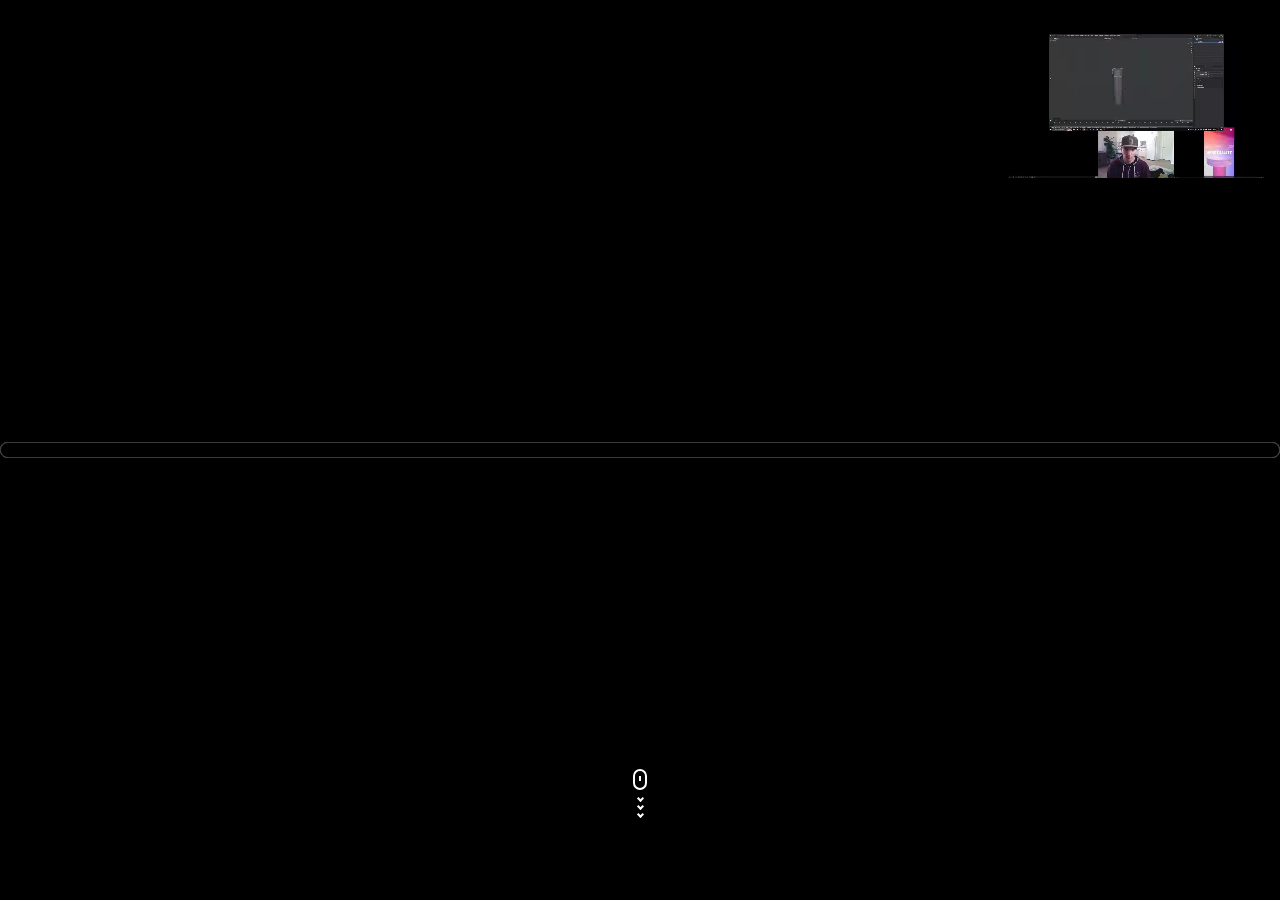
<file: spiral/index.html>
<!DOCTYPE html>
<html lang="en">

<head>
    <title>XYZ3d example</title>
    <meta name="author" content="64blit" />
    <meta name="description" content="XYZ3d CMS Example" />
    <meta http-equiv="Content-Type" content="text/html; charset=utf-8" />
    <meta http-equiv="X-UA-Compatible" content="IE=edge" />

    <meta name="viewport"
        content="width=device-width, user-scalable=no, minimum-scale=1.0, maximum-scale=1.0,  initial-scale=1, shrink-to-fit=no" />

    <link rel="icon" type="image/jpg" href="assets/avatar.jpg" />
    <link href="./style.css" rel="stylesheet" />

    <link rel="stylesheet" href="https://cdn.jsdelivr.net/npm/bootstrap@4.3.1/dist/css/bootstrap.min.css"
        integrity="sha384-ggOyR0iXCbMQv3Xipma34MD+dH/1fQ784/j6cY/iJTQUOhcWr7x9JvoRxT2MZw1T" crossorigin="anonymous" />
</head>

<body>
    <video id="my_video" autoplay muted loop>
        <source src="demo_timeplapse.webm" type="video/mp4">
    </video>

    <!-- rendering canvas -->

    <canvas id="main-canvas" class="fullscreen-canvas" title=""></canvas>


    <!-- iframe overlay -->

    <div id="popup-content" class="hidden"></div>


    <!-- loading screen -->

    <div id="loading-screen">
        <progress id="progress-bar" max="100" value="0" \>
    </div>

    <a onclick="onSwipeDown()" href="javascript:void(0);">
        <div id="mouse-scroll">
            <div class="mouse">
                <div class="mouse-in"></div>
            </div>
            <div>
                <span class="down-arrow-1"></span>
                <span class="down-arrow-2"></span>
                <span class="down-arrow-3"></span>
            </div>
        </div>
    </a>


    <script type="module">
        import { THREE, XYZ3d } from './xyz3d.es.js'

        window.addEventListener('load', (event) =>
        {
            let isDebugging = false

            const xyzed = new XYZ3d({
                jsonPath: 'scene.json',
                debug: isDebugging,
                domElements: {
                    canvas: document.getElementById('main-canvas'),
                    popup: document.getElementById('popup-content'),
                },
                camera: {
                    cameraFramePadding: 1.5,
                    cameraSmoothTime: 0.75,
                    fov: 25,
                    cameraShiftAmount: 0.35,
                    gyroScale: 10,
                    postEffects: {
                        enabled: true,
                        bloom: {
                            enabled: true,
                            threshold: 0.80,
                            strength: 0.5,
                        },
                    },
                },
            })


            let threeComponents = {
                camera: null,
                scene: null,
                renderer: null,
                sceneWrapper: null,
            }

            const progressBar = document.getElementById('progress-bar')

            xyzed.onPointerDown = (event) =>
            {
                if (event.name == 'button_quant')
                {
                    xyzed.gotoSceneZone('spirituality')
                }
            }
            let hoveredMaterial = null
            xyzed.onHoverOver = (event) =>
            {
                hoveredMaterial = event.raycastTarget.material
                hoveredMaterial.visible = true
            }

            xyzed.onHoverOff = (event) =>
            {
                hoveredMaterial.visible = false
            }

            xyzed.onProgressLoading = (step, steps, percent) =>
            {
                progressBar.value = (step / steps) * percent
            }

            xyzed.onSwipeDown = window.onSwipeDown = () =>
            {
                if (threeComponents.camera == null)
                {
                    return;
                }

                if (hoveredMaterial !== null)
                {
                    hoveredMaterial.visible = false
                }

                xyzed.nextSceneZone(1)
            }

            xyzed.onSwipeUp = () =>
            {
                if (threeComponents.camera == null)
                {
                    return;
                }

                if (hoveredMaterial !== null)
                {
                    hoveredMaterial.visible = false
                }

                xyzed.nextSceneZone(-1)
            }

            function setTextMaterial()
            {
                const textMaterial = new THREE.MeshStandardMaterial({
                    roughness: 0.1,
                    metalness: 1,
                    side: THREE.FrontSide
                })

                threeComponents.scene.traverse((child) =>
                {
                    if (child.name.includes('Text'))
                    {
                        child.material = textMaterial
                    }
                })
            }

            function onStart(result)
            {
                threeComponents = result

                if (isDebugging)
                {
                    console.log(':>> Three.js variables: ', threeComponents)
                }

                setTextMaterial()

                document.getElementById('loading-screen').remove()
                xyzed.nextSceneZone(0)
            }

            function onError(error)
            {
                console.error(error)
                console.error('Redirecting page to fallback page in 5 seconds....')

                setTimeout(() =>
                {
                    // window.location.href = "pages/fallback.html";
                }, 5000);

            }





            xyzed.setup()
                .then(onStart)
                .catch(onError)


        })

    </script>

</body>

</html>
</file>
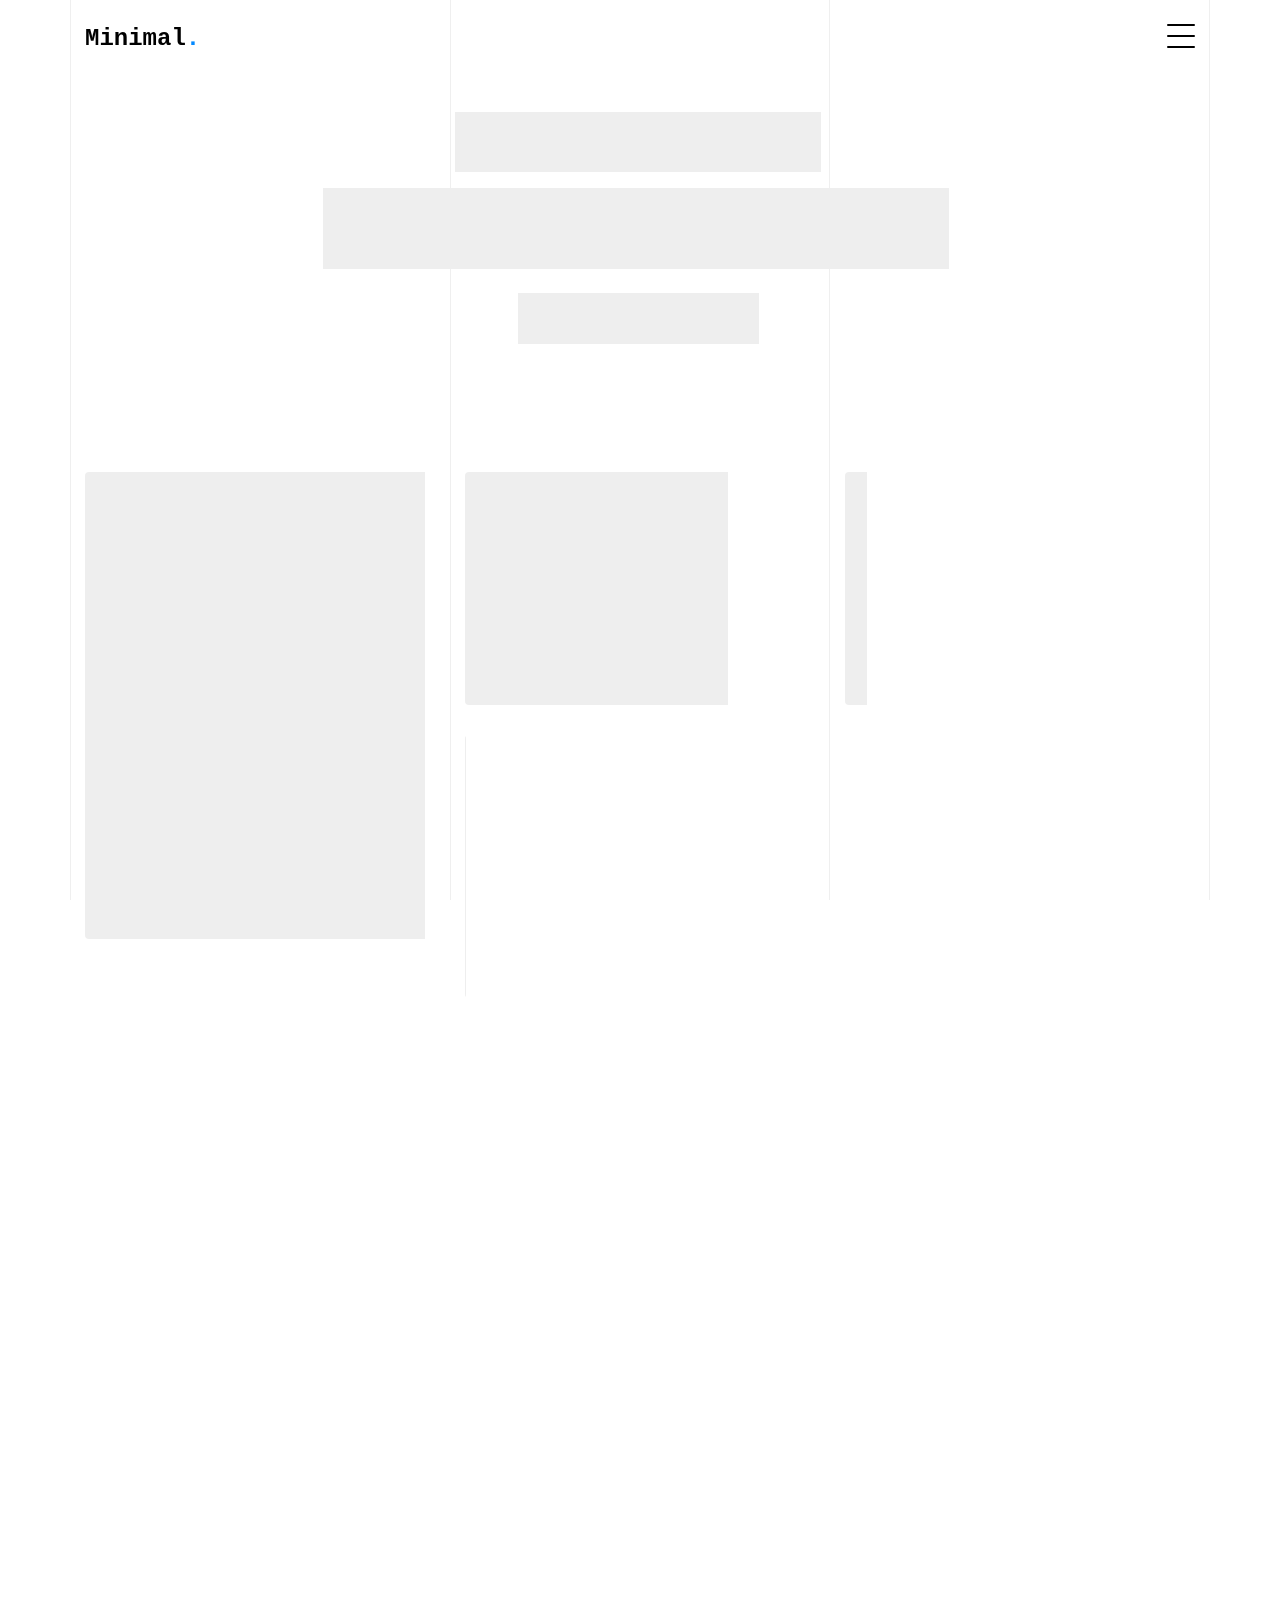
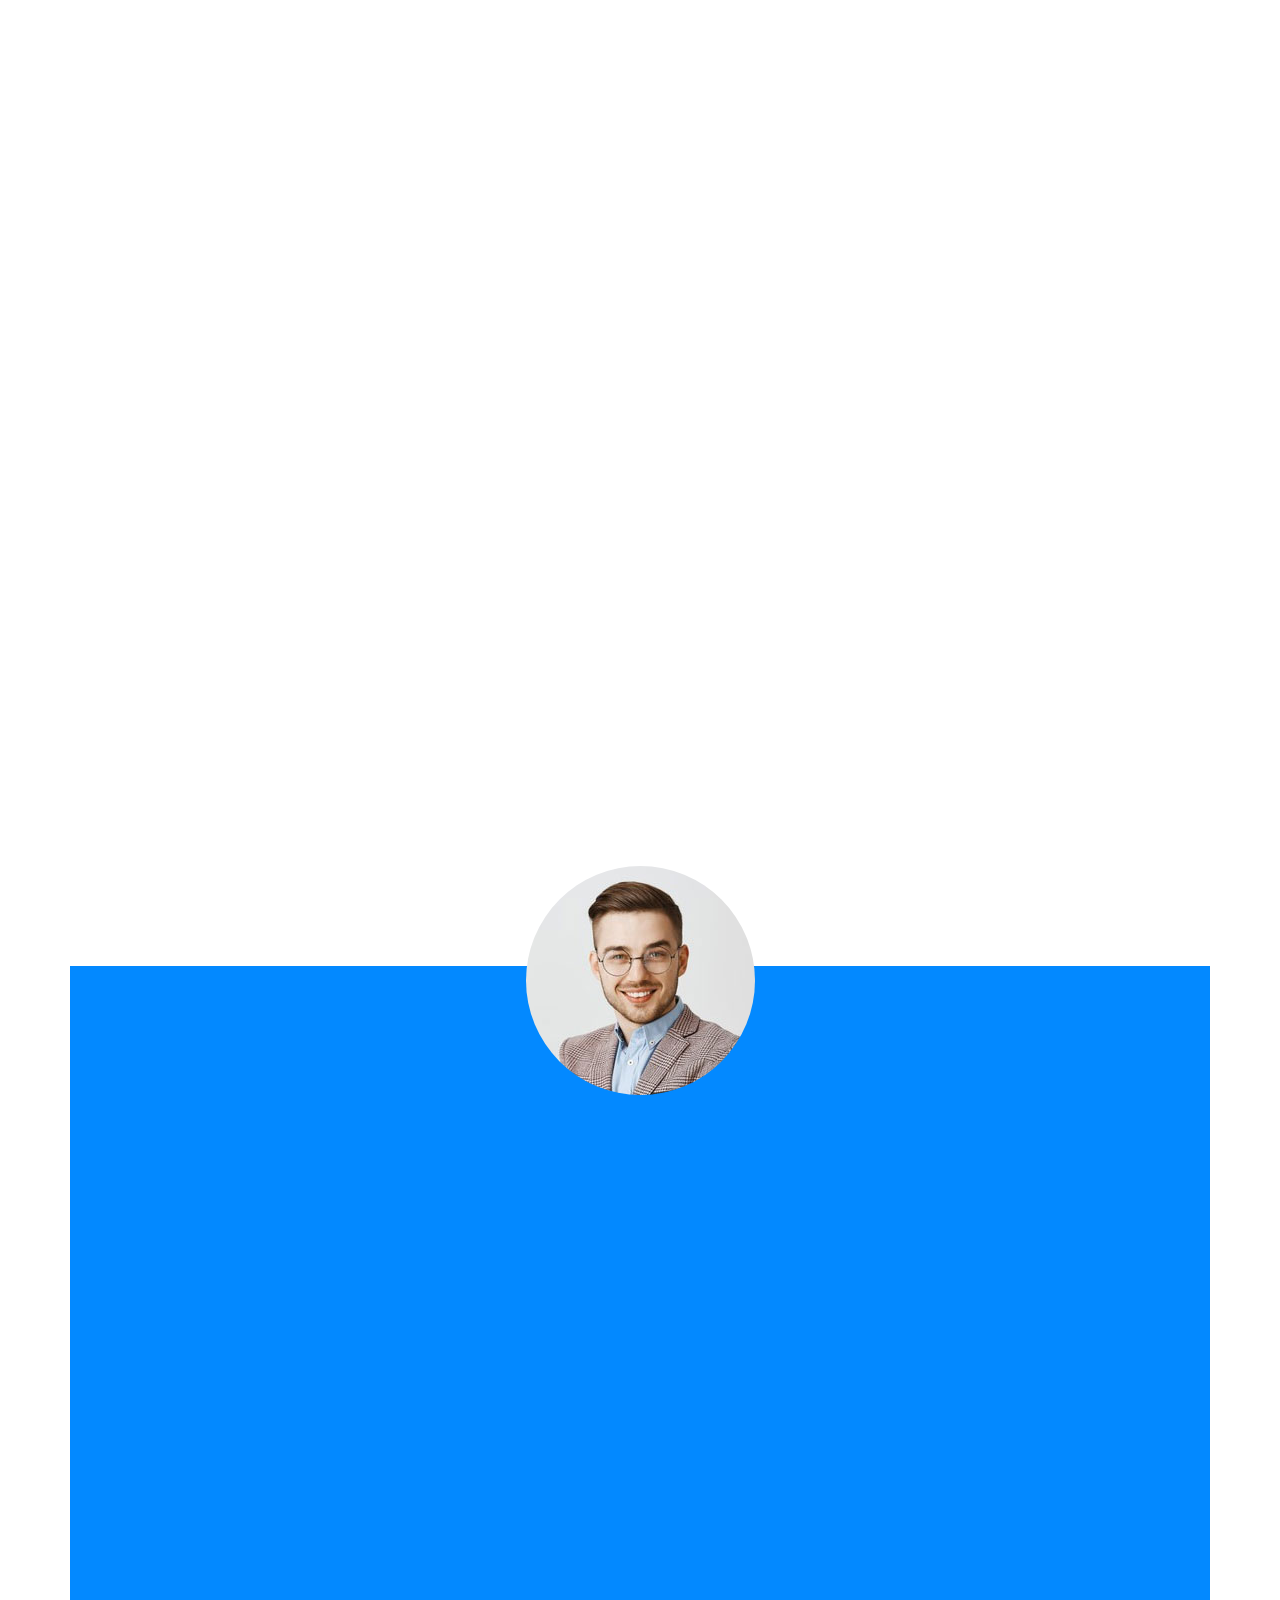
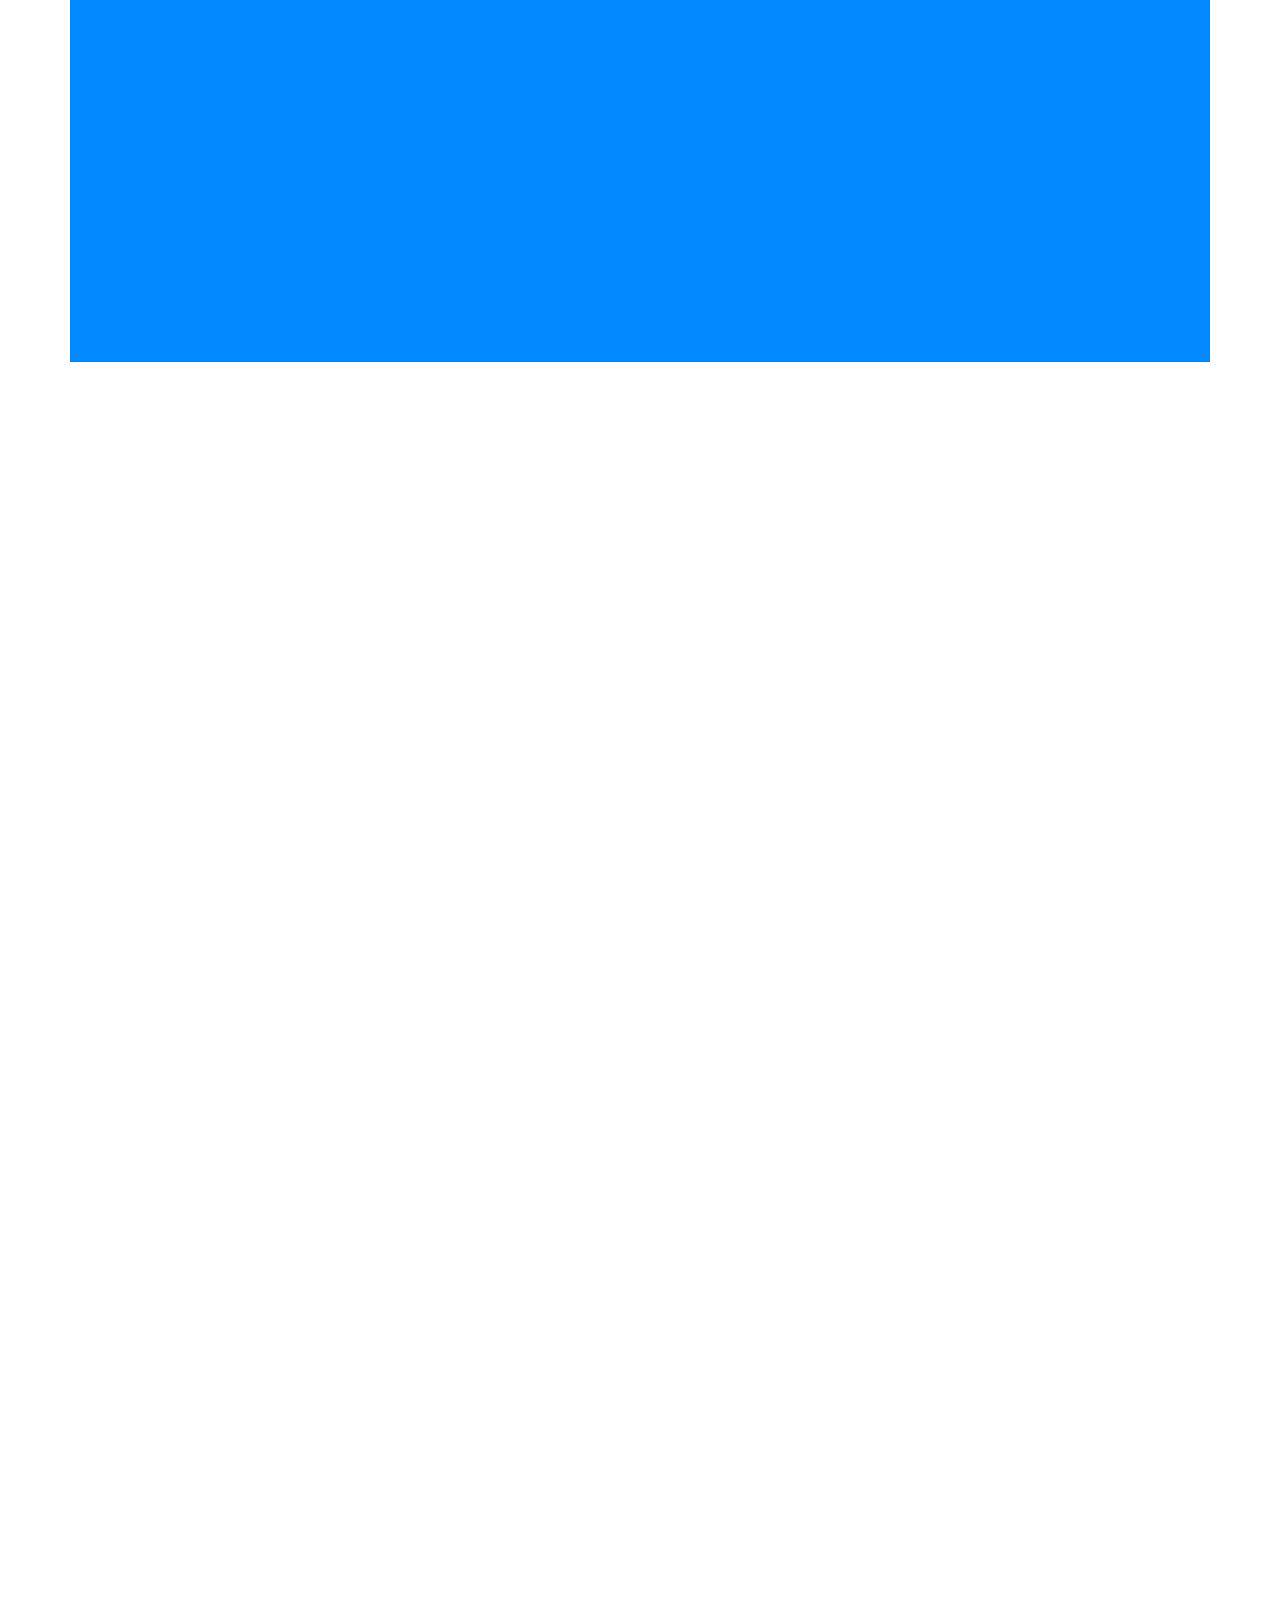
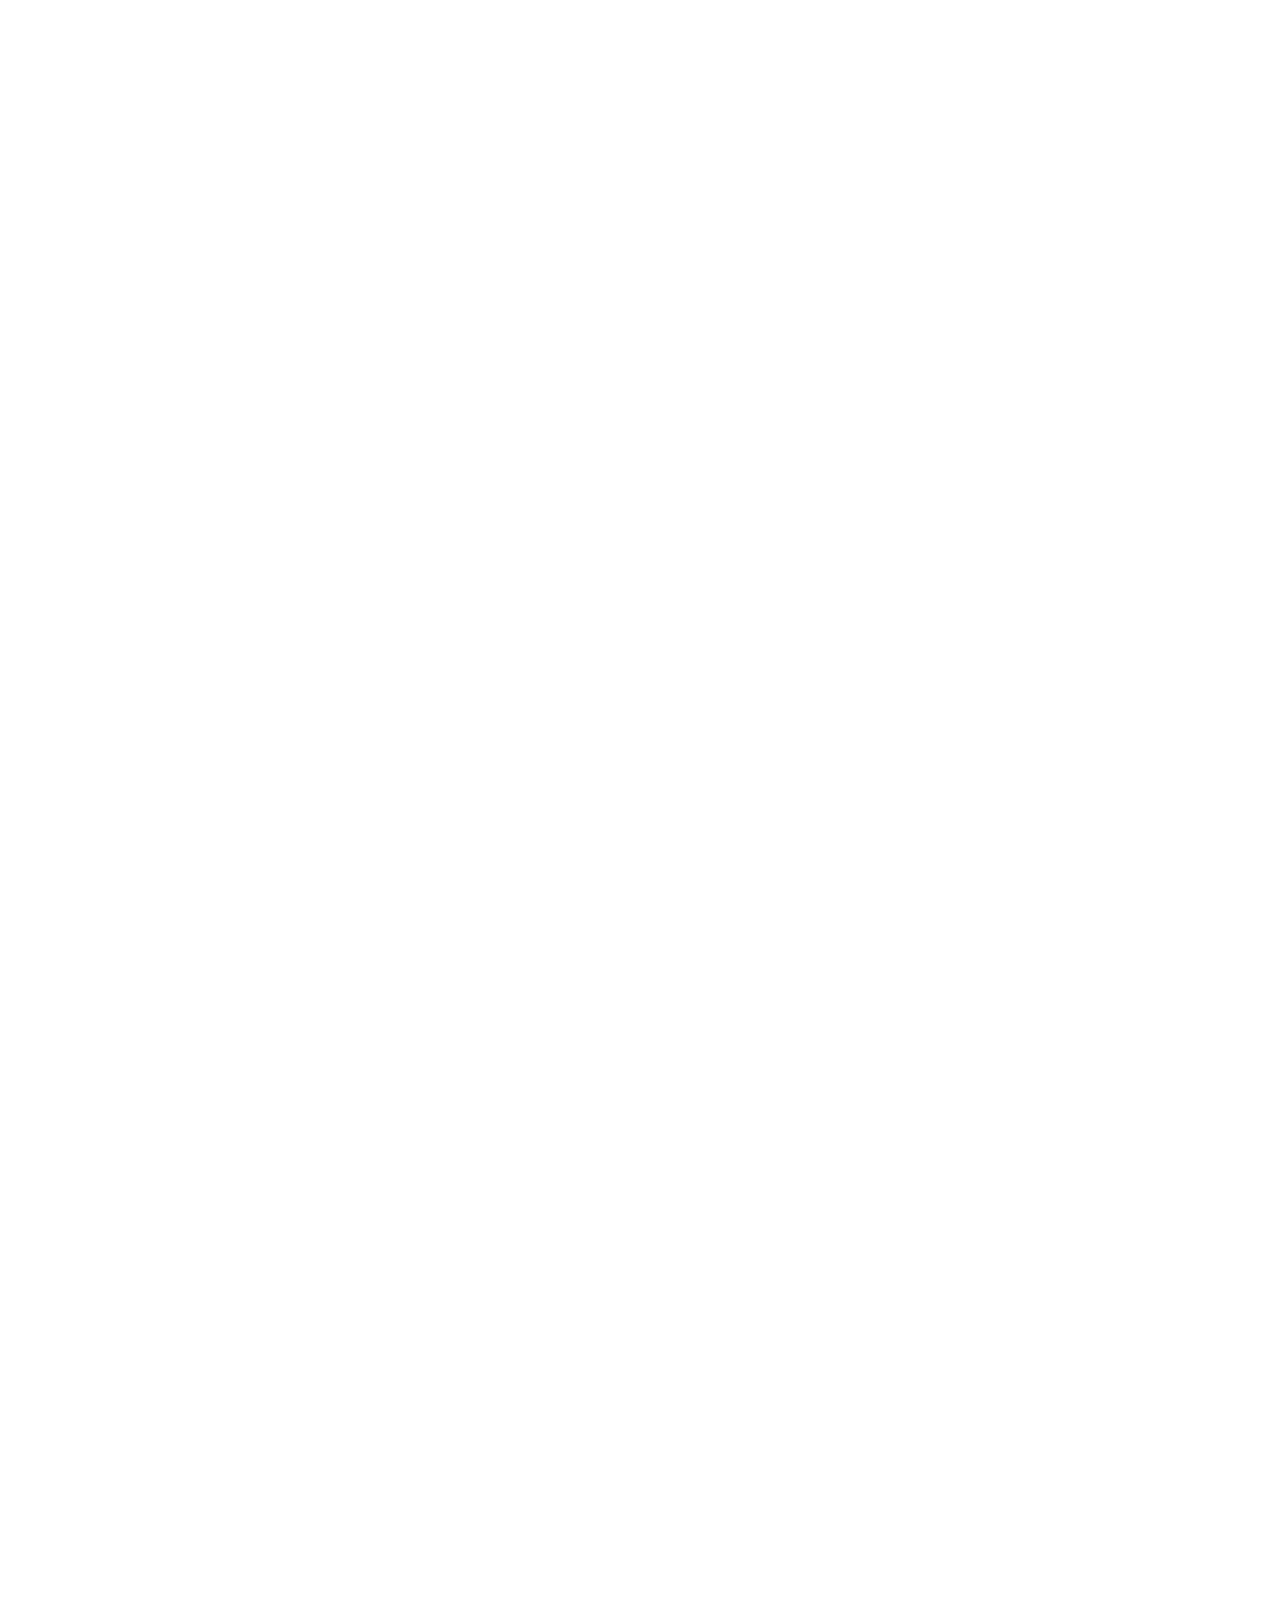
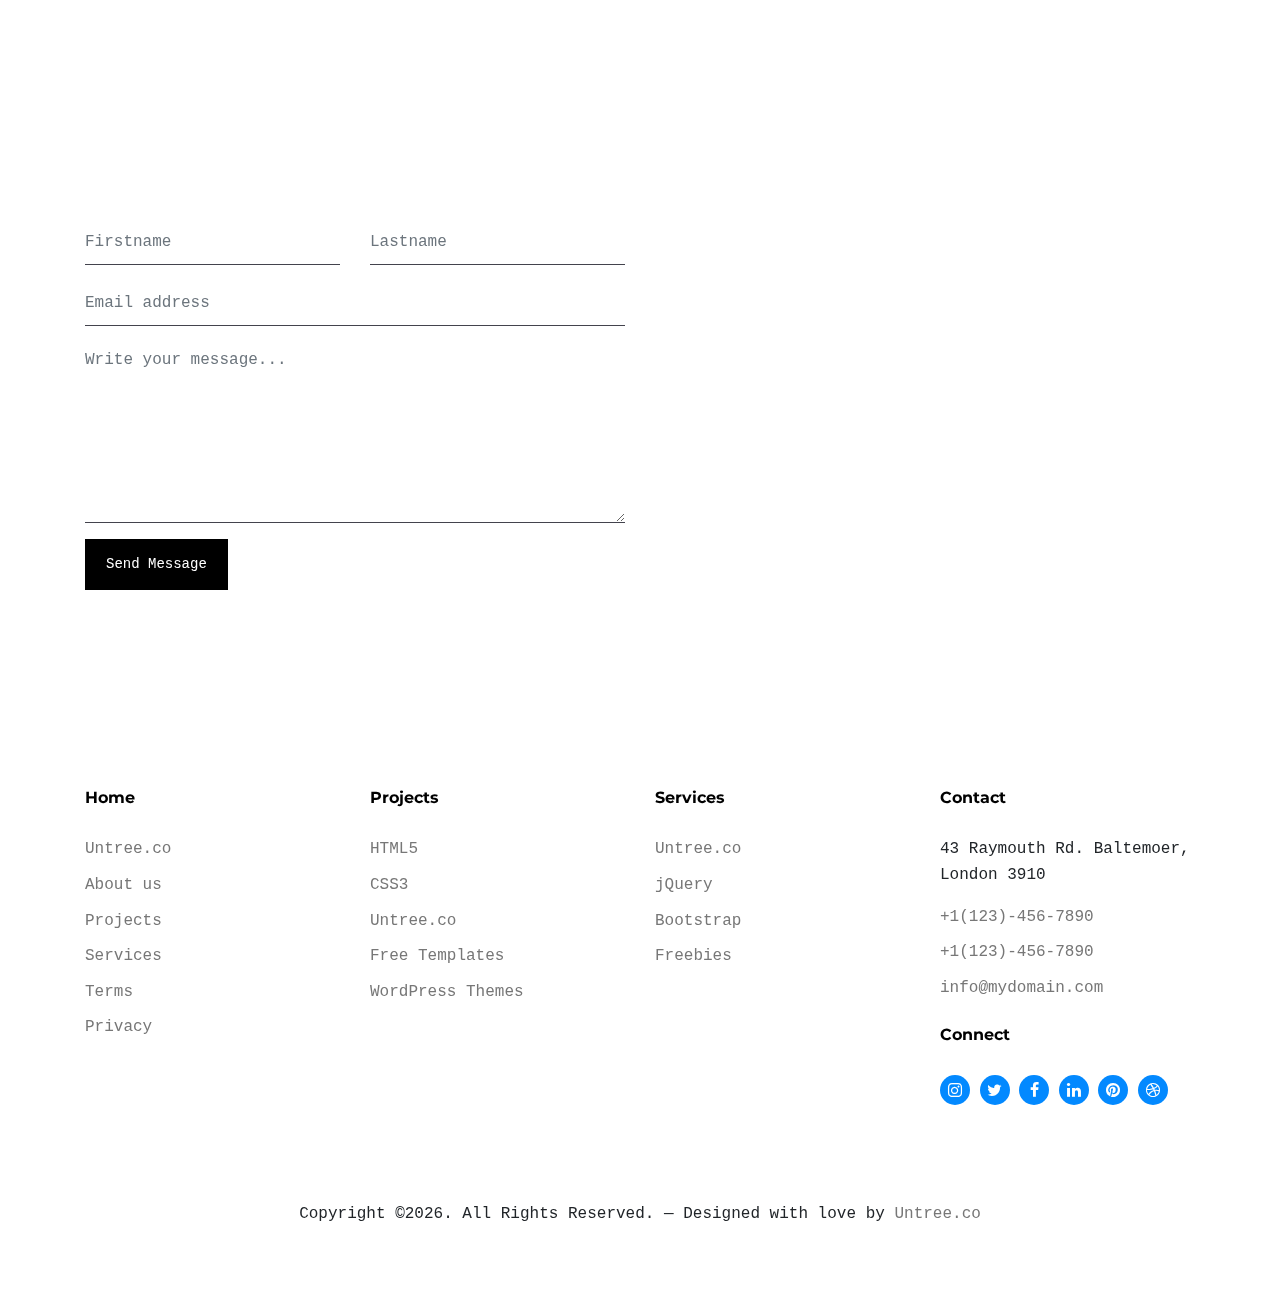
<file: bio-1/pages/untree.co-minimal/index.html>
<!-- /*
* Template Name: Minimal
* Template Author: Untree.co
* Author URI: https://untree.co/
* License: https://creativecommons.org/licenses/by/3.0/
*/ -->
<!doctype html>
<html lang="en">

<head>
  <meta charset="utf-8">
  <meta name="viewport" content="width=device-width, initial-scale=1, shrink-to-fit=no">
  <meta name="author" content="Untree.co">
  <link rel="shortcut icon" href="favicon.png">

  <meta name="description" content="" />
  <meta name="keywords" content="" />

  <link rel="preconnect" href="https://fonts.googleapis.com">
  <link rel="preconnect" href="https://fonts.gstatic.com" crossorigin>
  <link href="https://fonts.googleapis.com/css2?family=Montserrat:wght@400;700&family=PT+Mono&display=swap" rel="stylesheet">

  <link rel="stylesheet" href="css/bootstrap.min.css">
  <link rel="stylesheet" href="css/owl.carousel.min.css">
  <link rel="stylesheet" href="css/owl.theme.default.min.css">
  <link rel="stylesheet" href="css/jquery.fancybox.min.css">
  <link rel="stylesheet" href="fonts/icomoon/style.css">
  <link rel="stylesheet" href="fonts/flaticon/font/flaticon.css">
  <link rel="stylesheet" href="css/aos.css">
  <link rel="stylesheet" href="css/style.css">

  <title>Minimal Free HTML Template by Untree.co</title>
</head>

<body data-spy="scroll" data-target=".site-navbar-target" data-offset="100">

  <div class="lines-wrap">
    <div class="lines-inner">
      <div class="lines"></div>
    </div>
  </div>
  <!-- END lines -->

  <div class="site-mobile-menu site-navbar-target">
    <div class="site-mobile-menu-header">
      <div class="site-mobile-menu-close">
        <span class="icofont-close js-menu-toggle"></span>
      </div>
    </div>
    <div class="site-mobile-menu-body"></div>
  </div>
  
  <nav class="site-nav dark mb-5 site-navbar-target">
    <div class="container">
      <div class="site-navigation">
        <a href="index.html" class="logo m-0">Minimal<span class="text-primary">.</span></a>

        <ul class="js-clone-nav d-none d-lg-inline-none site-menu float-right site-nav-wrap">
          <li><a href="#home-section" class="nav-link active">Home</a></li>
          <li><a href="#portfolio-section" class="nav-link">Portfolio</a></li>
          <li class="has-children">
            <a href="#about-section" class="nav-link">About</a>
            <ul class="dropdown">
              <li><a href="elements.html" class="nav-link">Elements</a></li>
              <li class="has-children">
                <a href="#">Menu Two</a>
                <ul class="dropdown">
                  <li><a href="#" class="nav-link">Sub Menu One</a></li>
                  <li><a href="#" class="nav-link">Sub Menu Two</a></li>
                  <li><a href="#" class="nav-link">Sub Menu Three</a></li>
                </ul>
              </li>
              <li><a href="#" class="nav-link">Menu Three</a></li>
            </ul>
          </li>
          <li><a href="#services-section" class="nav-link">Services</a></li>

          <li><a href="#contact-section" class="nav-link">Contact us</a></li>
        </ul>

        <a href="#" class="burger ml-auto float-right site-menu-toggle js-menu-toggle d-inline-block d-lg-inline-block" data-toggle="collapse" data-target="#main-navbar">
          <span></span>
        </a>

      </div>
    </div>
  </nav>



  <div class="untree_co-section pb-0" id="home-section">
    <div class="container">
      <div class="row justify-content-center text-center">
        <div class="col-md-7">
          <h1 class="heading gsap-reveal-hero mb-3"><strong>Minimal<span class="text-primary">.</span> Portfolio</strong></h1>
          <h2 class="subheading gsap-reveal-hero mb-4">
            A minimal, clean, and AJAX driven free portfolio template created by the fine folks at <strong>Untree.co</strong>. Read our <a href="https://untree.co/license" target="_blank">template license</a> here.
          </h2>
          <p class="gsap-reveal-hero"><a href="https://untree.co/" target="_blank" class="btn btn-outline-black">More free templates here</a></p>    
        </div>
      </div>
      
    </div>
  </div>


  <div class="untree_co-section untree_co-section-4 pb-0"  id="portfolio-section">
    <div class="container">


      <div class="relative"><div class="loader-portfolio-wrap"><div class="loader-portfolio"></div></div> </div>
      <div id="portfolio-single-holder"></div>

      <div class="portfolio-wrapper">

        <div id="posts" class="row">

          <div class="item web branding col-sm-6 col-md-6 col-lg-4 isotope-mb-2">
            <a href="portfolio-single-1.html" class="portfolio-item ajax-load-page isotope-item gsap-reveal-img" data-id="1">
              <div class="overlay">
                <span class="wrap-icon icon-link2"></span>
                <div class="portfolio-item-content">
                  <h3>Obsessed Book</h3>
                  <p>web, branding</p>
                </div>
              </div>
              <img src="images/img_1.jpg" class="lazyload  img-fluid" alt="Images" />
            </a>
          </div>

          <div class="item web branding col-sm-6 col-md-6 col-lg-4 isotope-mb-2">
            <a href="portfolio-single-2.html" class="portfolio-item ajax-load-page isotope-item gsap-reveal-img" data-id="2">
              <div class="overlay">
                <span class="wrap-icon icon-link2"></span>
                <div class="portfolio-item-content">
                  <h3>Book Binding</h3>
                  <p>illustration, application</p>
                </div>
              </div>
              <img src="images/img_2.jpg" class="lazyload  img-fluid" alt="Images" />
            </a>
          </div>

          <div class="item web branding col-sm-6 col-md-6 col-lg-4 isotope-mb-2">
            <a href="portfolio-single-3.html" class="portfolio-item ajax-load-page isotope-item gsap-reveal-img" data-id="3">
              <div class="overlay">
                <span class="wrap-icon icon-link2"></span>
                <div class="portfolio-item-content">
                  <h3>Fresh Fruits</h3>
                  <p>web, branding</p>
                </div>
              </div>
              <img src="images/img_3.jpg" class="lazyload  img-fluid" alt="Images" />
            </a>
          </div>

          <div class="item web branding col-sm-6 col-md-6 col-lg-4 isotope-mb-2">
            <a href="portfolio-single-3.html" class="portfolio-item ajax-load-page isotope-item gsap-reveal-img" data-id="3">
              <div class="overlay">
                <span class="wrap-icon icon-link2"></span>
                <div class="portfolio-item-content">
                  <h3>Powerful Speaker</h3>
                  <p>web, branding</p>
                </div>
              </div>
              <img src="images/img_4.jpg" class="lazyload  img-fluid" alt="Images" />
            </a>
          </div>

          <div class="item web branding col-sm-6 col-md-6 col-lg-4 isotope-mb-2">
            <a href="portfolio-single-3.html" class="portfolio-item ajax-load-page isotope-item gsap-reveal-img" data-id="3">
              <div class="overlay">
                <span class="wrap-icon icon-link2"></span>
                <div class="portfolio-item-content">
                  <h3>Wireless Headset</h3>
                  <p>web, branding</p>
                </div>
              </div>
              <img src="images/img_5.jpg" class="lazyload  img-fluid" alt="Images" />
            </a>
          </div>


          <div class="item web branding col-sm-6 col-md-6 col-lg-4 isotope-mb-2">
            <a href="portfolio-single-1.html" class="portfolio-item ajax-load-page isotope-item gsap-reveal-img" data-id="1">
              <div class="overlay">
                <span class="wrap-icon icon-link2"></span>
                <div class="portfolio-item-content">
                  <h3>Black & White Cubic</h3>
                  <p>web, branding</p>
                </div>
              </div>
              <img src="images/img_6.jpg" class="lazyload  img-fluid" alt="Images" />
            </a>
          </div>

          <div class="item web branding col-sm-6 col-md-6 col-lg-4 isotope-mb-2">
            <a href="portfolio-single-2.html" class="portfolio-item ajax-load-page isotope-item gsap-reveal-img" data-id="2">
              <div class="overlay">
                <span class="wrap-icon icon-link2"></span>
                <div class="portfolio-item-content">
                  <h3>Nike Shoe</h3>
                  <p>illustration, application</p>
                </div>
              </div>
              <img src="images/img_7.jpg" class="lazyload  img-fluid" alt="Images" />
            </a>
          </div>

          <div class="item web branding col-sm-6 col-md-6 col-lg-4 isotope-mb-2">
            <a href="portfolio-single-3.html" class="portfolio-item ajax-load-page isotope-item gsap-reveal-img" data-id="3">
              <div class="overlay">
                <span class="wrap-icon icon-link2"></span>
                <div class="portfolio-item-content">
                  <h3>Old Typewriter</h3>
                  <p>web, branding</p>
                </div>
              </div>
              <img src="images/img_8.jpg" class="lazyload  img-fluid" alt="Images" />
            </a>
          </div>

          <div class="item web branding col-sm-6 col-md-6 col-lg-4 isotope-mb-2">
            <a href="portfolio-single-3.html" class="portfolio-item ajax-load-page isotope-item gsap-reveal-img" data-id="3">
              <div class="overlay">
                <span class="wrap-icon icon-link2"></span>
                <div class="portfolio-item-content">
                  <h3>Walking Man</h3>
                  <p>web, branding</p>
                </div>
              </div>
              <img src="images/img_9.jpg" class="lazyload  img-fluid" alt="Images" />
            </a>
          </div>

          <div class="item web branding col-sm-6 col-md-6 col-lg-4 isotope-mb-2">
            <a href="portfolio-single-3.html" class="portfolio-item ajax-load-page isotope-item gsap-reveal-img" data-id="3">
              <div class="overlay">
                <span class="wrap-icon icon-link2"></span>
                <div class="portfolio-item-content">
                  <h3>Progress Journal</h3>
                  <p>web, branding</p>
                </div>
              </div>
              <img src="images/img_10.jpg" class="lazyload  img-fluid" alt="Images" />
            </a>
          </div>

          <div class="item web branding col-sm-6 col-md-6 col-lg-4 isotope-mb-2">
            <a href="portfolio-single-3.html" class="portfolio-item ajax-load-page isotope-item gsap-reveal-img" data-id="3">
              <div class="overlay">
                <span class="wrap-icon icon-link2"></span>
                <div class="portfolio-item-content">
                  <h3>The Dog</h3>
                  <p>web, branding</p>
                </div>
              </div>
              <img src="images/img_11.jpg" class="lazyload  img-fluid" alt="Images" />
            </a>
          </div>

          <div class="item web branding col-sm-6 col-md-6 col-lg-4 isotope-mb-2">
            <a href="portfolio-single-3.html" class="portfolio-item ajax-load-page isotope-item gsap-reveal-img" data-id="3">
              <div class="overlay">
                <span class="wrap-icon icon-link2"></span>
                <div class="portfolio-item-content">
                  <h3>Beautiful Woman</h3>
                  <p>web, branding</p>
                </div>
              </div>
              <img src="images/img_12.jpg" class="lazyload  img-fluid" alt="Images" />
            </a>
          </div>

          <div class="item web branding col-sm-6 col-md-6 col-lg-4 isotope-mb-2">
            <a href="portfolio-single-3.html" class="portfolio-item ajax-load-page isotope-item gsap-reveal-img" data-id="3">
              <div class="overlay">
                <span class="wrap-icon icon-link2"></span>
                <div class="portfolio-item-content">
                  <h3>Book Binding</h3>
                  <p>web, branding</p>
                </div>
              </div>
              <img src="images/img_2.jpg" class="lazyload  img-fluid" alt="Images" />
            </a>
          </div>


        </div>
      </div>


        <!-- </div>
        </div> -->
      </div>
    </div>


    <div class="untree_co-section pb-0" id="about-section">
      <div class="container">
        <div class="row justify-content-center mb-3">
          <div class="col-lg-7 mx-auto text-center author-wrap">
            <img src="images/person_1.jpg" alt="Image" class="img-fluid rounded-circle mb-3">
            <h3 class="text-black h5 font-weight-bold mb-2 gsap-reveal-hero">James Williardson</h3>
            <p class="gsap-reveal-hero">Product Designer and Developer</p>
          </div>
        </div>

        <div class="row justify-content-center">
          <div class="col-lg-7">


            <p class="gsap-reveal-hero">Far far away, behind the word mountains, far from the countries Vokalia and Consonantia, there live the blind texts. Separated they live in Bookmarksgrove right at the coast of the Semantics, a large language ocean.</p>

            <p class="gsap-reveal-hero">A small river named Duden flows by their place and supplies it with the necessary regelialia. It is a paradisematic country, in which roasted parts of sentences fly into your mouth.</p>

            <p class="gsap-reveal-hero">Even the all-powerful Pointing has no control about the blind texts it is an almost unorthographic life One day however a small line of blind text by the name of Lorem Ipsum decided to leave for the far World of Grammar.</p>

            <p class="gsap-reveal-hero">The Big Oxmox advised her not to do so, because there were thousands of bad Commas, wild Question Marks and devious Semikoli, but the Little Blind Text didn’t listen. She packed her seven versalia, put her initial into the belt and made herself on the way.</p>

            <p class="gsap-reveal-hero mb-5">When she reached the first hills of the Italic Mountains, she had a last view back on the skyline of her hometown Bookmarksgrove, the headline of Alphabet Village and the subline of her own road, the Line Lane. Pityful a rethoric question ran over her cheek, then she continued her way.</p>


            <p class="gsap-reveal-hero text-center"><a href="https://untree.co/" target="_blank" class="btn btn-outline-black">Hire Me at Untree.co</a></p>    
          </div>
        </div>
      </div>
    </div>


    <div class="untree_co-section pb-0" id="services-section">
      <div class="container">
        <div class="row mb-4">
          <div class="col-lg-7 text-center mx-auto">
            <h2 class="section-heading gsap-reveal-hero mb-0"><strong>Services</strong></h2>
            <p class="gsap-reveal-hero">The Big Oxmox advised her not to do so, because there were thousands of bad Commas.</p>
            <div class="wave gsap-reveal-hero" >
              <svg>
                <path d="M10,10 L50,100 L90,50" stroke="#0389ff"></path>
              </svg>
            </div>
          </div>
        </div>

        <div class="row">

          <div class="col-6 col-sm-6 col-md-6 col-lg-4 mb-4">
            <div class="service text-center">
              <div class="gsap-reveal-hero mb-3">
                <span class="icon-service"><img src="images/svg/service-icon-7.svg" alt="Image" class="img-fluid"></span>
              </div>
              <h3 class="gsap-reveal-hero">Marketing</h3>
              <p class="gsap-reveal-hero">Far far away, behind the word mountains, far from the countries Vokalia and Consonantia, there live the blind texts.</p>
            </div>
          </div>
          <div class="col-6 col-sm-6 col-md-6 col-lg-4 mb-4">
            <div class="service text-center">
              <div class="gsap-reveal-hero mb-3">
                <span class="icon-service"><img src="images/svg/service-icon-6.svg" alt="Image" class="img-fluid"></span>
              </div>
              <h3 class="gsap-reveal-hero">Photography</h3>
              <p class="gsap-reveal-hero">Far far away, behind the word mountains, far from the countries Vokalia and Consonantia, there live the blind texts.</p>
            </div>
          </div>

          <div class="col-6 col-sm-6 col-md-6 col-lg-4 mb-4">
            <div class="service text-center">
              <div class="gsap-reveal-hero mb-3">
                <span class="icon-service"><img src="images/svg/service-icon-1.svg" alt="Image" class="img-fluid"></span>
              </div>
              <h3 class="gsap-reveal-hero">Web Design</h3>
              <p class="gsap-reveal-hero">Far far away, behind the word mountains, far from the countries Vokalia and Consonantia, there live the blind texts.</p>
            </div>
          </div>


          <div class="col-6 col-sm-6 col-md-6 col-lg-4 mb-4">
            <div class="service text-center">
              <div class="gsap-reveal-hero mb-3">
                <span class="icon-service"><img src="images/svg/service-icon-8.svg" alt="Image" class="img-fluid"></span>
              </div>
              <h3 class="gsap-reveal-hero">App Development</h3>
              <p class="gsap-reveal-hero">Far far away, behind the word mountains, far from the countries Vokalia and Consonantia, there live the blind texts.</p>
            </div>
          </div>

          <div class="col-6 col-sm-6 col-md-6 col-lg-4 mb-4">
            <div class="service text-center">
              <div class="gsap-reveal-hero mb-3">
                <span class="icon-service"><img src="images/svg/service-icon-4.svg" alt="Image" class="img-fluid"></span>
              </div>
              <h3 class="gsap-reveal-hero">Search Ranking</h3>
              <p class="gsap-reveal-hero">Far far away, behind the word mountains, far from the countries Vokalia and Consonantia, there live the blind texts.</p>
            </div>
          </div>

          <div class="col-6 col-sm-6 col-md-6 col-lg-4 mb-4">
            <div class="service text-center">
              <div class="gsap-reveal-hero mb-3">
                <span class="icon-service"><img src="images/svg/service-icon-5.svg" alt="Image" class="img-fluid"></span>
              </div>
              <h3 class="gsap-reveal-hero">Branding</h3>
              <p class="gsap-reveal-hero">Far far away, behind the word mountains, far from the countries Vokalia and Consonantia, there live the blind texts.</p>
            </div>
          </div>

        </div>
      </div>
    </div>


    <div class="untree_co-section pb-0">
      <div class="container">
        <div class="row mb-4">
          <div class="col-lg-7 text-center mx-auto">
            <h2 class="section-heading gsap-reveal-hero mb-0"><strong>My Skillset</strong></h2>
            <p class="gsap-reveal-hero">The Big Oxmox advised her not to do so, because there were thousands of bad Commas.</p>
            <div class="wave gsap-reveal-hero" >
              <svg>
                <path d="M10,10 L50,100 L90,50" stroke="#0389ff"></path>
              </svg>
            </div>
          </div>
        </div>
        <div class="row">
          <div class="col-6 col-sm-6 col-md-6 col-lg-3 text-center" data-aos="fade-up" data-aos-delay="0">
            <div class="progressbar" data-animate="false">
              <div class="circle" data-percent="98">
                <div class="number"></div>
                <p class="caption">WordPress</p>
              </div>
            </div>
          </div>
          <div class="col-6 col-sm-6 col-md-6 col-lg-3 text-center" data-aos="fade-up" data-aos-delay="100">
            <div class="progressbar" data-animate="false">
              <div class="circle" data-percent="95">
                <div class="number"></div>
                <p class="caption">Web Design</p>
              </div>
            </div>
          </div>
          <div class="col-6 col-sm-6 col-md-6 col-lg-3 text-center" data-aos="fade-up" data-aos-delay="200">
            <div class="progressbar" data-animate="false">
              <div class="circle" data-percent="89">
                <div class="number"></div>
                <p class="caption">Web/Mobile App</p>
              </div>
            </div>
          </div>
          <div class="col-6 col-sm-6 col-md-6 col-lg-3 text-center" data-aos="fade-up" data-aos-delay="300">
            <div class="progressbar" data-animate="false">
              <div class="circle" data-percent="85">
                <div class="number"></div>
                <p class="caption">Photoshop</p>
              </div>
            </div>

          </div>
        </div>
      </div>
    </div>

    <div class="untree_co-section testimonial-wrap">
      <div class="container">
        <div class="row mb-5">
          <div class="col-lg-7 text-center mx-auto">
            <h2 class="section-heading gsap-reveal-hero mb-0"><strong>Testimonials</strong></h2>
            <p class="gsap-reveal-hero">What clients say...</p>

            <div class="wave gsap-reveal-hero" >
              <svg>
                <path d="M10,10 L50,100 L90,50" stroke="#0389ff"></path>
              </svg>
            </div>
          </div>
        </div>


        <div data-aos="fade-left" data-aos-delay="200">



          <div class="owl-carousel owl-3-slider">
            <div class="item">
              <div class="testimonial-v1">
                <img src="images/person_1.jpg" alt="Image" class="img-fluid">
                <div class="mb-4">
                  <h3>James Smith</h3>
                  <span class="caption">CEO &amp; Co-Founder</span>
                </div>
                <blockquote>
                  <p>Far far away, behind the word mountains, far from the countries Vokalia and Consonantia, there live the blind texts. Separated they live in Bookmarksgrove right at the coast of the Semantics, a large language ocean.</p>
                </blockquote>
              </div>
            </div>
            <!-- END .item -->

            <div class="item">
              <div class="testimonial-v1">
                <img src="images/person_2.jpg" alt="Image" class="img-fluid">
                <div class="mb-4">
                  <h3>Jenny Wilson</h3>
                  <span class="caption">CEO &amp; Co-Founder</span>
                </div>
                <blockquote>
                  <p>Far far away, behind the word mountains, far from the countries Vokalia and Consonantia, there live the blind texts. Separated they live in Bookmarksgrove right at the coast of the Semantics, a large language ocean.</p>
                </blockquote>
              </div>
            </div>
            <!-- END .item -->

            <div class="item">
              <div class="testimonial-v1">
                <img src="images/person_3.jpg" alt="Image" class="img-fluid">
                <div class="mb-4">
                  <h3>Dan Anderson</h3>
                  <span class="caption">CEO &amp; Co-Founder</span>
                </div>
                <blockquote>
                  <p>Far far away, behind the word mountains, far from the countries Vokalia and Consonantia, there live the blind texts. Separated they live in Bookmarksgrove right at the coast of the Semantics, a large language ocean.</p>
                </blockquote>
              </div>
            </div>
            <!-- END .item -->

            <div class="item">
              <div class="testimonial-v1">
                <img src="images/person_1.jpg" alt="Image" class="img-fluid">
                <div class="mb-4">
                  <h3>James Smith</h3>
                  <span class="caption">CEO &amp; Co-Founder</span>
                </div>
                <blockquote>
                  <p>Far far away, behind the word mountains, far from the countries Vokalia and Consonantia, there live the blind texts. Separated they live in Bookmarksgrove right at the coast of the Semantics, a large language ocean.</p>
                </blockquote>
              </div>
            </div>
            <!-- END .item -->
          </div>
        </div>
      </div>
    </div>

    <div class="untree_co-section">
      <div class="container">
        <div class="row mb-5">
          <div class="col-lg-7 text-center mx-auto">
            <h2 class="section-heading gsap-reveal-hero mb-0"><strong>Blog Posts</strong></h2>
            <p class="gsap-reveal-hero">News &amp; Updates</p>

            <div class="wave gsap-reveal-hero" >
              <svg>
                <path d="M10,10 L50,100 L90,50" stroke="#0389ff" stroke-width="2"></path>
              </svg>
            </div>
          </div>
        </div>
        <div class="row">
          <div class="col-6 col-sm-6 col-md-6 col-lg-3" data-aos="fade-up" data-aos-delay="0">
            <div class="post-entry">
              <a href="#" class="thumb"><img src="images/gal_1.jpg" alt="image" class="img-fluid"></a>
              <h3><a href="#">Separated they live in</a></h3>
              <div class="post-meta">
                Aug 4, 2020 by <a href="#">Admin</a> in <a href="#">Web Design</a>
              </div>
            </div>
          </div>
          <div class="col-6 col-sm-6 col-md-6 col-lg-3" data-aos="fade-up" data-aos-delay="100">
            <div class="post-entry">
              <a href="#" class="thumb"><img src="images/gal_2.jpg" alt="image" class="img-fluid"></a>
              <h3><a href="#">Separated they live in</a></h3>
              <div class="post-meta">
                Aug 4, 2020 by <a href="#">Admin</a> in <a href="#">Web Design</a>
              </div>
            </div>
          </div>
          <div class="col-6 col-sm-6 col-md-6 col-lg-3" data-aos="fade-up" data-aos-delay="200">
            <div class="post-entry">
              <a href="#" class="thumb"><img src="images/gal_3.jpg" alt="image" class="img-fluid"></a>
              <h3><a href="#">Separated they live in</a></h3>
              <div class="post-meta">
                Aug 4, 2020 by <a href="#">Admin</a> in <a href="#">Web Design</a>
              </div>
            </div>
          </div>
          <div class="col-6 col-sm-6 col-md-6 col-lg-3" data-aos="fade-up" data-aos-delay="300">
            <div class="post-entry">
              <a href="#" class="thumb"><img src="images/gal_4.jpg" alt="image" class="img-fluid"></a>
              <h3><a href="#">Separated they live in</a></h3>
              <div class="post-meta">
                Aug 4, 2020 by <a href="#">Admin</a> in <a href="#">Web Design</a>
              </div>
            </div>
          </div>
        </div>
      </div>
    </div>


    <div class="untree_co-section" id="contact-section">
      <div class="container">
        <div class="row mb-5">
          <div class="col-lg-7 text-center mx-auto">
            <h2 class="section-heading gsap-reveal-hero mb-0"><strong>Contact</strong></h2>
            <p class="gsap-reveal-hero">Available for work. Get in touch</p>

            <div class="wave gsap-reveal-hero" >
              <svg>
                <path d="M10,10 L50,100 L90,50" stroke="#0389ff"></path>
              </svg>
            </div>
          </div>
        </div>

        <div class="row">
          <div class="col-lg-6">
            <form action="#">
              <div class="row">
                <div class="col-lg-6 form-group">
                  <input type="text" class="form-control" placeholder="Firstname">
                </div>
                <div class="col-lg-6 form-group">
                  <input type="text" class="form-control" placeholder="Lastname">
                </div>
              </div>
              <div class="row">
                <div class="col-lg-12 form-group">
                  <input type="email" class="form-control" placeholder="Email address">
                </div>
              </div>
              <div class="row">
                <div class="col-lg-12 form-group">
                  <textarea name="" id="" cols="30" rows="7" class="form-control" placeholder="Write your message..."></textarea>
                </div>
              </div>
              <div class="row">
                <div class="col-12 form-group">
                  <input type="submit" class="btn btn-black" value="Send Message">
                </div>
              </div>
            </form>
          </div>
          <div class="col-lg-6">
            <div id="map">
              <iframe src="https://www.google.com/maps/embed?pb=!1m18!1m12!1m3!1d320.12856481718734!2d-73.97263090448001!3d40.78263296621774!2m3!1f0!2f0!3f0!3m2!1i1024!2i768!4f13.1!3m3!1m2!1s0x89c2588ff21eaaab%3A0xd0128d5d89a30429!2sMargarita%20Anthoine!5e0!3m2!1sen!2sph!4v1597149027268!5m2!1sen!2sph"  frameborder="0" style="border:0;" allowfullscreen="" aria-hidden="false" tabindex="0"></iframe>
            </div>
          </div>
        </div>
      </div>
    </div>

    <div class="site-footer">
      <div class="container">

        <div class="row">
          <div class="col-lg-3">
            <div class="widget">
              <h3>Home</h3>
              <ul class="list-unstyled float-left links">
                <li><a href="#">Untree.co</a></li>
                <li><a href="#">About us</a></li>
                <li><a href="#">Projects</a></li>
                <li><a href="#">Services</a></li>
                <li><a href="#">Terms</a></li>
                <li><a href="#">Privacy</a></li>
              </ul>
            </div> <!-- /.widget -->
          </div> <!-- /.col-lg-3 -->

          <div class="col-lg-3">
            <div class="widget">
              <h3>Projects</h3>
              <ul class="list-unstyled float-left links">
                <li><a href="#">HTML5</a></li>
                <li><a href="#">CSS3</a></li>
                <li><a href="#">Untree.co</a></li>
                <li><a href="#">Free Templates</a></li>
                <li><a href="#">WordPress Themes</a></li>
              </ul>
            </div> <!-- /.widget -->
          </div> <!-- /.col-lg-3 -->

          <div class="col-lg-3">
            <div class="widget">
              <h3>Services</h3>
              <ul class="list-unstyled float-left links">
                <li><a href="#">Untree.co</a></li>
                <li><a href="#">jQuery</a></li>
                <li><a href="#">Bootstrap</a></li>
                <li><a href="#">Freebies</a></li>
              </ul>
            </div> <!-- /.widget -->
          </div> <!-- /.col-lg-3 -->


          <div class="col-lg-3">
            <div class="widget">
              <h3>Contact</h3>
              <address>43 Raymouth Rd. Baltemoer, London 3910</address>
              <ul class="list-unstyled links mb-4">
                <li><a href="tel://11234567890">+1(123)-456-7890</a></li>
                <li><a href="tel://11234567890">+1(123)-456-7890</a></li>
                <li><a href="mailto:info@mydomain.com">info@mydomain.com</a></li>
              </ul>

              <h3>Connect</h3>
              <ul class="list-unstyled social">
                <li><a href="#"><span class="icon-instagram"></span></a></li>
                <li><a href="#"><span class="icon-twitter"></span></a></li>
                <li><a href="#"><span class="icon-facebook"></span></a></li>
                <li><a href="#"><span class="icon-linkedin"></span></a></li>
                <li><a href="#"><span class="icon-pinterest"></span></a></li>
                <li><a href="#"><span class="icon-dribbble"></span></a></li>
              </ul>

            </div> <!-- /.widget -->
          </div> <!-- /.col-lg-3 -->

        </div> <!-- /.row -->





        <div class="row mt-5">
          <div class="col-12 text-center">
            <!-- 
              **==========
              NOTE: 
              Please don't remove this copyright link unless you buy the license here https://untree.co/license/  

              **==========
            -->
            <p class="mb-0">Copyright &copy;<script>document.write(new Date().getFullYear());</script>. All Rights Reserved. &mdash; Designed with love by <a href="https://untree.co">Untree.co</a> <!-- License information: https://untree.co/license/ -->
            </p>
          </div>
        </div>
      </div> <!-- /.container -->
    </div> <!-- /.site-footer -->

    <div id="overlayer"></div>
    <div class="loader">
      <div class="spinner-border" role="status">
        <span class="sr-only">Loading...</span>
      </div>
    </div>

    <script src="js/jquery-3.4.1.min.js"></script>
    <script src="js/popper.min.js"></script>
    <script src="js/bootstrap.min.js"></script>
    <script src="js/owl.carousel.min.js"></script>
    <script src="js/jquery.animateNumber.min.js"></script>
    <script src="js/jquery.waypoints.min.js"></script>
    <script src="js/jquery.fancybox.min.js"></script>
    <script src="js/aos.js"></script>
    <script src="js/wave-animate.js"></script>
    <script src="js/circle-progress.js"></script>
    <script src="js/imagesloaded.pkgd.js"></script>
    <script src="js/isotope.pkgd.min.js"></script>
    <script src="js/jquery.easing.1.3.js"></script>
    <script src="js/TweenMax.min.js"></script>
    <script src="js/ScrollMagic.min.js"></script>
    <script src="js/scrollmagic.animation.gsap.min.js"></script>


    <script src="js/custom.js"></script>
    
  </body>

  </html>
</file>
<file: spiral/style.css>
html,
body {
	background-color: #333;
	overflow:hidden;
}

body {
	color: #fff;
	margin: 0 !important;
}

body::-webkit-scrollbar {
	width: 1em;
}

body::-webkit-scrollbar-track {
	-webkit-box-shadow: inset 0 0 6px rgba(0, 0, 0, 0.3);
}

body::-webkit-scrollbar-thumb {
	background-color: rgb(53, 53, 53);
	outline: 1px solid rgb(83, 112, 141);
}

a,
a:focus {
	color: rgb(0, 174, 255);
	background-color: rgb(23, 23, 23);
}

a:hover {
	color: white;
	background-color: rgb(50, 50, 50);
}

#my_video{
  position: absolute;
  top: 0;
  right: 0;
  min-width: 10rem;
  min-width: 10rem;
  width:20%;
  height:20%;
  margin: 1rem;
  object-fit: contain;
  object-position: center;
  z-index: 9999 !important;
}

progress[value]::-webkit-progress-value {
	-webkit-transition: all 0.5s ease-in-out;
	transition: all 0.5s ease-in-out;
	-moz-transition: all 0.5s ease-in-out;
	-ms-transition: all 0.5s ease-in-out;
}

progress { 
	-webkit-transition: all 1s ease-in-out;
	transition: all 1s ease-in-out;
	-moz-transition: all 1s ease-in-out;
	-ms-transition: all 1s ease-in-out;
	height: 2rem;
	width: 100%;
	accent-color: black;
}

.navbar{
    font-size: 1rem !important;
}

div.navbar button{
	margin:.25rem !important;
	/* width: 5rem !important; */
}

#loading-screen {
	color: white;
	position: fixed;
	width: 100vw !important;
	height: 100vh !important;
	z-index: 999;
	overflow: hidden;
	background-color: black;
	display: flex;
	flex-wrap: wrap;
	justify-content: center;
    align-content: center;
}

.XYZ3d-loading-text {
	font-size: 3rem;
}

iframe#XYZ3d-fullscreen {
	position: absolute;
	width: 100%;
	height: 100%;
	border: none;
}

.XYZ3d-close-btn {
	color: #fff;
	font-size: 1rem;
	text-align: center;
	position: fixed;
	background-color: rgb(31, 31, 31);
	width: 5rem;
	height: 4rem;
	right: calc(50% - 2.5rem);
	top: 0rem;
	z-index: 998;
	margin: 1rem;
}

.XYZ3d-close-btn span {
	position: absolute;
	bottom: 50%;
	right: 50%;
	transform: translate(50%, 50%);
}

.XYZ3d-close-btn:hover {
	cursor: pointer;
	transition: background-color 100ms linear;
	background-color: #898989;
}

#popup-content {
	z-index: -2;
	position: absolute;
	width: 100%;
	height: 100%;
	background-color: black;
	top: 0;
}

.XYZ3d-visible {
	z-index: 2 !important;
	opacity: 1;
	transition: all 400ms linear;
	visibility: visible;
}

.XYZ3d-hidden {
	z-index: -2 !important;
	overflow: hidden;
	opacity: 0;
	transition: all 20ms 0ms;
}

.fullscreen-canvas {
	position: fixed !important;
	width: 100vw !important;
	height: 100vh !important;
	top: 0 !important;
	left: 0 !important;
	z-index: 0 !important;
}

#close-loading-screen {
	height: 4rem;
	font-size: 2rem;
}

.help-button {
	background-color: transparent;
	color: white;
	position: absolute;
	object-fit: contain;
	z-index: 9999;
	bottom: 0;
	border: none;
	margin: 1rem;
	padding: 0;
}

#tutorialText {
	color: white;
	position: absolute;
	object-fit: contain;
	z-index: 9999;
	bottom: 50px;
	border: none;
	margin-left: 2.2rem;
	padding: 0;
}

#helpModal {
	margin: auto;
}

.modal-content {
	background-color: black !important;
}

.modal {
	color: black !important;
}

.modal-dialog {
	margin: 0px !important;
	min-width: 15rem;
}


*{
  margin: 0;
  padding: 0;
  box-sizing: border-box;
}
.wrapper{
  position: fixed;
  top: 0;
  /*left: -100%;*/
  right: -100%;
  height: 100%;
  width: 100%;
  background: rgba(0, 0, 0, 0.95);
  /*background: linear-gradient(90deg, #f92c78, #4114a1);*/
  /* background: linear-gradient(375deg, #1cc7d0, #2ede98); */
 /* background: linear-gradient(-45deg, #e3eefe 0%, #efddfb 100%);*/
  transition: all 0.6s ease-in-out;
}
#active:checked ~ .wrapper{
  /*left: 0;*/
  right:0;
}

#site-title{
	color:white;
	background: #000;
	transform: translateY(-100%);
	border-radius: 0%;
	width: 10rem;
	flex: auto;
	flex-direction: column;
}

#site-title div{
	text-transform: uppercase;
	font-family: Geneva, sans-serif;
    font-size: 1rem;
    font-weight: 200;
    color: #f5f5f5;
	text-shadow: #bbb 0 0 1px, #fff 0 -1px 2px, #fff 0 2px 3px, rgba(0,0,0,0.8) 0 10px 15px;
}

#site-title span,
#site-title:before,
#site-title:after{
	content: "";
	position: absolute;
	left: 0%;
	width: 0%;
	border-bottom: none;
}

.menu-btn{
  position: absolute;
  z-index: 2;
  right: 20px;
  /*left: 20px; */
  top: 20px;
  height: 50px;
  width: 50px;
  text-align: center;
  line-height: 50px;
  border-radius: 50%;
  margin-top: 2rem;
  font-size: 20px;
  transform: scale(2);
  cursor: pointer;
  /*color: #fff;*/
  /*background: linear-gradient(90deg, #f92c78, #4114a1);*/
  /* background: linear-gradient(375deg, #1cc7d0, #2ede98); */
 /* background: linear-gradient(-45deg, #e3eefe 0%, #efddfb 100%); */
  transition: all 0.3s ease-in-out;
}
.menu-btn span,
.menu-btn:before,
.menu-btn:after{
	content: "";
	position: absolute;
	top: calc(50% - 1px);
	left: 30%;
	width: 40%;
	border-bottom: 2px solid #000;
	transition: transform .6s cubic-bezier(0.215, 0.61, 0.355, 1);
}
.menu-btn:before{
  transform: translateY(-8px);
}
.menu-btn:after{
  transform: translateY(8px);
}


.close {
	z-index: 1;
	width: 100%;
	height: 100%;
	pointer-events: none;
	transition: background .1s;
}

#active .dynamic-close{
	transform: scaleX(0) !important; 
}

/* closing animation */
#active:checked + .menu-btn span {
	transform: scaleX(0);
}
#active:checked + .menu-btn:before {
	transform: rotate(45deg);
  border-color: #fff;
}
#active:checked + .menu-btn:after {
	transform: rotate(-45deg);
  border-color: #fff;
}
.wrapper ul{
  position: absolute;
  top: 60%;
  left: 50%;
  height: 90%;
  transform: translate(-50%, -50%);
  list-style: none;
  text-align: center;
}
.wrapper ul li{
  height: 10%;
  margin: 15px 0;
}
.wrapper ul li a{
  text-decoration: none;
  font-size: 30px;
  font-weight: 500;
  padding: 5px 30px;
  color: #fff;
  border-radius: 0px;
  position: absolute;
  line-height: 50px;    
  width: 14rem;
  margin: 5px 30px;
  opacity: 0;
  transition: all 0.3s ease;
  transition: transform .6s cubic-bezier(0.215, 0.61, 0.355, 1);
}
.wrapper ul li a:after{
  position: absolute;
  content: "";
  background: #fff;
   /*background: linear-gradient(#14ffe9, #ffeb3b, #ff00e0);*/
  /*background: linear-gradient(375deg, #1cc7d0, #2ede98);*/
  width: 100%;
  height: 100%;
  left: 0;
  top: 0;
  border-radius: 0px;
  transform: scaleY(0);
  z-index: -1;
  transition: transform 0.3s ease;
}
.wrapper ul li a:hover:after{
  transform: scaleY(1);
}
.wrapper ul li a:hover{
  color: #1a73e8;
}
input[type="checkbox"]{
  display: none;
}
.content{
  position: absolute;
  top: 50%;
  left: 50%;
  transform: translate(-50%, -50%);
  z-index: -1;
  text-align: center;
  width: 100%;
  color: #202020;
}
.content .title{
  font-size: 40px;
  font-weight: 700;
}
.content p{
  font-size: 35px;
  font-weight: 600;
}

#active:checked ~ .wrapper ul li a{
  opacity: 1;
}
.wrapper ul li a{
  transition: opacity 1.2s, transform 1.2s cubic-bezier(0.215, 0.61, 0.355, 1);
  transform: translateX(100px);
}
#active:checked ~ .wrapper ul li a{
	transform: none;
	transition-timing-function: ease, cubic-bezier(.1,1.3,.3,1); /* easeOutBackを緩めた感じ */
   transition-delay: .6s;
  transform: translateX(-100px);
}


/* Scroll indicator */

#mouse-scroll {
  style: block;
}
#mouse-scroll {
	cursor: pointer;
  position: fixed;
  margin: auto;
  left: 50%;
  bottom: 80px;
  -webkit-transform: translateX(-50%);
  z-index: 9999;
}
#mouse-scroll span{
  display: block;
  width: 5px; 
  height: 5px;
  -ms-transform: rotate(45deg);
    -webkit-transform: rotate(45deg);
       transform: rotate(45deg);
       transform: rotate(45deg);
  border-right: 2px solid #fff; 
  border-bottom: 2px solid #fff;
  margin: 0 0 3px 5px;
}
#mouse-scroll .mouse {
  height: 21px;
  width: 14px;
  border-radius: 10px;
  -webkit-transform: none;
  -ms-transform: none;
  transform: none;
  border: 2px solid #ffffff;
  top: 170px;
}
#mouse-scroll .down-arrow-1 {
  margin-top: 6px;
}
#mouse-scroll .down-arrow-1, #mouse-scroll .down-arrow-2, #mouse-scroll .down-arrow-3 {
  -webkit-animation: mouse-scroll 1s infinite; 
    -moz-animation: mouse-scroll 1s infinite:
}
#mouse-croll .down-arrow-1 {
   -webkit-animation-delay: .1s; 
   -moz-animation-delay: .1s;
   -webkit-animation-direction: alternate;
}
#mouse-scroll .down-arrow-2 {
  -webkit-animation-delay: .2s; 
  -moz-animation-delay: .2s;
  -webkit-animation-direction: alternate;
}
#mouse-scroll .down-arrow-3 {
   -webkit-animation-delay: .3s;
   -moz-animation-dekay: .3s;
   -webkit-animation-direction: alternate;
}
#mouse-scroll .mouse-in {
  height: 5px;
  width: 2px;
  display: block; 
  margin: 5px auto;
  background: #ffffff;
  position: relative;
}
#mouse-scroll .mouse-in {
 -webkit-animation: animated-mouse 1.2s ease infinite;
  moz-animation: mouse-animated 1.2s ease infinite;
}

@-webkit-keyframes animated-mouse {
  0% {
    opacity: 1;
    -webkit-transform: translateY(0);
    -ms-transform: translateY(0);
    transform: translateY(0);
  }
  100% {
     opacity: 0;
    -webkit-transform: translateY(6px);
    -ms-transform: translateY(6px);
    transform: translateY(6px);
  }
}
@-webkit-keyframes mouse-scroll {
  0% {
    opacity: 1;
  }
  50% {
    opacity: .5;
  }
  100% {
    opacity: 1;
  } 
}
@keyframes mouse-scroll {
  0% {
    opacity: 0;
  }
  50% {
    opacity: 0.5;
  }
  100% {
    opacity: 1;
  }
}
</file>
<file: bio-1/pages/untree.co-minimal/fonts/icomoon/style.css>
@font-face {
  font-family: 'icomoon';
  src:  url('fonts/icomoon.eot?10si43');
  src:  url('fonts/icomoon.eot?10si43#iefix') format('embedded-opentype'),
    url('fonts/icomoon.ttf?10si43') format('truetype'),
    url('fonts/icomoon.woff?10si43') format('woff'),
    url('fonts/icomoon.svg?10si43#icomoon') format('svg');
  font-weight: normal;
  font-style: normal;
}

[class^="icon-"], [class*=" icon-"] {
  /* use !important to prevent issues with browser extensions that change fonts */
  font-family: 'icomoon' !important;
  speak: none;
  font-style: normal;
  font-weight: normal;
  font-variant: normal;
  text-transform: none;
  line-height: 1;

  /* Better Font Rendering =========== */
  -webkit-font-smoothing: antialiased;
  -moz-osx-font-smoothing: grayscale;
}

.icon-asterisk:before {
  content: "\f069";
}
.icon-plus:before {
  content: "\f067";
}
.icon-question:before {
  content: "\f128";
}
.icon-minus:before {
  content: "\f068";
}
.icon-glass:before {
  content: "\f000";
}
.icon-music:before {
  content: "\f001";
}
.icon-search:before {
  content: "\f002";
}
.icon-envelope-o:before {
  content: "\f003";
}
.icon-heart:before {
  content: "\f004";
}
.icon-star:before {
  content: "\f005";
}
.icon-star-o:before {
  content: "\f006";
}
.icon-user:before {
  content: "\f007";
}
.icon-film:before {
  content: "\f008";
}
.icon-th-large:before {
  content: "\f009";
}
.icon-th:before {
  content: "\f00a";
}
.icon-th-list:before {
  content: "\f00b";
}
.icon-check:before {
  content: "\f00c";
}
.icon-close:before {
  content: "\f00d";
}
.icon-remove:before {
  content: "\f00d";
}
.icon-times:before {
  content: "\f00d";
}
.icon-search-plus:before {
  content: "\f00e";
}
.icon-search-minus:before {
  content: "\f010";
}
.icon-power-off:before {
  content: "\f011";
}
.icon-signal:before {
  content: "\f012";
}
.icon-cog:before {
  content: "\f013";
}
.icon-gear:before {
  content: "\f013";
}
.icon-trash-o:before {
  content: "\f014";
}
.icon-home:before {
  content: "\f015";
}
.icon-file-o:before {
  content: "\f016";
}
.icon-clock-o:before {
  content: "\f017";
}
.icon-road:before {
  content: "\f018";
}
.icon-download:before {
  content: "\f019";
}
.icon-arrow-circle-o-down:before {
  content: "\f01a";
}
.icon-arrow-circle-o-up:before {
  content: "\f01b";
}
.icon-inbox:before {
  content: "\f01c";
}
.icon-play-circle-o:before {
  content: "\f01d";
}
.icon-repeat:before {
  content: "\f01e";
}
.icon-rotate-right:before {
  content: "\f01e";
}
.icon-refresh:before {
  content: "\f021";
}
.icon-list-alt:before {
  content: "\f022";
}
.icon-lock:before {
  content: "\f023";
}
.icon-flag:before {
  content: "\f024";
}
.icon-headphones:before {
  content: "\f025";
}
.icon-volume-off:before {
  content: "\f026";
}
.icon-volume-down:before {
  content: "\f027";
}
.icon-volume-up:before {
  content: "\f028";
}
.icon-qrcode:before {
  content: "\f029";
}
.icon-barcode:before {
  content: "\f02a";
}
.icon-tag:before {
  content: "\f02b";
}
.icon-tags:before {
  content: "\f02c";
}
.icon-book:before {
  content: "\f02d";
}
.icon-bookmark:before {
  content: "\f02e";
}
.icon-print:before {
  content: "\f02f";
}
.icon-camera:before {
  content: "\f030";
}
.icon-font:before {
  content: "\f031";
}
.icon-bold:before {
  content: "\f032";
}
.icon-italic:before {
  content: "\f033";
}
.icon-text-height:before {
  content: "\f034";
}
.icon-text-width:before {
  content: "\f035";
}
.icon-align-left:before {
  content: "\f036";
}
.icon-align-center:before {
  content: "\f037";
}
.icon-align-right:before {
  content: "\f038";
}
.icon-align-justify:before {
  content: "\f039";
}
.icon-list:before {
  content: "\f03a";
}
.icon-dedent:before {
  content: "\f03b";
}
.icon-outdent:before {
  content: "\f03b";
}
.icon-indent:before {
  content: "\f03c";
}
.icon-video-camera:before {
  content: "\f03d";
}
.icon-image:before {
  content: "\f03e";
}
.icon-photo:before {
  content: "\f03e";
}
.icon-picture-o:before {
  content: "\f03e";
}
.icon-pencil:before {
  content: "\f040";
}
.icon-map-marker:before {
  content: "\f041";
}
.icon-adjust:before {
  content: "\f042";
}
.icon-tint:before {
  content: "\f043";
}
.icon-edit:before {
  content: "\f044";
}
.icon-pencil-square-o:before {
  content: "\f044";
}
.icon-share-square-o:before {
  content: "\f045";
}
.icon-check-square-o:before {
  content: "\f046";
}
.icon-arrows:before {
  content: "\f047";
}
.icon-step-backward:before {
  content: "\f048";
}
.icon-fast-backward:before {
  content: "\f049";
}
.icon-backward:before {
  content: "\f04a";
}
.icon-play:before {
  content: "\f04b";
}
.icon-pause:before {
  content: "\f04c";
}
.icon-stop:before {
  content: "\f04d";
}
.icon-forward:before {
  content: "\f04e";
}
.icon-fast-forward:before {
  content: "\f050";
}
.icon-step-forward:before {
  content: "\f051";
}
.icon-eject:before {
  content: "\f052";
}
.icon-chevron-left:before {
  content: "\f053";
}
.icon-chevron-right:before {
  content: "\f054";
}
.icon-plus-circle:before {
  content: "\f055";
}
.icon-minus-circle:before {
  content: "\f056";
}
.icon-times-circle:before {
  content: "\f057";
}
.icon-check-circle:before {
  content: "\f058";
}
.icon-question-circle:before {
  content: "\f059";
}
.icon-info-circle:before {
  content: "\f05a";
}
.icon-crosshairs:before {
  content: "\f05b";
}
.icon-times-circle-o:before {
  content: "\f05c";
}
.icon-check-circle-o:before {
  content: "\f05d";
}
.icon-ban:before {
  content: "\f05e";
}
.icon-arrow-left:before {
  content: "\f060";
}
.icon-arrow-right:before {
  content: "\f061";
}
.icon-arrow-up:before {
  content: "\f062";
}
.icon-arrow-down:before {
  content: "\f063";
}
.icon-mail-forward:before {
  content: "\f064";
}
.icon-share:before {
  content: "\f064";
}
.icon-expand:before {
  content: "\f065";
}
.icon-compress:before {
  content: "\f066";
}
.icon-exclamation-circle:before {
  content: "\f06a";
}
.icon-gift:before {
  content: "\f06b";
}
.icon-leaf:before {
  content: "\f06c";
}
.icon-fire:before {
  content: "\f06d";
}
.icon-eye:before {
  content: "\f06e";
}
.icon-eye-slash:before {
  content: "\f070";
}
.icon-exclamation-triangle:before {
  content: "\f071";
}
.icon-warning:before {
  content: "\f071";
}
.icon-plane:before {
  content: "\f072";
}
.icon-calendar:before {
  content: "\f073";
}
.icon-random:before {
  content: "\f074";
}
.icon-comment:before {
  content: "\f075";
}
.icon-magnet:before {
  content: "\f076";
}
.icon-chevron-up:before {
  content: "\f077";
}
.icon-chevron-down:before {
  content: "\f078";
}
.icon-retweet:before {
  content: "\f079";
}
.icon-shopping-cart:before {
  content: "\f07a";
}
.icon-folder:before {
  content: "\f07b";
}
.icon-folder-open:before {
  content: "\f07c";
}
.icon-arrows-v:before {
  content: "\f07d";
}
.icon-arrows-h:before {
  content: "\f07e";
}
.icon-bar-chart:before {
  content: "\f080";
}
.icon-bar-chart-o:before {
  content: "\f080";
}
.icon-twitter-square:before {
  content: "\f081";
}
.icon-facebook-square:before {
  content: "\f082";
}
.icon-camera-retro:before {
  content: "\f083";
}
.icon-key:before {
  content: "\f084";
}
.icon-cogs:before {
  content: "\f085";
}
.icon-gears:before {
  content: "\f085";
}
.icon-comments:before {
  content: "\f086";
}
.icon-thumbs-o-up:before {
  content: "\f087";
}
.icon-thumbs-o-down:before {
  content: "\f088";
}
.icon-star-half:before {
  content: "\f089";
}
.icon-heart-o:before {
  content: "\f08a";
}
.icon-sign-out:before {
  content: "\f08b";
}
.icon-linkedin-square:before {
  content: "\f08c";
}
.icon-thumb-tack:before {
  content: "\f08d";
}
.icon-external-link:before {
  content: "\f08e";
}
.icon-sign-in:before {
  content: "\f090";
}
.icon-trophy:before {
  content: "\f091";
}
.icon-github-square:before {
  content: "\f092";
}
.icon-upload:before {
  content: "\f093";
}
.icon-lemon-o:before {
  content: "\f094";
}
.icon-phone:before {
  content: "\f095";
}
.icon-square-o:before {
  content: "\f096";
}
.icon-bookmark-o:before {
  content: "\f097";
}
.icon-phone-square:before {
  content: "\f098";
}
.icon-twitter:before {
  content: "\f099";
}
.icon-facebook:before {
  content: "\f09a";
}
.icon-facebook-f:before {
  content: "\f09a";
}
.icon-github:before {
  content: "\f09b";
}
.icon-unlock:before {
  content: "\f09c";
}
.icon-credit-card:before {
  content: "\f09d";
}
.icon-feed:before {
  content: "\f09e";
}
.icon-rss:before {
  content: "\f09e";
}
.icon-hdd-o:before {
  content: "\f0a0";
}
.icon-bullhorn:before {
  content: "\f0a1";
}
.icon-bell-o:before {
  content: "\f0a2";
}
.icon-certificate:before {
  content: "\f0a3";
}
.icon-hand-o-right:before {
  content: "\f0a4";
}
.icon-hand-o-left:before {
  content: "\f0a5";
}
.icon-hand-o-up:before {
  content: "\f0a6";
}
.icon-hand-o-down:before {
  content: "\f0a7";
}
.icon-arrow-circle-left:before {
  content: "\f0a8";
}
.icon-arrow-circle-right:before {
  content: "\f0a9";
}
.icon-arrow-circle-up:before {
  content: "\f0aa";
}
.icon-arrow-circle-down:before {
  content: "\f0ab";
}
.icon-globe:before {
  content: "\f0ac";
}
.icon-wrench:before {
  content: "\f0ad";
}
.icon-tasks:before {
  content: "\f0ae";
}
.icon-filter:before {
  content: "\f0b0";
}
.icon-briefcase:before {
  content: "\f0b1";
}
.icon-arrows-alt:before {
  content: "\f0b2";
}
.icon-group:before {
  content: "\f0c0";
}
.icon-users:before {
  content: "\f0c0";
}
.icon-chain:before {
  content: "\f0c1";
}
.icon-link:before {
  content: "\f0c1";
}
.icon-cloud:before {
  content: "\f0c2";
}
.icon-flask:before {
  content: "\f0c3";
}
.icon-cut:before {
  content: "\f0c4";
}
.icon-scissors:before {
  content: "\f0c4";
}
.icon-copy:before {
  content: "\f0c5";
}
.icon-files-o:before {
  content: "\f0c5";
}
.icon-paperclip:before {
  content: "\f0c6";
}
.icon-floppy-o:before {
  content: "\f0c7";
}
.icon-save:before {
  content: "\f0c7";
}
.icon-square:before {
  content: "\f0c8";
}
.icon-bars:before {
  content: "\f0c9";
}
.icon-navicon:before {
  content: "\f0c9";
}
.icon-reorder:before {
  content: "\f0c9";
}
.icon-list-ul:before {
  content: "\f0ca";
}
.icon-list-ol:before {
  content: "\f0cb";
}
.icon-strikethrough:before {
  content: "\f0cc";
}
.icon-underline:before {
  content: "\f0cd";
}
.icon-table:before {
  content: "\f0ce";
}
.icon-magic:before {
  content: "\f0d0";
}
.icon-truck:before {
  content: "\f0d1";
}
.icon-pinterest:before {
  content: "\f0d2";
}
.icon-pinterest-square:before {
  content: "\f0d3";
}
.icon-google-plus-square:before {
  content: "\f0d4";
}
.icon-google-plus:before {
  content: "\f0d5";
}
.icon-money:before {
  content: "\f0d6";
}
.icon-caret-down:before {
  content: "\f0d7";
}
.icon-caret-up:before {
  content: "\f0d8";
}
.icon-caret-left:before {
  content: "\f0d9";
}
.icon-caret-right:before {
  content: "\f0da";
}
.icon-columns:before {
  content: "\f0db";
}
.icon-sort:before {
  content: "\f0dc";
}
.icon-unsorted:before {
  content: "\f0dc";
}
.icon-sort-desc:before {
  content: "\f0dd";
}
.icon-sort-down:before {
  content: "\f0dd";
}
.icon-sort-asc:before {
  content: "\f0de";
}
.icon-sort-up:before {
  content: "\f0de";
}
.icon-envelope:before {
  content: "\f0e0";
}
.icon-linkedin:before {
  content: "\f0e1";
}
.icon-rotate-left:before {
  content: "\f0e2";
}
.icon-undo:before {
  content: "\f0e2";
}
.icon-gavel:before {
  content: "\f0e3";
}
.icon-legal:before {
  content: "\f0e3";
}
.icon-dashboard:before {
  content: "\f0e4";
}
.icon-tachometer:before {
  content: "\f0e4";
}
.icon-comment-o:before {
  content: "\f0e5";
}
.icon-comments-o:before {
  content: "\f0e6";
}
.icon-bolt:before {
  content: "\f0e7";
}
.icon-flash:before {
  content: "\f0e7";
}
.icon-sitemap:before {
  content: "\f0e8";
}
.icon-umbrella:before {
  content: "\f0e9";
}
.icon-clipboard:before {
  content: "\f0ea";
}
.icon-paste:before {
  content: "\f0ea";
}
.icon-lightbulb-o:before {
  content: "\f0eb";
}
.icon-exchange:before {
  content: "\f0ec";
}
.icon-cloud-download:before {
  content: "\f0ed";
}
.icon-cloud-upload:before {
  content: "\f0ee";
}
.icon-user-md:before {
  content: "\f0f0";
}
.icon-stethoscope:before {
  content: "\f0f1";
}
.icon-suitcase:before {
  content: "\f0f2";
}
.icon-bell:before {
  content: "\f0f3";
}
.icon-coffee:before {
  content: "\f0f4";
}
.icon-cutlery:before {
  content: "\f0f5";
}
.icon-file-text-o:before {
  content: "\f0f6";
}
.icon-building-o:before {
  content: "\f0f7";
}
.icon-hospital-o:before {
  content: "\f0f8";
}
.icon-ambulance:before {
  content: "\f0f9";
}
.icon-medkit:before {
  content: "\f0fa";
}
.icon-fighter-jet:before {
  content: "\f0fb";
}
.icon-beer:before {
  content: "\f0fc";
}
.icon-h-square:before {
  content: "\f0fd";
}
.icon-plus-square:before {
  content: "\f0fe";
}
.icon-angle-double-left:before {
  content: "\f100";
}
.icon-angle-double-right:before {
  content: "\f101";
}
.icon-angle-double-up:before {
  content: "\f102";
}
.icon-angle-double-down:before {
  content: "\f103";
}
.icon-angle-left:before {
  content: "\f104";
}
.icon-angle-right:before {
  content: "\f105";
}
.icon-angle-up:before {
  content: "\f106";
}
.icon-angle-down:before {
  content: "\f107";
}
.icon-desktop:before {
  content: "\f108";
}
.icon-laptop:before {
  content: "\f109";
}
.icon-tablet:before {
  content: "\f10a";
}
.icon-mobile:before {
  content: "\f10b";
}
.icon-mobile-phone:before {
  content: "\f10b";
}
.icon-circle-o:before {
  content: "\f10c";
}
.icon-quote-left:before {
  content: "\f10d";
}
.icon-quote-right:before {
  content: "\f10e";
}
.icon-spinner:before {
  content: "\f110";
}
.icon-circle:before {
  content: "\f111";
}
.icon-mail-reply:before {
  content: "\f112";
}
.icon-reply:before {
  content: "\f112";
}
.icon-github-alt:before {
  content: "\f113";
}
.icon-folder-o:before {
  content: "\f114";
}
.icon-folder-open-o:before {
  content: "\f115";
}
.icon-smile-o:before {
  content: "\f118";
}
.icon-frown-o:before {
  content: "\f119";
}
.icon-meh-o:before {
  content: "\f11a";
}
.icon-gamepad:before {
  content: "\f11b";
}
.icon-keyboard-o:before {
  content: "\f11c";
}
.icon-flag-o:before {
  content: "\f11d";
}
.icon-flag-checkered:before {
  content: "\f11e";
}
.icon-terminal:before {
  content: "\f120";
}
.icon-code:before {
  content: "\f121";
}
.icon-mail-reply-all:before {
  content: "\f122";
}
.icon-reply-all:before {
  content: "\f122";
}
.icon-star-half-empty:before {
  content: "\f123";
}
.icon-star-half-full:before {
  content: "\f123";
}
.icon-star-half-o:before {
  content: "\f123";
}
.icon-location-arrow:before {
  content: "\f124";
}
.icon-crop:before {
  content: "\f125";
}
.icon-code-fork:before {
  content: "\f126";
}
.icon-chain-broken:before {
  content: "\f127";
}
.icon-unlink:before {
  content: "\f127";
}
.icon-info:before {
  content: "\f129";
}
.icon-exclamation:before {
  content: "\f12a";
}
.icon-superscript:before {
  content: "\f12b";
}
.icon-subscript:before {
  content: "\f12c";
}
.icon-eraser:before {
  content: "\f12d";
}
.icon-puzzle-piece:before {
  content: "\f12e";
}
.icon-microphone:before {
  content: "\f130";
}
.icon-microphone-slash:before {
  content: "\f131";
}
.icon-shield:before {
  content: "\f132";
}
.icon-calendar-o:before {
  content: "\f133";
}
.icon-fire-extinguisher:before {
  content: "\f134";
}
.icon-rocket:before {
  content: "\f135";
}
.icon-maxcdn:before {
  content: "\f136";
}
.icon-chevron-circle-left:before {
  content: "\f137";
}
.icon-chevron-circle-right:before {
  content: "\f138";
}
.icon-chevron-circle-up:before {
  content: "\f139";
}
.icon-chevron-circle-down:before {
  content: "\f13a";
}
.icon-html5:before {
  content: "\f13b";
}
.icon-css3:before {
  content: "\f13c";
}
.icon-anchor:before {
  content: "\f13d";
}
.icon-unlock-alt:before {
  content: "\f13e";
}
.icon-bullseye:before {
  content: "\f140";
}
.icon-ellipsis-h:before {
  content: "\f141";
}
.icon-ellipsis-v:before {
  content: "\f142";
}
.icon-rss-square:before {
  content: "\f143";
}
.icon-play-circle:before {
  content: "\f144";
}
.icon-ticket:before {
  content: "\f145";
}
.icon-minus-square:before {
  content: "\f146";
}
.icon-minus-square-o:before {
  content: "\f147";
}
.icon-level-up:before {
  content: "\f148";
}
.icon-level-down:before {
  content: "\f149";
}
.icon-check-square:before {
  content: "\f14a";
}
.icon-pencil-square:before {
  content: "\f14b";
}
.icon-external-link-square:before {
  content: "\f14c";
}
.icon-share-square:before {
  content: "\f14d";
}
.icon-compass:before {
  content: "\f14e";
}
.icon-caret-square-o-down:before {
  content: "\f150";
}
.icon-toggle-down:before {
  content: "\f150";
}
.icon-caret-square-o-up:before {
  content: "\f151";
}
.icon-toggle-up:before {
  content: "\f151";
}
.icon-caret-square-o-right:before {
  content: "\f152";
}
.icon-toggle-right:before {
  content: "\f152";
}
.icon-eur:before {
  content: "\f153";
}
.icon-euro:before {
  content: "\f153";
}
.icon-gbp:before {
  content: "\f154";
}
.icon-dollar:before {
  content: "\f155";
}
.icon-usd:before {
  content: "\f155";
}
.icon-inr:before {
  content: "\f156";
}
.icon-rupee:before {
  content: "\f156";
}
.icon-cny:before {
  content: "\f157";
}
.icon-jpy:before {
  content: "\f157";
}
.icon-rmb:before {
  content: "\f157";
}
.icon-yen:before {
  content: "\f157";
}
.icon-rouble:before {
  content: "\f158";
}
.icon-rub:before {
  content: "\f158";
}
.icon-ruble:before {
  content: "\f158";
}
.icon-krw:before {
  content: "\f159";
}
.icon-won:before {
  content: "\f159";
}
.icon-bitcoin:before {
  content: "\f15a";
}
.icon-btc:before {
  content: "\f15a";
}
.icon-file:before {
  content: "\f15b";
}
.icon-file-text:before {
  content: "\f15c";
}
.icon-sort-alpha-asc:before {
  content: "\f15d";
}
.icon-sort-alpha-desc:before {
  content: "\f15e";
}
.icon-sort-amount-asc:before {
  content: "\f160";
}
.icon-sort-amount-desc:before {
  content: "\f161";
}
.icon-sort-numeric-asc:before {
  content: "\f162";
}
.icon-sort-numeric-desc:before {
  content: "\f163";
}
.icon-thumbs-up:before {
  content: "\f164";
}
.icon-thumbs-down:before {
  content: "\f165";
}
.icon-youtube-square:before {
  content: "\f166";
}
.icon-youtube:before {
  content: "\f167";
}
.icon-xing:before {
  content: "\f168";
}
.icon-xing-square:before {
  content: "\f169";
}
.icon-youtube-play:before {
  content: "\f16a";
}
.icon-dropbox:before {
  content: "\f16b";
}
.icon-stack-overflow:before {
  content: "\f16c";
}
.icon-instagram:before {
  content: "\f16d";
}
.icon-flickr:before {
  content: "\f16e";
}
.icon-adn:before {
  content: "\f170";
}
.icon-bitbucket:before {
  content: "\f171";
}
.icon-bitbucket-square:before {
  content: "\f172";
}
.icon-tumblr:before {
  content: "\f173";
}
.icon-tumblr-square:before {
  content: "\f174";
}
.icon-long-arrow-down:before {
  content: "\f175";
}
.icon-long-arrow-up:before {
  content: "\f176";
}
.icon-long-arrow-left:before {
  content: "\f177";
}
.icon-long-arrow-right:before {
  content: "\f178";
}
.icon-apple:before {
  content: "\f179";
}
.icon-windows:before {
  content: "\f17a";
}
.icon-android:before {
  content: "\f17b";
}
.icon-linux:before {
  content: "\f17c";
}
.icon-dribbble:before {
  content: "\f17d";
}
.icon-skype:before {
  content: "\f17e";
}
.icon-foursquare:before {
  content: "\f180";
}
.icon-trello:before {
  content: "\f181";
}
.icon-female:before {
  content: "\f182";
}
.icon-male:before {
  content: "\f183";
}
.icon-gittip:before {
  content: "\f184";
}
.icon-gratipay:before {
  content: "\f184";
}
.icon-sun-o:before {
  content: "\f185";
}
.icon-moon-o:before {
  content: "\f186";
}
.icon-archive:before {
  content: "\f187";
}
.icon-bug:before {
  content: "\f188";
}
.icon-vk:before {
  content: "\f189";
}
.icon-weibo:before {
  content: "\f18a";
}
.icon-renren:before {
  content: "\f18b";
}
.icon-pagelines:before {
  content: "\f18c";
}
.icon-stack-exchange:before {
  content: "\f18d";
}
.icon-arrow-circle-o-right:before {
  content: "\f18e";
}
.icon-arrow-circle-o-left:before {
  content: "\f190";
}
.icon-caret-square-o-left:before {
  content: "\f191";
}
.icon-toggle-left:before {
  content: "\f191";
}
.icon-dot-circle-o:before {
  content: "\f192";
}
.icon-wheelchair:before {
  content: "\f193";
}
.icon-vimeo-square:before {
  content: "\f194";
}
.icon-try:before {
  content: "\f195";
}
.icon-turkish-lira:before {
  content: "\f195";
}
.icon-plus-square-o:before {
  content: "\f196";
}
.icon-space-shuttle:before {
  content: "\f197";
}
.icon-slack:before {
  content: "\f198";
}
.icon-envelope-square:before {
  content: "\f199";
}
.icon-wordpress:before {
  content: "\f19a";
}
.icon-openid:before {
  content: "\f19b";
}
.icon-bank:before {
  content: "\f19c";
}
.icon-institution:before {
  content: "\f19c";
}
.icon-university:before {
  content: "\f19c";
}
.icon-graduation-cap:before {
  content: "\f19d";
}
.icon-mortar-board:before {
  content: "\f19d";
}
.icon-yahoo:before {
  content: "\f19e";
}
.icon-google:before {
  content: "\f1a0";
}
.icon-reddit:before {
  content: "\f1a1";
}
.icon-reddit-square:before {
  content: "\f1a2";
}
.icon-stumbleupon-circle:before {
  content: "\f1a3";
}
.icon-stumbleupon:before {
  content: "\f1a4";
}
.icon-delicious:before {
  content: "\f1a5";
}
.icon-digg:before {
  content: "\f1a6";
}
.icon-pied-piper-pp:before {
  content: "\f1a7";
}
.icon-pied-piper-alt:before {
  content: "\f1a8";
}
.icon-drupal:before {
  content: "\f1a9";
}
.icon-joomla:before {
  content: "\f1aa";
}
.icon-language:before {
  content: "\f1ab";
}
.icon-fax:before {
  content: "\f1ac";
}
.icon-building:before {
  content: "\f1ad";
}
.icon-child:before {
  content: "\f1ae";
}
.icon-paw:before {
  content: "\f1b0";
}
.icon-spoon:before {
  content: "\f1b1";
}
.icon-cube:before {
  content: "\f1b2";
}
.icon-cubes:before {
  content: "\f1b3";
}
.icon-behance:before {
  content: "\f1b4";
}
.icon-behance-square:before {
  content: "\f1b5";
}
.icon-steam:before {
  content: "\f1b6";
}
.icon-steam-square:before {
  content: "\f1b7";
}
.icon-recycle:before {
  content: "\f1b8";
}
.icon-automobile:before {
  content: "\f1b9";
}
.icon-car:before {
  content: "\f1b9";
}
.icon-cab:before {
  content: "\f1ba";
}
.icon-taxi:before {
  content: "\f1ba";
}
.icon-tree:before {
  content: "\f1bb";
}
.icon-spotify:before {
  content: "\f1bc";
}
.icon-deviantart:before {
  content: "\f1bd";
}
.icon-soundcloud:before {
  content: "\f1be";
}
.icon-database:before {
  content: "\f1c0";
}
.icon-file-pdf-o:before {
  content: "\f1c1";
}
.icon-file-word-o:before {
  content: "\f1c2";
}
.icon-file-excel-o:before {
  content: "\f1c3";
}
.icon-file-powerpoint-o:before {
  content: "\f1c4";
}
.icon-file-image-o:before {
  content: "\f1c5";
}
.icon-file-photo-o:before {
  content: "\f1c5";
}
.icon-file-picture-o:before {
  content: "\f1c5";
}
.icon-file-archive-o:before {
  content: "\f1c6";
}
.icon-file-zip-o:before {
  content: "\f1c6";
}
.icon-file-audio-o:before {
  content: "\f1c7";
}
.icon-file-sound-o:before {
  content: "\f1c7";
}
.icon-file-movie-o:before {
  content: "\f1c8";
}
.icon-file-video-o:before {
  content: "\f1c8";
}
.icon-file-code-o:before {
  content: "\f1c9";
}
.icon-vine:before {
  content: "\f1ca";
}
.icon-codepen:before {
  content: "\f1cb";
}
.icon-jsfiddle:before {
  content: "\f1cc";
}
.icon-life-bouy:before {
  content: "\f1cd";
}
.icon-life-buoy:before {
  content: "\f1cd";
}
.icon-life-ring:before {
  content: "\f1cd";
}
.icon-life-saver:before {
  content: "\f1cd";
}
.icon-support:before {
  content: "\f1cd";
}
.icon-circle-o-notch:before {
  content: "\f1ce";
}
.icon-ra:before {
  content: "\f1d0";
}
.icon-rebel:before {
  content: "\f1d0";
}
.icon-resistance:before {
  content: "\f1d0";
}
.icon-empire:before {
  content: "\f1d1";
}
.icon-ge:before {
  content: "\f1d1";
}
.icon-git-square:before {
  content: "\f1d2";
}
.icon-git:before {
  content: "\f1d3";
}
.icon-hacker-news:before {
  content: "\f1d4";
}
.icon-y-combinator-square:before {
  content: "\f1d4";
}
.icon-yc-square:before {
  content: "\f1d4";
}
.icon-tencent-weibo:before {
  content: "\f1d5";
}
.icon-qq:before {
  content: "\f1d6";
}
.icon-wechat:before {
  content: "\f1d7";
}
.icon-weixin:before {
  content: "\f1d7";
}
.icon-paper-plane:before {
  content: "\f1d8";
}
.icon-send:before {
  content: "\f1d8";
}
.icon-paper-plane-o:before {
  content: "\f1d9";
}
.icon-send-o:before {
  content: "\f1d9";
}
.icon-history:before {
  content: "\f1da";
}
.icon-circle-thin:before {
  content: "\f1db";
}
.icon-header:before {
  content: "\f1dc";
}
.icon-paragraph:before {
  content: "\f1dd";
}
.icon-sliders:before {
  content: "\f1de";
}
.icon-share-alt:before {
  content: "\f1e0";
}
.icon-share-alt-square:before {
  content: "\f1e1";
}
.icon-bomb:before {
  content: "\f1e2";
}
.icon-futbol-o:before {
  content: "\f1e3";
}
.icon-soccer-ball-o:before {
  content: "\f1e3";
}
.icon-tty:before {
  content: "\f1e4";
}
.icon-binoculars:before {
  content: "\f1e5";
}
.icon-plug:before {
  content: "\f1e6";
}
.icon-slideshare:before {
  content: "\f1e7";
}
.icon-twitch:before {
  content: "\f1e8";
}
.icon-yelp:before {
  content: "\f1e9";
}
.icon-newspaper-o:before {
  content: "\f1ea";
}
.icon-wifi:before {
  content: "\f1eb";
}
.icon-calculator:before {
  content: "\f1ec";
}
.icon-paypal:before {
  content: "\f1ed";
}
.icon-google-wallet:before {
  content: "\f1ee";
}
.icon-cc-visa:before {
  content: "\f1f0";
}
.icon-cc-mastercard:before {
  content: "\f1f1";
}
.icon-cc-discover:before {
  content: "\f1f2";
}
.icon-cc-amex:before {
  content: "\f1f3";
}
.icon-cc-paypal:before {
  content: "\f1f4";
}
.icon-cc-stripe:before {
  content: "\f1f5";
}
.icon-bell-slash:before {
  content: "\f1f6";
}
.icon-bell-slash-o:before {
  content: "\f1f7";
}
.icon-trash:before {
  content: "\f1f8";
}
.icon-copyright:before {
  content: "\f1f9";
}
.icon-at:before {
  content: "\f1fa";
}
.icon-eyedropper:before {
  content: "\f1fb";
}
.icon-paint-brush:before {
  content: "\f1fc";
}
.icon-birthday-cake:before {
  content: "\f1fd";
}
.icon-area-chart:before {
  content: "\f1fe";
}
.icon-pie-chart:before {
  content: "\f200";
}
.icon-line-chart:before {
  content: "\f201";
}
.icon-lastfm:before {
  content: "\f202";
}
.icon-lastfm-square:before {
  content: "\f203";
}
.icon-toggle-off:before {
  content: "\f204";
}
.icon-toggle-on:before {
  content: "\f205";
}
.icon-bicycle:before {
  content: "\f206";
}
.icon-bus:before {
  content: "\f207";
}
.icon-ioxhost:before {
  content: "\f208";
}
.icon-angellist:before {
  content: "\f209";
}
.icon-cc:before {
  content: "\f20a";
}
.icon-ils:before {
  content: "\f20b";
}
.icon-shekel:before {
  content: "\f20b";
}
.icon-sheqel:before {
  content: "\f20b";
}
.icon-meanpath:before {
  content: "\f20c";
}
.icon-buysellads:before {
  content: "\f20d";
}
.icon-connectdevelop:before {
  content: "\f20e";
}
.icon-dashcube:before {
  content: "\f210";
}
.icon-forumbee:before {
  content: "\f211";
}
.icon-leanpub:before {
  content: "\f212";
}
.icon-sellsy:before {
  content: "\f213";
}
.icon-shirtsinbulk:before {
  content: "\f214";
}
.icon-simplybuilt:before {
  content: "\f215";
}
.icon-skyatlas:before {
  content: "\f216";
}
.icon-cart-plus:before {
  content: "\f217";
}
.icon-cart-arrow-down:before {
  content: "\f218";
}
.icon-diamond:before {
  content: "\f219";
}
.icon-ship:before {
  content: "\f21a";
}
.icon-user-secret:before {
  content: "\f21b";
}
.icon-motorcycle:before {
  content: "\f21c";
}
.icon-street-view:before {
  content: "\f21d";
}
.icon-heartbeat:before {
  content: "\f21e";
}
.icon-venus:before {
  content: "\f221";
}
.icon-mars:before {
  content: "\f222";
}
.icon-mercury:before {
  content: "\f223";
}
.icon-intersex:before {
  content: "\f224";
}
.icon-transgender:before {
  content: "\f224";
}
.icon-transgender-alt:before {
  content: "\f225";
}
.icon-venus-double:before {
  content: "\f226";
}
.icon-mars-double:before {
  content: "\f227";
}
.icon-venus-mars:before {
  content: "\f228";
}
.icon-mars-stroke:before {
  content: "\f229";
}
.icon-mars-stroke-v:before {
  content: "\f22a";
}
.icon-mars-stroke-h:before {
  content: "\f22b";
}
.icon-neuter:before {
  content: "\f22c";
}
.icon-genderless:before {
  content: "\f22d";
}
.icon-facebook-official:before {
  content: "\f230";
}
.icon-pinterest-p:before {
  content: "\f231";
}
.icon-whatsapp:before {
  content: "\f232";
}
.icon-server:before {
  content: "\f233";
}
.icon-user-plus:before {
  content: "\f234";
}
.icon-user-times:before {
  content: "\f235";
}
.icon-bed:before {
  content: "\f236";
}
.icon-hotel:before {
  content: "\f236";
}
.icon-viacoin:before {
  content: "\f237";
}
.icon-train:before {
  content: "\f238";
}
.icon-subway:before {
  content: "\f239";
}
.icon-medium:before {
  content: "\f23a";
}
.icon-y-combinator:before {
  content: "\f23b";
}
.icon-yc:before {
  content: "\f23b";
}
.icon-optin-monster:before {
  content: "\f23c";
}
.icon-opencart:before {
  content: "\f23d";
}
.icon-expeditedssl:before {
  content: "\f23e";
}
.icon-battery:before {
  content: "\f240";
}
.icon-battery-4:before {
  content: "\f240";
}
.icon-battery-full:before {
  content: "\f240";
}
.icon-battery-3:before {
  content: "\f241";
}
.icon-battery-three-quarters:before {
  content: "\f241";
}
.icon-battery-2:before {
  content: "\f242";
}
.icon-battery-half:before {
  content: "\f242";
}
.icon-battery-1:before {
  content: "\f243";
}
.icon-battery-quarter:before {
  content: "\f243";
}
.icon-battery-0:before {
  content: "\f244";
}
.icon-battery-empty:before {
  content: "\f244";
}
.icon-mouse-pointer:before {
  content: "\f245";
}
.icon-i-cursor:before {
  content: "\f246";
}
.icon-object-group:before {
  content: "\f247";
}
.icon-object-ungroup:before {
  content: "\f248";
}
.icon-sticky-note:before {
  content: "\f249";
}
.icon-sticky-note-o:before {
  content: "\f24a";
}
.icon-cc-jcb:before {
  content: "\f24b";
}
.icon-cc-diners-club:before {
  content: "\f24c";
}
.icon-clone:before {
  content: "\f24d";
}
.icon-balance-scale:before {
  content: "\f24e";
}
.icon-hourglass-o:before {
  content: "\f250";
}
.icon-hourglass-1:before {
  content: "\f251";
}
.icon-hourglass-start:before {
  content: "\f251";
}
.icon-hourglass-2:before {
  content: "\f252";
}
.icon-hourglass-half:before {
  content: "\f252";
}
.icon-hourglass-3:before {
  content: "\f253";
}
.icon-hourglass-end:before {
  content: "\f253";
}
.icon-hourglass:before {
  content: "\f254";
}
.icon-hand-grab-o:before {
  content: "\f255";
}
.icon-hand-rock-o:before {
  content: "\f255";
}
.icon-hand-paper-o:before {
  content: "\f256";
}
.icon-hand-stop-o:before {
  content: "\f256";
}
.icon-hand-scissors-o:before {
  content: "\f257";
}
.icon-hand-lizard-o:before {
  content: "\f258";
}
.icon-hand-spock-o:before {
  content: "\f259";
}
.icon-hand-pointer-o:before {
  content: "\f25a";
}
.icon-hand-peace-o:before {
  content: "\f25b";
}
.icon-trademark:before {
  content: "\f25c";
}
.icon-registered:before {
  content: "\f25d";
}
.icon-creative-commons:before {
  content: "\f25e";
}
.icon-gg:before {
  content: "\f260";
}
.icon-gg-circle:before {
  content: "\f261";
}
.icon-tripadvisor:before {
  content: "\f262";
}
.icon-odnoklassniki:before {
  content: "\f263";
}
.icon-odnoklassniki-square:before {
  content: "\f264";
}
.icon-get-pocket:before {
  content: "\f265";
}
.icon-wikipedia-w:before {
  content: "\f266";
}
.icon-safari:before {
  content: "\f267";
}
.icon-chrome:before {
  content: "\f268";
}
.icon-firefox:before {
  content: "\f269";
}
.icon-opera:before {
  content: "\f26a";
}
.icon-internet-explorer:before {
  content: "\f26b";
}
.icon-television:before {
  content: "\f26c";
}
.icon-tv:before {
  content: "\f26c";
}
.icon-contao:before {
  content: "\f26d";
}
.icon-500px:before {
  content: "\f26e";
}
.icon-amazon:before {
  content: "\f270";
}
.icon-calendar-plus-o:before {
  content: "\f271";
}
.icon-calendar-minus-o:before {
  content: "\f272";
}
.icon-calendar-times-o:before {
  content: "\f273";
}
.icon-calendar-check-o:before {
  content: "\f274";
}
.icon-industry:before {
  content: "\f275";
}
.icon-map-pin:before {
  content: "\f276";
}
.icon-map-signs:before {
  content: "\f277";
}
.icon-map-o:before {
  content: "\f278";
}
.icon-map:before {
  content: "\f279";
}
.icon-commenting:before {
  content: "\f27a";
}
.icon-commenting-o:before {
  content: "\f27b";
}
.icon-houzz:before {
  content: "\f27c";
}
.icon-vimeo:before {
  content: "\f27d";
}
.icon-black-tie:before {
  content: "\f27e";
}
.icon-fonticons:before {
  content: "\f280";
}
.icon-reddit-alien:before {
  content: "\f281";
}
.icon-edge:before {
  content: "\f282";
}
.icon-credit-card-alt:before {
  content: "\f283";
}
.icon-codiepie:before {
  content: "\f284";
}
.icon-modx:before {
  content: "\f285";
}
.icon-fort-awesome:before {
  content: "\f286";
}
.icon-usb:before {
  content: "\f287";
}
.icon-product-hunt:before {
  content: "\f288";
}
.icon-mixcloud:before {
  content: "\f289";
}
.icon-scribd:before {
  content: "\f28a";
}
.icon-pause-circle:before {
  content: "\f28b";
}
.icon-pause-circle-o:before {
  content: "\f28c";
}
.icon-stop-circle:before {
  content: "\f28d";
}
.icon-stop-circle-o:before {
  content: "\f28e";
}
.icon-shopping-bag:before {
  content: "\f290";
}
.icon-shopping-basket:before {
  content: "\f291";
}
.icon-hashtag:before {
  content: "\f292";
}
.icon-bluetooth:before {
  content: "\f293";
}
.icon-bluetooth-b:before {
  content: "\f294";
}
.icon-percent:before {
  content: "\f295";
}
.icon-gitlab:before {
  content: "\f296";
}
.icon-wpbeginner:before {
  content: "\f297";
}
.icon-wpforms:before {
  content: "\f298";
}
.icon-envira:before {
  content: "\f299";
}
.icon-universal-access:before {
  content: "\f29a";
}
.icon-wheelchair-alt:before {
  content: "\f29b";
}
.icon-question-circle-o:before {
  content: "\f29c";
}
.icon-blind:before {
  content: "\f29d";
}
.icon-audio-description:before {
  content: "\f29e";
}
.icon-volume-control-phone:before {
  content: "\f2a0";
}
.icon-braille:before {
  content: "\f2a1";
}
.icon-assistive-listening-systems:before {
  content: "\f2a2";
}
.icon-american-sign-language-interpreting:before {
  content: "\f2a3";
}
.icon-asl-interpreting:before {
  content: "\f2a3";
}
.icon-deaf:before {
  content: "\f2a4";
}
.icon-deafness:before {
  content: "\f2a4";
}
.icon-hard-of-hearing:before {
  content: "\f2a4";
}
.icon-glide:before {
  content: "\f2a5";
}
.icon-glide-g:before {
  content: "\f2a6";
}
.icon-sign-language:before {
  content: "\f2a7";
}
.icon-signing:before {
  content: "\f2a7";
}
.icon-low-vision:before {
  content: "\f2a8";
}
.icon-viadeo:before {
  content: "\f2a9";
}
.icon-viadeo-square:before {
  content: "\f2aa";
}
.icon-snapchat:before {
  content: "\f2ab";
}
.icon-snapchat-ghost:before {
  content: "\f2ac";
}
.icon-snapchat-square:before {
  content: "\f2ad";
}
.icon-pied-piper:before {
  content: "\f2ae";
}
.icon-first-order:before {
  content: "\f2b0";
}
.icon-yoast:before {
  content: "\f2b1";
}
.icon-themeisle:before {
  content: "\f2b2";
}
.icon-google-plus-circle:before {
  content: "\f2b3";
}
.icon-google-plus-official:before {
  content: "\f2b3";
}
.icon-fa:before {
  content: "\f2b4";
}
.icon-font-awesome:before {
  content: "\f2b4";
}
.icon-handshake-o:before {
  content: "\f2b5";
}
.icon-envelope-open:before {
  content: "\f2b6";
}
.icon-envelope-open-o:before {
  content: "\f2b7";
}
.icon-linode:before {
  content: "\f2b8";
}
.icon-address-book:before {
  content: "\f2b9";
}
.icon-address-book-o:before {
  content: "\f2ba";
}
.icon-address-card:before {
  content: "\f2bb";
}
.icon-vcard:before {
  content: "\f2bb";
}
.icon-address-card-o:before {
  content: "\f2bc";
}
.icon-vcard-o:before {
  content: "\f2bc";
}
.icon-user-circle:before {
  content: "\f2bd";
}
.icon-user-circle-o:before {
  content: "\f2be";
}
.icon-user-o:before {
  content: "\f2c0";
}
.icon-id-badge:before {
  content: "\f2c1";
}
.icon-drivers-license:before {
  content: "\f2c2";
}
.icon-id-card:before {
  content: "\f2c2";
}
.icon-drivers-license-o:before {
  content: "\f2c3";
}
.icon-id-card-o:before {
  content: "\f2c3";
}
.icon-quora:before {
  content: "\f2c4";
}
.icon-free-code-camp:before {
  content: "\f2c5";
}
.icon-telegram:before {
  content: "\f2c6";
}
.icon-thermometer:before {
  content: "\f2c7";
}
.icon-thermometer-4:before {
  content: "\f2c7";
}
.icon-thermometer-full:before {
  content: "\f2c7";
}
.icon-thermometer-3:before {
  content: "\f2c8";
}
.icon-thermometer-three-quarters:before {
  content: "\f2c8";
}
.icon-thermometer-2:before {
  content: "\f2c9";
}
.icon-thermometer-half:before {
  content: "\f2c9";
}
.icon-thermometer-1:before {
  content: "\f2ca";
}
.icon-thermometer-quarter:before {
  content: "\f2ca";
}
.icon-thermometer-0:before {
  content: "\f2cb";
}
.icon-thermometer-empty:before {
  content: "\f2cb";
}
.icon-shower:before {
  content: "\f2cc";
}
.icon-bath:before {
  content: "\f2cd";
}
.icon-bathtub:before {
  content: "\f2cd";
}
.icon-s15:before {
  content: "\f2cd";
}
.icon-podcast:before {
  content: "\f2ce";
}
.icon-window-maximize:before {
  content: "\f2d0";
}
.icon-window-minimize:before {
  content: "\f2d1";
}
.icon-window-restore:before {
  content: "\f2d2";
}
.icon-times-rectangle:before {
  content: "\f2d3";
}
.icon-window-close:before {
  content: "\f2d3";
}
.icon-times-rectangle-o:before {
  content: "\f2d4";
}
.icon-window-close-o:before {
  content: "\f2d4";
}
.icon-bandcamp:before {
  content: "\f2d5";
}
.icon-grav:before {
  content: "\f2d6";
}
.icon-etsy:before {
  content: "\f2d7";
}
.icon-imdb:before {
  content: "\f2d8";
}
.icon-ravelry:before {
  content: "\f2d9";
}
.icon-eercast:before {
  content: "\f2da";
}
.icon-microchip:before {
  content: "\f2db";
}
.icon-snowflake-o:before {
  content: "\f2dc";
}
.icon-superpowers:before {
  content: "\f2dd";
}
.icon-wpexplorer:before {
  content: "\f2de";
}
.icon-meetup:before {
  content: "\f2e0";
}
.icon-3d_rotation:before {
  content: "\e84d";
}
.icon-ac_unit:before {
  content: "\eb3b";
}
.icon-alarm:before {
  content: "\e855";
}
.icon-access_alarms:before {
  content: "\e191";
}
.icon-schedule:before {
  content: "\e8b5";
}
.icon-accessibility:before {
  content: "\e84e";
}
.icon-accessible:before {
  content: "\e914";
}
.icon-account_balance:before {
  content: "\e84f";
}
.icon-account_balance_wallet:before {
  content: "\e850";
}
.icon-account_box:before {
  content: "\e851";
}
.icon-account_circle:before {
  content: "\e853";
}
.icon-adb:before {
  content: "\e60e";
}
.icon-add:before {
  content: "\e145";
}
.icon-add_a_photo:before {
  content: "\e439";
}
.icon-alarm_add:before {
  content: "\e856";
}
.icon-add_alert:before {
  content: "\e003";
}
.icon-add_box:before {
  content: "\e146";
}
.icon-add_circle:before {
  content: "\e147";
}
.icon-control_point:before {
  content: "\e3ba";
}
.icon-add_location:before {
  content: "\e567";
}
.icon-add_shopping_cart:before {
  content: "\e854";
}
.icon-queue:before {
  content: "\e03c";
}
.icon-add_to_queue:before {
  content: "\e05c";
}
.icon-adjust2:before {
  content: "\e39e";
}
.icon-airline_seat_flat:before {
  content: "\e630";
}
.icon-airline_seat_flat_angled:before {
  content: "\e631";
}
.icon-airline_seat_individual_suite:before {
  content: "\e632";
}
.icon-airline_seat_legroom_extra:before {
  content: "\e633";
}
.icon-airline_seat_legroom_normal:before {
  content: "\e634";
}
.icon-airline_seat_legroom_reduced:before {
  content: "\e635";
}
.icon-airline_seat_recline_extra:before {
  content: "\e636";
}
.icon-airline_seat_recline_normal:before {
  content: "\e637";
}
.icon-flight:before {
  content: "\e539";
}
.icon-airplanemode_inactive:before {
  content: "\e194";
}
.icon-airplay:before {
  content: "\e055";
}
.icon-airport_shuttle:before {
  content: "\eb3c";
}
.icon-alarm_off:before {
  content: "\e857";
}
.icon-alarm_on:before {
  content: "\e858";
}
.icon-album:before {
  content: "\e019";
}
.icon-all_inclusive:before {
  content: "\eb3d";
}
.icon-all_out:before {
  content: "\e90b";
}
.icon-android2:before {
  content: "\e859";
}
.icon-announcement:before {
  content: "\e85a";
}
.icon-apps:before {
  content: "\e5c3";
}
.icon-archive2:before {
  content: "\e149";
}
.icon-arrow_back:before {
  content: "\e5c4";
}
.icon-arrow_downward:before {
  content: "\e5db";
}
.icon-arrow_drop_down:before {
  content: "\e5c5";
}
.icon-arrow_drop_down_circle:before {
  content: "\e5c6";
}
.icon-arrow_drop_up:before {
  content: "\e5c7";
}
.icon-arrow_forward:before {
  content: "\e5c8";
}
.icon-arrow_upward:before {
  content: "\e5d8";
}
.icon-art_track:before {
  content: "\e060";
}
.icon-aspect_ratio:before {
  content: "\e85b";
}
.icon-poll:before {
  content: "\e801";
}
.icon-assignment:before {
  content: "\e85d";
}
.icon-assignment_ind:before {
  content: "\e85e";
}
.icon-assignment_late:before {
  content: "\e85f";
}
.icon-assignment_return:before {
  content: "\e860";
}
.icon-assignment_returned:before {
  content: "\e861";
}
.icon-assignment_turned_in:before {
  content: "\e862";
}
.icon-assistant:before {
  content: "\e39f";
}
.icon-flag2:before {
  content: "\e153";
}
.icon-attach_file:before {
  content: "\e226";
}
.icon-attach_money:before {
  content: "\e227";
}
.icon-attachment:before {
  content: "\e2bc";
}
.icon-audiotrack:before {
  content: "\e3a1";
}
.icon-autorenew:before {
  content: "\e863";
}
.icon-av_timer:before {
  content: "\e01b";
}
.icon-backspace:before {
  content: "\e14a";
}
.icon-cloud_upload:before {
  content: "\e2c3";
}
.icon-battery_alert:before {
  content: "\e19c";
}
.icon-battery_charging_full:before {
  content: "\e1a3";
}
.icon-battery_std:before {
  content: "\e1a5";
}
.icon-battery_unknown:before {
  content: "\e1a6";
}
.icon-beach_access:before {
  content: "\eb3e";
}
.icon-beenhere:before {
  content: "\e52d";
}
.icon-block:before {
  content: "\e14b";
}
.icon-bluetooth2:before {
  content: "\e1a7";
}
.icon-bluetooth_searching:before {
  content: "\e1aa";
}
.icon-bluetooth_connected:before {
  content: "\e1a8";
}
.icon-bluetooth_disabled:before {
  content: "\e1a9";
}
.icon-blur_circular:before {
  content: "\e3a2";
}
.icon-blur_linear:before {
  content: "\e3a3";
}
.icon-blur_off:before {
  content: "\e3a4";
}
.icon-blur_on:before {
  content: "\e3a5";
}
.icon-class:before {
  content: "\e86e";
}
.icon-turned_in:before {
  content: "\e8e6";
}
.icon-turned_in_not:before {
  content: "\e8e7";
}
.icon-border_all:before {
  content: "\e228";
}
.icon-border_bottom:before {
  content: "\e229";
}
.icon-border_clear:before {
  content: "\e22a";
}
.icon-border_color:before {
  content: "\e22b";
}
.icon-border_horizontal:before {
  content: "\e22c";
}
.icon-border_inner:before {
  content: "\e22d";
}
.icon-border_left:before {
  content: "\e22e";
}
.icon-border_outer:before {
  content: "\e22f";
}
.icon-border_right:before {
  content: "\e230";
}
.icon-border_style:before {
  content: "\e231";
}
.icon-border_top:before {
  content: "\e232";
}
.icon-border_vertical:before {
  content: "\e233";
}
.icon-branding_watermark:before {
  content: "\e06b";
}
.icon-brightness_1:before {
  content: "\e3a6";
}
.icon-brightness_2:before {
  content: "\e3a7";
}
.icon-brightness_3:before {
  content: "\e3a8";
}
.icon-brightness_4:before {
  content: "\e3a9";
}
.icon-brightness_low:before {
  content: "\e1ad";
}
.icon-brightness_medium:before {
  content: "\e1ae";
}
.icon-brightness_high:before {
  content: "\e1ac";
}
.icon-brightness_auto:before {
  content: "\e1ab";
}
.icon-broken_image:before {
  content: "\e3ad";
}
.icon-brush:before {
  content: "\e3ae";
}
.icon-bubble_chart:before {
  content: "\e6dd";
}
.icon-bug_report:before {
  content: "\e868";
}
.icon-build:before {
  content: "\e869";
}
.icon-burst_mode:before {
  content: "\e43c";
}
.icon-domain:before {
  content: "\e7ee";
}
.icon-business_center:before {
  content: "\eb3f";
}
.icon-cached:before {
  content: "\e86a";
}
.icon-cake:before {
  content: "\e7e9";
}
.icon-phone2:before {
  content: "\e0cd";
}
.icon-call_end:before {
  content: "\e0b1";
}
.icon-call_made:before {
  content: "\e0b2";
}
.icon-merge_type:before {
  content: "\e252";
}
.icon-call_missed:before {
  content: "\e0b4";
}
.icon-call_missed_outgoing:before {
  content: "\e0e4";
}
.icon-call_received:before {
  content: "\e0b5";
}
.icon-call_split:before {
  content: "\e0b6";
}
.icon-call_to_action:before {
  content: "\e06c";
}
.icon-camera2:before {
  content: "\e3af";
}
.icon-photo_camera:before {
  content: "\e412";
}
.icon-camera_enhance:before {
  content: "\e8fc";
}
.icon-camera_front:before {
  content: "\e3b1";
}
.icon-camera_rear:before {
  content: "\e3b2";
}
.icon-camera_roll:before {
  content: "\e3b3";
}
.icon-cancel:before {
  content: "\e5c9";
}
.icon-redeem:before {
  content: "\e8b1";
}
.icon-card_membership:before {
  content: "\e8f7";
}
.icon-card_travel:before {
  content: "\e8f8";
}
.icon-casino:before {
  content: "\eb40";
}
.icon-cast:before {
  content: "\e307";
}
.icon-cast_connected:before {
  content: "\e308";
}
.icon-center_focus_strong:before {
  content: "\e3b4";
}
.icon-center_focus_weak:before {
  content: "\e3b5";
}
.icon-change_history:before {
  content: "\e86b";
}
.icon-chat:before {
  content: "\e0b7";
}
.icon-chat_bubble:before {
  content: "\e0ca";
}
.icon-chat_bubble_outline:before {
  content: "\e0cb";
}
.icon-check2:before {
  content: "\e5ca";
}
.icon-check_box:before {
  content: "\e834";
}
.icon-check_box_outline_blank:before {
  content: "\e835";
}
.icon-check_circle:before {
  content: "\e86c";
}
.icon-navigate_before:before {
  content: "\e408";
}
.icon-navigate_next:before {
  content: "\e409";
}
.icon-child_care:before {
  content: "\eb41";
}
.icon-child_friendly:before {
  content: "\eb42";
}
.icon-chrome_reader_mode:before {
  content: "\e86d";
}
.icon-close2:before {
  content: "\e5cd";
}
.icon-clear_all:before {
  content: "\e0b8";
}
.icon-closed_caption:before {
  content: "\e01c";
}
.icon-wb_cloudy:before {
  content: "\e42d";
}
.icon-cloud_circle:before {
  content: "\e2be";
}
.icon-cloud_done:before {
  content: "\e2bf";
}
.icon-cloud_download:before {
  content: "\e2c0";
}
.icon-cloud_off:before {
  content: "\e2c1";
}
.icon-cloud_queue:before {
  content: "\e2c2";
}
.icon-code2:before {
  content: "\e86f";
}
.icon-photo_library:before {
  content: "\e413";
}
.icon-collections_bookmark:before {
  content: "\e431";
}
.icon-palette:before {
  content: "\e40a";
}
.icon-colorize:before {
  content: "\e3b8";
}
.icon-comment2:before {
  content: "\e0b9";
}
.icon-compare:before {
  content: "\e3b9";
}
.icon-compare_arrows:before {
  content: "\e915";
}
.icon-laptop2:before {
  content: "\e31e";
}
.icon-confirmation_number:before {
  content: "\e638";
}
.icon-contact_mail:before {
  content: "\e0d0";
}
.icon-contact_phone:before {
  content: "\e0cf";
}
.icon-contacts:before {
  content: "\e0ba";
}
.icon-content_copy:before {
  content: "\e14d";
}
.icon-content_cut:before {
  content: "\e14e";
}
.icon-content_paste:before {
  content: "\e14f";
}
.icon-control_point_duplicate:before {
  content: "\e3bb";
}
.icon-copyright2:before {
  content: "\e90c";
}
.icon-mode_edit:before {
  content: "\e254";
}
.icon-create_new_folder:before {
  content: "\e2cc";
}
.icon-payment:before {
  content: "\e8a1";
}
.icon-crop2:before {
  content: "\e3be";
}
.icon-crop_16_9:before {
  content: "\e3bc";
}
.icon-crop_3_2:before {
  content: "\e3bd";
}
.icon-crop_landscape:before {
  content: "\e3c3";
}
.icon-crop_7_5:before {
  content: "\e3c0";
}
.icon-crop_din:before {
  content: "\e3c1";
}
.icon-crop_free:before {
  content: "\e3c2";
}
.icon-crop_original:before {
  content: "\e3c4";
}
.icon-crop_portrait:before {
  content: "\e3c5";
}
.icon-crop_rotate:before {
  content: "\e437";
}
.icon-crop_square:before {
  content: "\e3c6";
}
.icon-dashboard2:before {
  content: "\e871";
}
.icon-data_usage:before {
  content: "\e1af";
}
.icon-date_range:before {
  content: "\e916";
}
.icon-dehaze:before {
  content: "\e3c7";
}
.icon-delete:before {
  content: "\e872";
}
.icon-delete_forever:before {
  content: "\e92b";
}
.icon-delete_sweep:before {
  content: "\e16c";
}
.icon-description:before {
  content: "\e873";
}
.icon-desktop_mac:before {
  content: "\e30b";
}
.icon-desktop_windows:before {
  content: "\e30c";
}
.icon-details:before {
  content: "\e3c8";
}
.icon-developer_board:before {
  content: "\e30d";
}
.icon-developer_mode:before {
  content: "\e1b0";
}
.icon-device_hub:before {
  content: "\e335";
}
.icon-phonelink:before {
  content: "\e326";
}
.icon-devices_other:before {
  content: "\e337";
}
.icon-dialer_sip:before {
  content: "\e0bb";
}
.icon-dialpad:before {
  content: "\e0bc";
}
.icon-directions:before {
  content: "\e52e";
}
.icon-directions_bike:before {
  content: "\e52f";
}
.icon-directions_boat:before {
  content: "\e532";
}
.icon-directions_bus:before {
  content: "\e530";
}
.icon-directions_car:before {
  content: "\e531";
}
.icon-directions_railway:before {
  content: "\e534";
}
.icon-directions_run:before {
  content: "\e566";
}
.icon-directions_transit:before {
  content: "\e535";
}
.icon-directions_walk:before {
  content: "\e536";
}
.icon-disc_full:before {
  content: "\e610";
}
.icon-dns:before {
  content: "\e875";
}
.icon-not_interested:before {
  content: "\e033";
}
.icon-do_not_disturb_alt:before {
  content: "\e611";
}
.icon-do_not_disturb_off:before {
  content: "\e643";
}
.icon-remove_circle:before {
  content: "\e15c";
}
.icon-dock:before {
  content: "\e30e";
}
.icon-done:before {
  content: "\e876";
}
.icon-done_all:before {
  content: "\e877";
}
.icon-donut_large:before {
  content: "\e917";
}
.icon-donut_small:before {
  content: "\e918";
}
.icon-drafts:before {
  content: "\e151";
}
.icon-drag_handle:before {
  content: "\e25d";
}
.icon-time_to_leave:before {
  content: "\e62c";
}
.icon-dvr:before {
  content: "\e1b2";
}
.icon-edit_location:before {
  content: "\e568";
}
.icon-eject2:before {
  content: "\e8fb";
}
.icon-markunread:before {
  content: "\e159";
}
.icon-enhanced_encryption:before {
  content: "\e63f";
}
.icon-equalizer:before {
  content: "\e01d";
}
.icon-error:before {
  content: "\e000";
}
.icon-error_outline:before {
  content: "\e001";
}
.icon-euro_symbol:before {
  content: "\e926";
}
.icon-ev_station:before {
  content: "\e56d";
}
.icon-insert_invitation:before {
  content: "\e24f";
}
.icon-event_available:before {
  content: "\e614";
}
.icon-event_busy:before {
  content: "\e615";
}
.icon-event_note:before {
  content: "\e616";
}
.icon-event_seat:before {
  content: "\e903";
}
.icon-exit_to_app:before {
  content: "\e879";
}
.icon-expand_less:before {
  content: "\e5ce";
}
.icon-expand_more:before {
  content: "\e5cf";
}
.icon-explicit:before {
  content: "\e01e";
}
.icon-explore:before {
  content: "\e87a";
}
.icon-exposure:before {
  content: "\e3ca";
}
.icon-exposure_neg_1:before {
  content: "\e3cb";
}
.icon-exposure_neg_2:before {
  content: "\e3cc";
}
.icon-exposure_plus_1:before {
  content: "\e3cd";
}
.icon-exposure_plus_2:before {
  content: "\e3ce";
}
.icon-exposure_zero:before {
  content: "\e3cf";
}
.icon-extension:before {
  content: "\e87b";
}
.icon-face:before {
  content: "\e87c";
}
.icon-fast_forward:before {
  content: "\e01f";
}
.icon-fast_rewind:before {
  content: "\e020";
}
.icon-favorite:before {
  content: "\e87d";
}
.icon-favorite_border:before {
  content: "\e87e";
}
.icon-featured_play_list:before {
  content: "\e06d";
}
.icon-featured_video:before {
  content: "\e06e";
}
.icon-sms_failed:before {
  content: "\e626";
}
.icon-fiber_dvr:before {
  content: "\e05d";
}
.icon-fiber_manual_record:before {
  content: "\e061";
}
.icon-fiber_new:before {
  content: "\e05e";
}
.icon-fiber_pin:before {
  content: "\e06a";
}
.icon-fiber_smart_record:before {
  content: "\e062";
}
.icon-get_app:before {
  content: "\e884";
}
.icon-file_upload:before {
  content: "\e2c6";
}
.icon-filter2:before {
  content: "\e3d3";
}
.icon-filter_1:before {
  content: "\e3d0";
}
.icon-filter_2:before {
  content: "\e3d1";
}
.icon-filter_3:before {
  content: "\e3d2";
}
.icon-filter_4:before {
  content: "\e3d4";
}
.icon-filter_5:before {
  content: "\e3d5";
}
.icon-filter_6:before {
  content: "\e3d6";
}
.icon-filter_7:before {
  content: "\e3d7";
}
.icon-filter_8:before {
  content: "\e3d8";
}
.icon-filter_9:before {
  content: "\e3d9";
}
.icon-filter_9_plus:before {
  content: "\e3da";
}
.icon-filter_b_and_w:before {
  content: "\e3db";
}
.icon-filter_center_focus:before {
  content: "\e3dc";
}
.icon-filter_drama:before {
  content: "\e3dd";
}
.icon-filter_frames:before {
  content: "\e3de";
}
.icon-terrain:before {
  content: "\e564";
}
.icon-filter_list:before {
  content: "\e152";
}
.icon-filter_none:before {
  content: "\e3e0";
}
.icon-filter_tilt_shift:before {
  content: "\e3e2";
}
.icon-filter_vintage:before {
  content: "\e3e3";
}
.icon-find_in_page:before {
  content: "\e880";
}
.icon-find_replace:before {
  content: "\e881";
}
.icon-fingerprint:before {
  content: "\e90d";
}
.icon-first_page:before {
  content: "\e5dc";
}
.icon-fitness_center:before {
  content: "\eb43";
}
.icon-flare:before {
  content: "\e3e4";
}
.icon-flash_auto:before {
  content: "\e3e5";
}
.icon-flash_off:before {
  content: "\e3e6";
}
.icon-flash_on:before {
  content: "\e3e7";
}
.icon-flight_land:before {
  content: "\e904";
}
.icon-flight_takeoff:before {
  content: "\e905";
}
.icon-flip:before {
  content: "\e3e8";
}
.icon-flip_to_back:before {
  content: "\e882";
}
.icon-flip_to_front:before {
  content: "\e883";
}
.icon-folder2:before {
  content: "\e2c7";
}
.icon-folder_open:before {
  content: "\e2c8";
}
.icon-folder_shared:before {
  content: "\e2c9";
}
.icon-folder_special:before {
  content: "\e617";
}
.icon-font_download:before {
  content: "\e167";
}
.icon-format_align_center:before {
  content: "\e234";
}
.icon-format_align_justify:before {
  content: "\e235";
}
.icon-format_align_left:before {
  content: "\e236";
}
.icon-format_align_right:before {
  content: "\e237";
}
.icon-format_bold:before {
  content: "\e238";
}
.icon-format_clear:before {
  content: "\e239";
}
.icon-format_color_fill:before {
  content: "\e23a";
}
.icon-format_color_reset:before {
  content: "\e23b";
}
.icon-format_color_text:before {
  content: "\e23c";
}
.icon-format_indent_decrease:before {
  content: "\e23d";
}
.icon-format_indent_increase:before {
  content: "\e23e";
}
.icon-format_italic:before {
  content: "\e23f";
}
.icon-format_line_spacing:before {
  content: "\e240";
}
.icon-format_list_bulleted:before {
  content: "\e241";
}
.icon-format_list_numbered:before {
  content: "\e242";
}
.icon-format_paint:before {
  content: "\e243";
}
.icon-format_quote:before {
  content: "\e244";
}
.icon-format_shapes:before {
  content: "\e25e";
}
.icon-format_size:before {
  content: "\e245";
}
.icon-format_strikethrough:before {
  content: "\e246";
}
.icon-format_textdirection_l_to_r:before {
  content: "\e247";
}
.icon-format_textdirection_r_to_l:before {
  content: "\e248";
}
.icon-format_underlined:before {
  content: "\e249";
}
.icon-question_answer:before {
  content: "\e8af";
}
.icon-forward2:before {
  content: "\e154";
}
.icon-forward_10:before {
  content: "\e056";
}
.icon-forward_30:before {
  content: "\e057";
}
.icon-forward_5:before {
  content: "\e058";
}
.icon-free_breakfast:before {
  content: "\eb44";
}
.icon-fullscreen:before {
  content: "\e5d0";
}
.icon-fullscreen_exit:before {
  content: "\e5d1";
}
.icon-functions:before {
  content: "\e24a";
}
.icon-g_translate:before {
  content: "\e927";
}
.icon-games:before {
  content: "\e021";
}
.icon-gavel2:before {
  content: "\e90e";
}
.icon-gesture:before {
  content: "\e155";
}
.icon-gif:before {
  content: "\e908";
}
.icon-goat:before {
  content: "\e900";
}
.icon-golf_course:before {
  content: "\eb45";
}
.icon-my_location:before {
  content: "\e55c";
}
.icon-location_searching:before {
  content: "\e1b7";
}
.icon-location_disabled:before {
  content: "\e1b6";
}
.icon-star2:before {
  content: "\e838";
}
.icon-gradient:before {
  content: "\e3e9";
}
.icon-grain:before {
  content: "\e3ea";
}
.icon-graphic_eq:before {
  content: "\e1b8";
}
.icon-grid_off:before {
  content: "\e3eb";
}
.icon-grid_on:before {
  content: "\e3ec";
}
.icon-people:before {
  content: "\e7fb";
}
.icon-group_add:before {
  content: "\e7f0";
}
.icon-group_work:before {
  content: "\e886";
}
.icon-hd:before {
  content: "\e052";
}
.icon-hdr_off:before {
  content: "\e3ed";
}
.icon-hdr_on:before {
  content: "\e3ee";
}
.icon-hdr_strong:before {
  content: "\e3f1";
}
.icon-hdr_weak:before {
  content: "\e3f2";
}
.icon-headset:before {
  content: "\e310";
}
.icon-headset_mic:before {
  content: "\e311";
}
.icon-healing:before {
  content: "\e3f3";
}
.icon-hearing:before {
  content: "\e023";
}
.icon-help:before {
  content: "\e887";
}
.icon-help_outline:before {
  content: "\e8fd";
}
.icon-high_quality:before {
  content: "\e024";
}
.icon-highlight:before {
  content: "\e25f";
}
.icon-highlight_off:before {
  content: "\e888";
}
.icon-restore:before {
  content: "\e8b3";
}
.icon-home2:before {
  content: "\e88a";
}
.icon-hot_tub:before {
  content: "\eb46";
}
.icon-local_hotel:before {
  content: "\e549";
}
.icon-hourglass_empty:before {
  content: "\e88b";
}
.icon-hourglass_full:before {
  content: "\e88c";
}
.icon-http:before {
  content: "\e902";
}
.icon-lock2:before {
  content: "\e897";
}
.icon-photo2:before {
  content: "\e410";
}
.icon-image_aspect_ratio:before {
  content: "\e3f5";
}
.icon-import_contacts:before {
  content: "\e0e0";
}
.icon-import_export:before {
  content: "\e0c3";
}
.icon-important_devices:before {
  content: "\e912";
}
.icon-inbox2:before {
  content: "\e156";
}
.icon-indeterminate_check_box:before {
  content: "\e909";
}
.icon-info2:before {
  content: "\e88e";
}
.icon-info_outline:before {
  content: "\e88f";
}
.icon-input:before {
  content: "\e890";
}
.icon-insert_comment:before {
  content: "\e24c";
}
.icon-insert_drive_file:before {
  content: "\e24d";
}
.icon-tag_faces:before {
  content: "\e420";
}
.icon-link2:before {
  content: "\e157";
}
.icon-invert_colors:before {
  content: "\e891";
}
.icon-invert_colors_off:before {
  content: "\e0c4";
}
.icon-iso:before {
  content: "\e3f6";
}
.icon-keyboard:before {
  content: "\e312";
}
.icon-keyboard_arrow_down:before {
  content: "\e313";
}
.icon-keyboard_arrow_left:before {
  content: "\e314";
}
.icon-keyboard_arrow_right:before {
  content: "\e315";
}
.icon-keyboard_arrow_up:before {
  content: "\e316";
}
.icon-keyboard_backspace:before {
  content: "\e317";
}
.icon-keyboard_capslock:before {
  content: "\e318";
}
.icon-keyboard_hide:before {
  content: "\e31a";
}
.icon-keyboard_return:before {
  content: "\e31b";
}
.icon-keyboard_tab:before {
  content: "\e31c";
}
.icon-keyboard_voice:before {
  content: "\e31d";
}
.icon-kitchen:before {
  content: "\eb47";
}
.icon-label:before {
  content: "\e892";
}
.icon-label_outline:before {
  content: "\e893";
}
.icon-language2:before {
  content: "\e894";
}
.icon-laptop_chromebook:before {
  content: "\e31f";
}
.icon-laptop_mac:before {
  content: "\e320";
}
.icon-laptop_windows:before {
  content: "\e321";
}
.icon-last_page:before {
  content: "\e5dd";
}
.icon-open_in_new:before {
  content: "\e89e";
}
.icon-layers:before {
  content: "\e53b";
}
.icon-layers_clear:before {
  content: "\e53c";
}
.icon-leak_add:before {
  content: "\e3f8";
}
.icon-leak_remove:before {
  content: "\e3f9";
}
.icon-lens:before {
  content: "\e3fa";
}
.icon-library_books:before {
  content: "\e02f";
}
.icon-library_music:before {
  content: "\e030";
}
.icon-lightbulb_outline:before {
  content: "\e90f";
}
.icon-line_style:before {
  content: "\e919";
}
.icon-line_weight:before {
  content: "\e91a";
}
.icon-linear_scale:before {
  content: "\e260";
}
.icon-linked_camera:before {
  content: "\e438";
}
.icon-list2:before {
  content: "\e896";
}
.icon-live_help:before {
  content: "\e0c6";
}
.icon-live_tv:before {
  content: "\e639";
}
.icon-local_play:before {
  content: "\e553";
}
.icon-local_airport:before {
  content: "\e53d";
}
.icon-local_atm:before {
  content: "\e53e";
}
.icon-local_bar:before {
  content: "\e540";
}
.icon-local_cafe:before {
  content: "\e541";
}
.icon-local_car_wash:before {
  content: "\e542";
}
.icon-local_convenience_store:before {
  content: "\e543";
}
.icon-restaurant_menu:before {
  content: "\e561";
}
.icon-local_drink:before {
  content: "\e544";
}
.icon-local_florist:before {
  content: "\e545";
}
.icon-local_gas_station:before {
  content: "\e546";
}
.icon-shopping_cart:before {
  content: "\e8cc";
}
.icon-local_hospital:before {
  content: "\e548";
}
.icon-local_laundry_service:before {
  content: "\e54a";
}
.icon-local_library:before {
  content: "\e54b";
}
.icon-local_mall:before {
  content: "\e54c";
}
.icon-theaters:before {
  content: "\e8da";
}
.icon-local_offer:before {
  content: "\e54e";
}
.icon-local_parking:before {
  content: "\e54f";
}
.icon-local_pharmacy:before {
  content: "\e550";
}
.icon-local_pizza:before {
  content: "\e552";
}
.icon-print2:before {
  content: "\e8ad";
}
.icon-local_shipping:before {
  content: "\e558";
}
.icon-local_taxi:before {
  content: "\e559";
}
.icon-location_city:before {
  content: "\e7f1";
}
.icon-location_off:before {
  content: "\e0c7";
}
.icon-room:before {
  content: "\e8b4";
}
.icon-lock_open:before {
  content: "\e898";
}
.icon-lock_outline:before {
  content: "\e899";
}
.icon-looks:before {
  content: "\e3fc";
}
.icon-looks_3:before {
  content: "\e3fb";
}
.icon-looks_4:before {
  content: "\e3fd";
}
.icon-looks_5:before {
  content: "\e3fe";
}
.icon-looks_6:before {
  content: "\e3ff";
}
.icon-looks_one:before {
  content: "\e400";
}
.icon-looks_two:before {
  content: "\e401";
}
.icon-sync:before {
  content: "\e627";
}
.icon-loupe:before {
  content: "\e402";
}
.icon-low_priority:before {
  content: "\e16d";
}
.icon-loyalty:before {
  content: "\e89a";
}
.icon-mail_outline:before {
  content: "\e0e1";
}
.icon-map2:before {
  content: "\e55b";
}
.icon-markunread_mailbox:before {
  content: "\e89b";
}
.icon-memory:before {
  content: "\e322";
}
.icon-menu:before {
  content: "\e5d2";
}
.icon-message:before {
  content: "\e0c9";
}
.icon-mic:before {
  content: "\e029";
}
.icon-mic_none:before {
  content: "\e02a";
}
.icon-mic_off:before {
  content: "\e02b";
}
.icon-mms:before {
  content: "\e618";
}
.icon-mode_comment:before {
  content: "\e253";
}
.icon-monetization_on:before {
  content: "\e263";
}
.icon-money_off:before {
  content: "\e25c";
}
.icon-monochrome_photos:before {
  content: "\e403";
}
.icon-mood_bad:before {
  content: "\e7f3";
}
.icon-more:before {
  content: "\e619";
}
.icon-more_horiz:before {
  content: "\e5d3";
}
.icon-more_vert:before {
  content: "\e5d4";
}
.icon-motorcycle2:before {
  content: "\e91b";
}
.icon-mouse:before {
  content: "\e323";
}
.icon-move_to_inbox:before {
  content: "\e168";
}
.icon-movie_creation:before {
  content: "\e404";
}
.icon-movie_filter:before {
  content: "\e43a";
}
.icon-multiline_chart:before {
  content: "\e6df";
}
.icon-music_note:before {
  content: "\e405";
}
.icon-music_video:before {
  content: "\e063";
}
.icon-nature:before {
  content: "\e406";
}
.icon-nature_people:before {
  content: "\e407";
}
.icon-navigation:before {
  content: "\e55d";
}
.icon-near_me:before {
  content: "\e569";
}
.icon-network_cell:before {
  content: "\e1b9";
}
.icon-network_check:before {
  content: "\e640";
}
.icon-network_locked:before {
  content: "\e61a";
}
.icon-network_wifi:before {
  content: "\e1ba";
}
.icon-new_releases:before {
  content: "\e031";
}
.icon-next_week:before {
  content: "\e16a";
}
.icon-nfc:before {
  content: "\e1bb";
}
.icon-no_encryption:before {
  content: "\e641";
}
.icon-signal_cellular_no_sim:before {
  content: "\e1ce";
}
.icon-note:before {
  content: "\e06f";
}
.icon-note_add:before {
  content: "\e89c";
}
.icon-notifications:before {
  content: "\e7f4";
}
.icon-notifications_active:before {
  content: "\e7f7";
}
.icon-notifications_none:before {
  content: "\e7f5";
}
.icon-notifications_off:before {
  content: "\e7f6";
}
.icon-notifications_paused:before {
  content: "\e7f8";
}
.icon-offline_pin:before {
  content: "\e90a";
}
.icon-ondemand_video:before {
  content: "\e63a";
}
.icon-opacity:before {
  content: "\e91c";
}
.icon-open_in_browser:before {
  content: "\e89d";
}
.icon-open_with:before {
  content: "\e89f";
}
.icon-pages:before {
  content: "\e7f9";
}
.icon-pageview:before {
  content: "\e8a0";
}
.icon-pan_tool:before {
  content: "\e925";
}
.icon-panorama:before {
  content: "\e40b";
}
.icon-radio_button_unchecked:before {
  content: "\e836";
}
.icon-panorama_horizontal:before {
  content: "\e40d";
}
.icon-panorama_vertical:before {
  content: "\e40e";
}
.icon-panorama_wide_angle:before {
  content: "\e40f";
}
.icon-party_mode:before {
  content: "\e7fa";
}
.icon-pause2:before {
  content: "\e034";
}
.icon-pause_circle_filled:before {
  content: "\e035";
}
.icon-pause_circle_outline:before {
  content: "\e036";
}
.icon-people_outline:before {
  content: "\e7fc";
}
.icon-perm_camera_mic:before {
  content: "\e8a2";
}
.icon-perm_contact_calendar:before {
  content: "\e8a3";
}
.icon-perm_data_setting:before {
  content: "\e8a4";
}
.icon-perm_device_information:before {
  content: "\e8a5";
}
.icon-person_outline:before {
  content: "\e7ff";
}
.icon-perm_media:before {
  content: "\e8a7";
}
.icon-perm_phone_msg:before {
  content: "\e8a8";
}
.icon-perm_scan_wifi:before {
  content: "\e8a9";
}
.icon-person:before {
  content: "\e7fd";
}
.icon-person_add:before {
  content: "\e7fe";
}
.icon-person_pin:before {
  content: "\e55a";
}
.icon-person_pin_circle:before {
  content: "\e56a";
}
.icon-personal_video:before {
  content: "\e63b";
}
.icon-pets:before {
  content: "\e91d";
}
.icon-phone_android:before {
  content: "\e324";
}
.icon-phone_bluetooth_speaker:before {
  content: "\e61b";
}
.icon-phone_forwarded:before {
  content: "\e61c";
}
.icon-phone_in_talk:before {
  content: "\e61d";
}
.icon-phone_iphone:before {
  content: "\e325";
}
.icon-phone_locked:before {
  content: "\e61e";
}
.icon-phone_missed:before {
  content: "\e61f";
}
.icon-phone_paused:before {
  content: "\e620";
}
.icon-phonelink_erase:before {
  content: "\e0db";
}
.icon-phonelink_lock:before {
  content: "\e0dc";
}
.icon-phonelink_off:before {
  content: "\e327";
}
.icon-phonelink_ring:before {
  content: "\e0dd";
}
.icon-phonelink_setup:before {
  content: "\e0de";
}
.icon-photo_album:before {
  content: "\e411";
}
.icon-photo_filter:before {
  content: "\e43b";
}
.icon-photo_size_select_actual:before {
  content: "\e432";
}
.icon-photo_size_select_large:before {
  content: "\e433";
}
.icon-photo_size_select_small:before {
  content: "\e434";
}
.icon-picture_as_pdf:before {
  content: "\e415";
}
.icon-picture_in_picture:before {
  content: "\e8aa";
}
.icon-picture_in_picture_alt:before {
  content: "\e911";
}
.icon-pie_chart:before {
  content: "\e6c4";
}
.icon-pie_chart_outlined:before {
  content: "\e6c5";
}
.icon-pin_drop:before {
  content: "\e55e";
}
.icon-play_arrow:before {
  content: "\e037";
}
.icon-play_circle_filled:before {
  content: "\e038";
}
.icon-play_circle_outline:before {
  content: "\e039";
}
.icon-play_for_work:before {
  content: "\e906";
}
.icon-playlist_add:before {
  content: "\e03b";
}
.icon-playlist_add_check:before {
  content: "\e065";
}
.icon-playlist_play:before {
  content: "\e05f";
}
.icon-plus_one:before {
  content: "\e800";
}
.icon-polymer:before {
  content: "\e8ab";
}
.icon-pool:before {
  content: "\eb48";
}
.icon-portable_wifi_off:before {
  content: "\e0ce";
}
.icon-portrait:before {
  content: "\e416";
}
.icon-power:before {
  content: "\e63c";
}
.icon-power_input:before {
  content: "\e336";
}
.icon-power_settings_new:before {
  content: "\e8ac";
}
.icon-pregnant_woman:before {
  content: "\e91e";
}
.icon-present_to_all:before {
  content: "\e0df";
}
.icon-priority_high:before {
  content: "\e645";
}
.icon-public:before {
  content: "\e80b";
}
.icon-publish:before {
  content: "\e255";
}
.icon-queue_music:before {
  content: "\e03d";
}
.icon-queue_play_next:before {
  content: "\e066";
}
.icon-radio:before {
  content: "\e03e";
}
.icon-radio_button_checked:before {
  content: "\e837";
}
.icon-rate_review:before {
  content: "\e560";
}
.icon-receipt:before {
  content: "\e8b0";
}
.icon-recent_actors:before {
  content: "\e03f";
}
.icon-record_voice_over:before {
  content: "\e91f";
}
.icon-redo:before {
  content: "\e15a";
}
.icon-refresh2:before {
  content: "\e5d5";
}
.icon-remove2:before {
  content: "\e15b";
}
.icon-remove_circle_outline:before {
  content: "\e15d";
}
.icon-remove_from_queue:before {
  content: "\e067";
}
.icon-visibility:before {
  content: "\e8f4";
}
.icon-remove_shopping_cart:before {
  content: "\e928";
}
.icon-reorder2:before {
  content: "\e8fe";
}
.icon-repeat2:before {
  content: "\e040";
}
.icon-repeat_one:before {
  content: "\e041";
}
.icon-replay:before {
  content: "\e042";
}
.icon-replay_10:before {
  content: "\e059";
}
.icon-replay_30:before {
  content: "\e05a";
}
.icon-replay_5:before {
  content: "\e05b";
}
.icon-reply2:before {
  content: "\e15e";
}
.icon-reply_all:before {
  content: "\e15f";
}
.icon-report:before {
  content: "\e160";
}
.icon-warning2:before {
  content: "\e002";
}
.icon-restaurant:before {
  content: "\e56c";
}
.icon-restore_page:before {
  content: "\e929";
}
.icon-ring_volume:before {
  content: "\e0d1";
}
.icon-room_service:before {
  content: "\eb49";
}
.icon-rotate_90_degrees_ccw:before {
  content: "\e418";
}
.icon-rotate_left:before {
  content: "\e419";
}
.icon-rotate_right:before {
  content: "\e41a";
}
.icon-rounded_corner:before {
  content: "\e920";
}
.icon-router:before {
  content: "\e328";
}
.icon-rowing:before {
  content: "\e921";
}
.icon-rss_feed:before {
  content: "\e0e5";
}
.icon-rv_hookup:before {
  content: "\e642";
}
.icon-satellite:before {
  content: "\e562";
}
.icon-save2:before {
  content: "\e161";
}
.icon-scanner:before {
  content: "\e329";
}
.icon-school:before {
  content: "\e80c";
}
.icon-screen_lock_landscape:before {
  content: "\e1be";
}
.icon-screen_lock_portrait:before {
  content: "\e1bf";
}
.icon-screen_lock_rotation:before {
  content: "\e1c0";
}
.icon-screen_rotation:before {
  content: "\e1c1";
}
.icon-screen_share:before {
  content: "\e0e2";
}
.icon-sd_storage:before {
  content: "\e1c2";
}
.icon-search2:before {
  content: "\e8b6";
}
.icon-security:before {
  content: "\e32a";
}
.icon-select_all:before {
  content: "\e162";
}
.icon-send2:before {
  content: "\e163";
}
.icon-sentiment_dissatisfied:before {
  content: "\e811";
}
.icon-sentiment_neutral:before {
  content: "\e812";
}
.icon-sentiment_satisfied:before {
  content: "\e813";
}
.icon-sentiment_very_dissatisfied:before {
  content: "\e814";
}
.icon-sentiment_very_satisfied:before {
  content: "\e815";
}
.icon-settings:before {
  content: "\e8b8";
}
.icon-settings_applications:before {
  content: "\e8b9";
}
.icon-settings_backup_restore:before {
  content: "\e8ba";
}
.icon-settings_bluetooth:before {
  content: "\e8bb";
}
.icon-settings_brightness:before {
  content: "\e8bd";
}
.icon-settings_cell:before {
  content: "\e8bc";
}
.icon-settings_ethernet:before {
  content: "\e8be";
}
.icon-settings_input_antenna:before {
  content: "\e8bf";
}
.icon-settings_input_composite:before {
  content: "\e8c1";
}
.icon-settings_input_hdmi:before {
  content: "\e8c2";
}
.icon-settings_input_svideo:before {
  content: "\e8c3";
}
.icon-settings_overscan:before {
  content: "\e8c4";
}
.icon-settings_phone:before {
  content: "\e8c5";
}
.icon-settings_power:before {
  content: "\e8c6";
}
.icon-settings_remote:before {
  content: "\e8c7";
}
.icon-settings_system_daydream:before {
  content: "\e1c3";
}
.icon-settings_voice:before {
  content: "\e8c8";
}
.icon-share2:before {
  content: "\e80d";
}
.icon-shop:before {
  content: "\e8c9";
}
.icon-shop_two:before {
  content: "\e8ca";
}
.icon-shopping_basket:before {
  content: "\e8cb";
}
.icon-short_text:before {
  content: "\e261";
}
.icon-show_chart:before {
  content: "\e6e1";
}
.icon-shuffle:before {
  content: "\e043";
}
.icon-signal_cellular_4_bar:before {
  content: "\e1c8";
}
.icon-signal_cellular_connected_no_internet_4_bar:before {
  content: "\e1cd";
}
.icon-signal_cellular_null:before {
  content: "\e1cf";
}
.icon-signal_cellular_off:before {
  content: "\e1d0";
}
.icon-signal_wifi_4_bar:before {
  content: "\e1d8";
}
.icon-signal_wifi_4_bar_lock:before {
  content: "\e1d9";
}
.icon-signal_wifi_off:before {
  content: "\e1da";
}
.icon-sim_card:before {
  content: "\e32b";
}
.icon-sim_card_alert:before {
  content: "\e624";
}
.icon-skip_next:before {
  content: "\e044";
}
.icon-skip_previous:before {
  content: "\e045";
}
.icon-slideshow:before {
  content: "\e41b";
}
.icon-slow_motion_video:before {
  content: "\e068";
}
.icon-stay_primary_portrait:before {
  content: "\e0d6";
}
.icon-smoke_free:before {
  content: "\eb4a";
}
.icon-smoking_rooms:before {
  content: "\eb4b";
}
.icon-textsms:before {
  content: "\e0d8";
}
.icon-snooze:before {
  content: "\e046";
}
.icon-sort2:before {
  content: "\e164";
}
.icon-sort_by_alpha:before {
  content: "\e053";
}
.icon-spa:before {
  content: "\eb4c";
}
.icon-space_bar:before {
  content: "\e256";
}
.icon-speaker:before {
  content: "\e32d";
}
.icon-speaker_group:before {
  content: "\e32e";
}
.icon-speaker_notes:before {
  content: "\e8cd";
}
.icon-speaker_notes_off:before {
  content: "\e92a";
}
.icon-speaker_phone:before {
  content: "\e0d2";
}
.icon-spellcheck:before {
  content: "\e8ce";
}
.icon-star_border:before {
  content: "\e83a";
}
.icon-star_half:before {
  content: "\e839";
}
.icon-stars:before {
  content: "\e8d0";
}
.icon-stay_primary_landscape:before {
  content: "\e0d5";
}
.icon-stop2:before {
  content: "\e047";
}
.icon-stop_screen_share:before {
  content: "\e0e3";
}
.icon-storage:before {
  content: "\e1db";
}
.icon-store_mall_directory:before {
  content: "\e563";
}
.icon-straighten:before {
  content: "\e41c";
}
.icon-streetview:before {
  content: "\e56e";
}
.icon-strikethrough_s:before {
  content: "\e257";
}
.icon-style:before {
  content: "\e41d";
}
.icon-subdirectory_arrow_left:before {
  content: "\e5d9";
}
.icon-subdirectory_arrow_right:before {
  content: "\e5da";
}
.icon-subject:before {
  content: "\e8d2";
}
.icon-subscriptions:before {
  content: "\e064";
}
.icon-subtitles:before {
  content: "\e048";
}
.icon-subway2:before {
  content: "\e56f";
}
.icon-supervisor_account:before {
  content: "\e8d3";
}
.icon-surround_sound:before {
  content: "\e049";
}
.icon-swap_calls:before {
  content: "\e0d7";
}
.icon-swap_horiz:before {
  content: "\e8d4";
}
.icon-swap_vert:before {
  content: "\e8d5";
}
.icon-swap_vertical_circle:before {
  content: "\e8d6";
}
.icon-switch_camera:before {
  content: "\e41e";
}
.icon-switch_video:before {
  content: "\e41f";
}
.icon-sync_disabled:before {
  content: "\e628";
}
.icon-sync_problem:before {
  content: "\e629";
}
.icon-system_update:before {
  content: "\e62a";
}
.icon-system_update_alt:before {
  content: "\e8d7";
}
.icon-tab:before {
  content: "\e8d8";
}
.icon-tab_unselected:before {
  content: "\e8d9";
}
.icon-tablet2:before {
  content: "\e32f";
}
.icon-tablet_android:before {
  content: "\e330";
}
.icon-tablet_mac:before {
  content: "\e331";
}
.icon-tap_and_play:before {
  content: "\e62b";
}
.icon-text_fields:before {
  content: "\e262";
}
.icon-text_format:before {
  content: "\e165";
}
.icon-texture:before {
  content: "\e421";
}
.icon-thumb_down:before {
  content: "\e8db";
}
.icon-thumb_up:before {
  content: "\e8dc";
}
.icon-thumbs_up_down:before {
  content: "\e8dd";
}
.icon-timelapse:before {
  content: "\e422";
}
.icon-timeline:before {
  content: "\e922";
}
.icon-timer:before {
  content: "\e425";
}
.icon-timer_10:before {
  content: "\e423";
}
.icon-timer_3:before {
  content: "\e424";
}
.icon-timer_off:before {
  content: "\e426";
}
.icon-title:before {
  content: "\e264";
}
.icon-toc:before {
  content: "\e8de";
}
.icon-today:before {
  content: "\e8df";
}
.icon-toll:before {
  content: "\e8e0";
}
.icon-tonality:before {
  content: "\e427";
}
.icon-touch_app:before {
  content: "\e913";
}
.icon-toys:before {
  content: "\e332";
}
.icon-track_changes:before {
  content: "\e8e1";
}
.icon-traffic:before {
  content: "\e565";
}
.icon-train2:before {
  content: "\e570";
}
.icon-tram:before {
  content: "\e571";
}
.icon-transfer_within_a_station:before {
  content: "\e572";
}
.icon-transform:before {
  content: "\e428";
}
.icon-translate:before {
  content: "\e8e2";
}
.icon-trending_down:before {
  content: "\e8e3";
}
.icon-trending_flat:before {
  content: "\e8e4";
}
.icon-trending_up:before {
  content: "\e8e5";
}
.icon-tune:before {
  content: "\e429";
}
.icon-tv2:before {
  content: "\e333";
}
.icon-unarchive:before {
  content: "\e169";
}
.icon-undo2:before {
  content: "\e166";
}
.icon-unfold_less:before {
  content: "\e5d6";
}
.icon-unfold_more:before {
  content: "\e5d7";
}
.icon-update:before {
  content: "\e923";
}
.icon-usb2:before {
  content: "\e1e0";
}
.icon-verified_user:before {
  content: "\e8e8";
}
.icon-vertical_align_bottom:before {
  content: "\e258";
}
.icon-vertical_align_center:before {
  content: "\e259";
}
.icon-vertical_align_top:before {
  content: "\e25a";
}
.icon-vibration:before {
  content: "\e62d";
}
.icon-video_call:before {
  content: "\e070";
}
.icon-video_label:before {
  content: "\e071";
}
.icon-video_library:before {
  content: "\e04a";
}
.icon-videocam:before {
  content: "\e04b";
}
.icon-videocam_off:before {
  content: "\e04c";
}
.icon-videogame_asset:before {
  content: "\e338";
}
.icon-view_agenda:before {
  content: "\e8e9";
}
.icon-view_array:before {
  content: "\e8ea";
}
.icon-view_carousel:before {
  content: "\e8eb";
}
.icon-view_column:before {
  content: "\e8ec";
}
.icon-view_comfy:before {
  content: "\e42a";
}
.icon-view_compact:before {
  content: "\e42b";
}
.icon-view_day:before {
  content: "\e8ed";
}
.icon-view_headline:before {
  content: "\e8ee";
}
.icon-view_list:before {
  content: "\e8ef";
}
.icon-view_module:before {
  content: "\e8f0";
}
.icon-view_quilt:before {
  content: "\e8f1";
}
.icon-view_stream:before {
  content: "\e8f2";
}
.icon-view_week:before {
  content: "\e8f3";
}
.icon-vignette:before {
  content: "\e435";
}
.icon-visibility_off:before {
  content: "\e8f5";
}
.icon-voice_chat:before {
  content: "\e62e";
}
.icon-voicemail:before {
  content: "\e0d9";
}
.icon-volume_down:before {
  content: "\e04d";
}
.icon-volume_mute:before {
  content: "\e04e";
}
.icon-volume_off:before {
  content: "\e04f";
}
.icon-volume_up:before {
  content: "\e050";
}
.icon-vpn_key:before {
  content: "\e0da";
}
.icon-vpn_lock:before {
  content: "\e62f";
}
.icon-wallpaper:before {
  content: "\e1bc";
}
.icon-watch:before {
  content: "\e334";
}
.icon-watch_later:before {
  content: "\e924";
}
.icon-wb_auto:before {
  content: "\e42c";
}
.icon-wb_incandescent:before {
  content: "\e42e";
}
.icon-wb_iridescent:before {
  content: "\e436";
}
.icon-wb_sunny:before {
  content: "\e430";
}
.icon-wc:before {
  content: "\e63d";
}
.icon-web:before {
  content: "\e051";
}
.icon-web_asset:before {
  content: "\e069";
}
.icon-weekend:before {
  content: "\e16b";
}
.icon-whatshot:before {
  content: "\e80e";
}
.icon-widgets:before {
  content: "\e1bd";
}
.icon-wifi2:before {
  content: "\e63e";
}
.icon-wifi_lock:before {
  content: "\e1e1";
}
.icon-wifi_tethering:before {
  content: "\e1e2";
}
.icon-work:before {
  content: "\e8f9";
}
.icon-wrap_text:before {
  content: "\e25b";
}
.icon-youtube_searched_for:before {
  content: "\e8fa";
}
.icon-zoom_in:before {
  content: "\e8ff";
}
.icon-zoom_out:before {
  content: "\e901";
}
.icon-zoom_out_map:before {
  content: "\e56b";
}
</file>
<file: bio-1/pages/untree.co-minimal/fonts/flaticon/font/flaticon.css>
/*
  	Flaticon icon font: Flaticon
  	Creation date: 02/08/2020 11:53
  	*/

    @font-face {
      font-family: "Flaticon";
      src: url("./Flaticon.eot");
      src: url("./Flaticon.eot?#iefix") format("embedded-opentype"),
      url("./Flaticon.woff2") format("woff2"),
      url("./Flaticon.woff") format("woff"),
      url("./Flaticon.ttf") format("truetype"),
      url("./Flaticon.svg#Flaticon") format("svg");
      font-weight: normal;
      font-style: normal;
    }

    @media screen and (-webkit-min-device-pixel-ratio:0) {
      @font-face {
        font-family: "Flaticon";
        src: url("./Flaticon.svg#Flaticon") format("svg");
      }
    }

    [class^="flaticon-"]:before, [class*=" flaticon-"]:before,
    [class^="flaticon-"]:after, [class*=" flaticon-"]:after {   
      font-family: Flaticon;
      speak: none;
      font-style: normal;
      font-weight: normal;
      font-variant: normal;
      text-transform: none;
      line-height: 1;

      /* Better Font Rendering =========== */
      -webkit-font-smoothing: antialiased;
      -moz-osx-font-smoothing: grayscale;
    }

    .flaticon-architect-6:before { content: "\f100"; }
    .flaticon-architect:before { content: "\f101"; }
    .flaticon-architecture:before { content: "\f102"; }
    .flaticon-architect-1:before { content: "\f103"; }
    .flaticon-architect-2:before { content: "\f104"; }
    .flaticon-presentation:before { content: "\f105"; }
    .flaticon-architect-3:before { content: "\f106"; }
    .flaticon-architect-4:before { content: "\f107"; }
    .flaticon-architect-5:before { content: "\f108"; }
    .flaticon-architect-7:before { content: "\f109"; }
</file>
<file: bio-1/pages/untree.co-minimal/css/style.css>
/*
* Template Name: Space
* Template Author: Untree.co
* Author URI: https://untree.co/
* License: https://creativecommons.org/licenses/by/3.0/
*/
body {
  font-family: "PT Mono", monospace;
  line-height: 1.6;
  background: #ffffff;
  overflow-x: hidden;
  font-size: 16px; }
  body:before {
    content: "";
    position: fixed;
    top: 0;
    left: 0;
    z-index: 99;
    right: 0;
    bottom: 0;
    background: rgba(0, 0, 0, 0.2);
    opacity: 0;
    visibility: hidden;
    -webkit-transition: .3s all ease;
    -o-transition: .3s all ease;
    transition: .3s all ease; }
  body.offcanvas-menu:before {
    opacity: 1;
    visibility: visible; }

.text-black {
  color: #000000 !important; }

.text-secondary {
  color: #000000 !important; }

.bg-primary-light {
  background-color: rgba(3, 137, 255, 0.05); }

.bg-secondary-light {
  background-color: rgba(0, 0, 0, 0.05); }

a {
  color: #0389ff;
  -webkit-transition: .3s all ease;
  -o-transition: .3s all ease;
  transition: .3s all ease; }
  a:hover {
    color: #0389ff;
    text-decoration: none; }

::-moz-selection {
  background: #000000;
  color: #ffffff; }

::selection {
  background: #000000;
  color: #ffffff; }

.text-primary {
  color: #0389ff !important; }

a.text-primary {
  color: #0389ff !important; }
  a.text-primary:hover {
    color: #0389ff !important; }

h1, .h1, h2, .h2, h3, .h3, h4, .h4 {
  font-family: "Montserrat", sans-serif;
  color: #dddde6; }

.btn {
  padding-top: 14px;
  padding-bottom: 14px;
  padding-left: 20px;
  padding-right: 20px;
  border-radius: 0px;
  font-size: 14px;
  border: 1px solid transparent; }
  .btn:active, .btn:focus {
    outline: none;
    -webkit-box-shadow: none;
    box-shadow: none; }
  .btn.btn-primary {
    background: #0389ff;
    border-color: #0389ff; }
    .btn.btn-primary:hover {
      border-color: #1793ff;
      background: #1793ff; }
  .btn.btn-black {
    background: #000000;
    color: #ffffff; }
    .btn.btn-black:hover {
      border-color: #000000;
      background: transparent;
      color: #000000; }
  .btn.btn-outline-black {
    background: transparent;
    color: #000000;
    border-color: #000000; }
    .btn.btn-outline-black:hover {
      border-color: #000000;
      background: #000000;
      color: #ffffff; }
  .btn.btn-secondary {
    background: #000000;
    border-color: #000000; }
    .btn.btn-secondary:hover {
      background: #0a0a0a;
      border-color: #0a0a0a; }

.form-control, .custom-select {
  border: none;
  font-size: 16px;
  height: 45px;
  padding-left: 0;
  padding-right: 0;
  background: transparent;
  border-bottom: 1px solid #43434d;
  border-radius: 0; }
  .form-control:active, .form-control:focus, .custom-select:active, .custom-select:focus {
    border-color: #0389ff;
    -webkit-box-shadow: none;
    box-shadow: none;
    background: transparent; }

.gutter-v1 {
  margin-right: -20px;
  margin-left: -20px; }
  @media (max-width: 991.98px) {
    .gutter-v1 {
      margin-left: -15px;
      margin-right: -15px; } }
  .gutter-v1 > .col,
  .gutter-v1 > [class*="col-"] {
    padding-right: 20px;
    padding-left: 20px; }
    @media (max-width: 991.98px) {
      .gutter-v1 > .col,
      .gutter-v1 > [class*="col-"] {
        padding-right: 15px;
        padding-left: 15px; } }

.gutter-v2 {
  margin-right: -5px;
  margin-left: -5px; }
  @media (max-width: 991.98px) {
    .gutter-v2 {
      margin-left: -15px;
      margin-right: -15px; } }
  .gutter-v2 > .col,
  .gutter-v2 > [class*="col-"] {
    padding-right: 5px;
    padding-left: 5px; }
    @media (max-width: 991.98px) {
      .gutter-v2 > .col,
      .gutter-v2 > [class*="col-"] {
        padding-right: 15px;
        padding-left: 15px; } }

.gutter-v3 {
  margin-right: -40px;
  margin-left: -40px; }
  @media (max-width: 991.98px) {
    .gutter-v3 {
      margin-left: -15px;
      margin-right: -15px; } }
  .gutter-v3 > .col,
  .gutter-v3 > [class*="col-"] {
    padding-right: 40px;
    padding-left: 40px; }
    @media (max-width: 991.98px) {
      .gutter-v3 > .col,
      .gutter-v3 > [class*="col-"] {
        padding-right: 15px;
        padding-left: 15px; } }

.spinner-border {
  color: #0389ff; }

/*PRELOADING------------ */
#overlayer {
  width: 100%;
  height: 100%;
  position: fixed;
  z-index: 7100;
  background: #ffffff;
  top: 0;
  left: 0;
  right: 0;
  bottom: 0; }

.loader {
  z-index: 7700;
  position: fixed;
  top: 50%;
  left: 50%;
  -webkit-transform: translate(-50%, -50%);
  -ms-transform: translate(-50%, -50%);
  transform: translate(-50%, -50%); }

.logo {
  font-size: 24px;
  color: #ffffff;
  font-weight: 700; }
  .logo:hover {
    color: #ffffff; }

.site-nav {
  position: absolute;
  width: 100%;
  z-index: 7; }
  .site-nav a {
    position: relative;
    z-index: 9;
    cursor: pointer; }

.site-nav {
  padding-top: 20px;
  padding-bottom: 20px; }
  .site-nav h1 {
    margin: 0;
    padding: 0;
    font-size: 24px; }
  .site-nav .site-navigation .site-menu {
    margin-bottom: 0; }
    .site-nav .site-navigation .site-menu > li {
      display: inline-block; }
      .site-nav .site-navigation .site-menu > li > a {
        font-size: 14px;
        padding: 10px 15px;
        display: inline-block;
        text-decoration: none !important;
        color: rgba(255, 255, 255, 0.5);
        position: relative;
        font-weight: 700; }
        .site-nav .site-navigation .site-menu > li > a:hover {
          color: #ffffff; }
      .site-nav .site-navigation .site-menu > li.cta-button a {
        padding: 5px 22px;
        border: 1px solid rgba(0, 0, 0, 0.1);
        color: #000000;
        border-radius: 30px; }
        .site-nav .site-navigation .site-menu > li.cta-button a:hover {
          color: #ffffff;
          background: #ffffff;
          border-color: #ffffff; }
      .site-nav .site-navigation .site-menu > li.cta-button.active a {
        color: #000000;
        background: #ffffff;
        border-color: #ffffff; }
      .site-nav .site-navigation .site-menu > li.active > a {
        color: #ffffff; }
    .site-nav .site-navigation .site-menu .has-children {
      position: relative; }
      .site-nav .site-navigation .site-menu .has-children > a {
        position: relative;
        padding-right: 20px; }
        .site-nav .site-navigation .site-menu .has-children > a:before {
          position: absolute;
          content: "\e313";
          font-size: 14px;
          top: 50%;
          right: 0;
          -webkit-transform: translateY(-50%);
          -ms-transform: translateY(-50%);
          transform: translateY(-50%);
          font-family: 'icomoon'; }
      .site-nav .site-navigation .site-menu .has-children .dropdown {
        visibility: hidden;
        opacity: 0;
        top: 100%;
        z-index: 999;
        position: absolute;
        text-align: left;
        -webkit-box-shadow: 0 2px 10px -2px rgba(0, 0, 0, 0.1);
        box-shadow: 0 2px 10px -2px rgba(0, 0, 0, 0.1);
        padding: 20px 0;
        margin-top: 20px;
        margin-left: 0px;
        background: #ffffff;
        -webkit-transition: 0.2s 0s;
        -o-transition: 0.2s 0s;
        transition: 0.2s 0s; }
        .site-nav .site-navigation .site-menu .has-children .dropdown.arrow-top {
          position: absolute; }
          .site-nav .site-navigation .site-menu .has-children .dropdown.arrow-top:before {
            display: none;
            bottom: 100%;
            left: 20%;
            border: solid transparent;
            content: " ";
            height: 0;
            width: 0;
            position: absolute;
            pointer-events: none; }
          .site-nav .site-navigation .site-menu .has-children .dropdown.arrow-top:before {
            display: none;
            border-color: rgba(136, 183, 213, 0);
            border-bottom-color: #ffffff;
            border-width: 10px;
            margin-left: -10px; }
        .site-nav .site-navigation .site-menu .has-children .dropdown a {
          font-size: 14px;
          text-transform: none;
          letter-spacing: normal;
          -webkit-transition: 0s all;
          -o-transition: 0s all;
          transition: 0s all;
          color: #000000; }
        .site-nav .site-navigation .site-menu .has-children .dropdown .active {
          color: #0389ff !important; }
        .site-nav .site-navigation .site-menu .has-children .dropdown > li {
          list-style: none;
          padding: 0;
          margin: 0;
          min-width: 180px; }
          .site-nav .site-navigation .site-menu .has-children .dropdown > li > a {
            padding: 5px 20px;
            display: block; }
            .site-nav .site-navigation .site-menu .has-children .dropdown > li > a:hover {
              color: #0389ff; }
          .site-nav .site-navigation .site-menu .has-children .dropdown > li.active > a {
            color: #0389ff; }
          .site-nav .site-navigation .site-menu .has-children .dropdown > li.has-children > a:before {
            content: "\e315";
            right: 20px; }
          .site-nav .site-navigation .site-menu .has-children .dropdown > li.has-children > .dropdown, .site-nav .site-navigation .site-menu .has-children .dropdown > li.has-children > ul {
            left: 100%;
            top: 0; }
            .site-nav .site-navigation .site-menu .has-children .dropdown > li.has-children > .dropdown li a:hover, .site-nav .site-navigation .site-menu .has-children .dropdown > li.has-children > ul li a:hover {
              color: #0389ff; }
          .site-nav .site-navigation .site-menu .has-children .dropdown > li.has-children:hover > a, .site-nav .site-navigation .site-menu .has-children .dropdown > li.has-children:active > a, .site-nav .site-navigation .site-menu .has-children .dropdown > li.has-children:focus > a {
            color: #0389ff; }
      .site-nav .site-navigation .site-menu .has-children:hover > a, .site-nav .site-navigation .site-menu .has-children:focus > a, .site-nav .site-navigation .site-menu .has-children:active > a {
        color: #ffffff; }
      .site-nav .site-navigation .site-menu .has-children:hover, .site-nav .site-navigation .site-menu .has-children:focus, .site-nav .site-navigation .site-menu .has-children:active {
        cursor: pointer; }
        .site-nav .site-navigation .site-menu .has-children:hover > .dropdown, .site-nav .site-navigation .site-menu .has-children:focus > .dropdown, .site-nav .site-navigation .site-menu .has-children:active > .dropdown {
          -webkit-transition-delay: 0s;
          -o-transition-delay: 0s;
          transition-delay: 0s;
          margin-top: 0px;
          visibility: visible;
          opacity: 1; }
  .site-nav.dark a {
    color: #000000; }
  .site-nav.dark .site-navigation .site-menu > li > a {
    color: rgba(0, 0, 0, 0.5); }
    .site-nav.dark .site-navigation .site-menu > li > a:hover {
      color: #000000; }
  .site-nav.dark .site-navigation .site-menu > li.active > a {
    color: #000000; }
  .site-nav.dark .site-navigation .site-menu > li.has-children.dropdown:hover > a, .site-nav.dark .site-navigation .site-menu > li.has-children.dropdown:focus > a, .site-nav.dark .site-navigation .site-menu > li.has-children.dropdown:active > a {
    color: #0389ff; }
  .site-nav.dark .site-navigation .site-menu > li.has-children:hover > a, .site-nav.dark .site-navigation .site-menu > li.has-children:focus > a, .site-nav.dark .site-navigation .site-menu > li.has-children:active > a {
    color: #000000; }

.site-mobile-menu-close {
  display: block;
  position: relative;
  height: 30px;
  width: 30px;
  z-index: 99;
  cursor: pointer;
  top: -20px; }
  .site-mobile-menu-close > span {
    cursor: pointer;
    display: block;
    position: absolute;
    height: 30px;
    width: 30px; }
    .site-mobile-menu-close > span:before, .site-mobile-menu-close > span:after {
      position: absolute;
      content: "";
      width: 2px;
      height: 30px;
      background: #000000; }
    .site-mobile-menu-close > span:before {
      -webkit-transform: rotate(45deg);
      -ms-transform: rotate(45deg);
      transform: rotate(45deg); }
    .site-mobile-menu-close > span:after {
      -webkit-transform: rotate(-45deg);
      -ms-transform: rotate(-45deg);
      transform: rotate(-45deg); }

.site-mobile-menu {
  width: 300px;
  position: fixed;
  right: 0;
  z-index: 2000;
  padding-top: 20px;
  background: #ffffff;
  height: calc(100vh);
  -webkit-transform: translateX(100%);
  -ms-transform: translateX(100%);
  transform: translateX(100%);
  -webkit-transition: 0.8s all cubic-bezier(0.23, 1, 0.32, 1);
  -o-transition: 0.8s all cubic-bezier(0.23, 1, 0.32, 1);
  transition: 0.8s all cubic-bezier(0.23, 1, 0.32, 1); }
  .offcanvas-menu .site-mobile-menu {
    -webkit-box-shadow: -10px 0 20px -10px rgba(0, 0, 0, 0.1);
    box-shadow: -10px 0 20px -10px rgba(0, 0, 0, 0.1);
    -webkit-transform: translateX(0%);
    -ms-transform: translateX(0%);
    transform: translateX(0%); }
  .site-mobile-menu .site-mobile-menu-header {
    width: 100%;
    float: left;
    padding-left: 20px;
    padding-right: 20px; }
    .site-mobile-menu .site-mobile-menu-header .site-mobile-menu-close {
      float: right;
      margin-top: 8px; }
      .site-mobile-menu .site-mobile-menu-header .site-mobile-menu-close span {
        font-size: 30px;
        display: inline-block;
        padding-left: 10px;
        padding-right: 0px;
        line-height: 1;
        cursor: pointer;
        -webkit-transition: .3s all ease;
        -o-transition: .3s all ease;
        transition: .3s all ease; }
    .site-mobile-menu .site-mobile-menu-header .site-mobile-menu-logo {
      float: left;
      margin-top: 10px;
      margin-left: 0px; }
      .site-mobile-menu .site-mobile-menu-header .site-mobile-menu-logo a {
        display: inline-block;
        text-transform: uppercase; }
        .site-mobile-menu .site-mobile-menu-header .site-mobile-menu-logo a img {
          max-width: 70px; }
        .site-mobile-menu .site-mobile-menu-header .site-mobile-menu-logo a:hover {
          text-decoration: none; }
  .site-mobile-menu .site-mobile-menu-body {
    overflow-y: scroll;
    -webkit-overflow-scrolling: touch;
    position: relative;
    padding: 0 20px 20px 20px;
    height: calc(100vh - 52px);
    padding-bottom: 150px; }
  .site-mobile-menu .site-nav-wrap {
    padding: 0;
    margin: 0;
    list-style: none;
    position: relative; }
    .site-mobile-menu .site-nav-wrap a {
      padding: 5px 20px;
      display: block;
      position: relative;
      color: #000000; }
      .site-mobile-menu .site-nav-wrap a.active, .site-mobile-menu .site-nav-wrap a:hover {
        color: #0389ff; }
    .site-mobile-menu .site-nav-wrap li {
      position: relative;
      display: block; }
      .site-mobile-menu .site-nav-wrap li.active > a {
        color: #0389ff; }
    .site-mobile-menu .site-nav-wrap .arrow-collapse {
      position: absolute;
      right: 0px;
      top: 0px;
      z-index: 20;
      width: 36px;
      height: 36px;
      text-align: center;
      cursor: pointer;
      border-radius: 50%;
      border: 1px solid #f8f9fa; }
      .site-mobile-menu .site-nav-wrap .arrow-collapse:before {
        font-size: 14px;
        z-index: 20;
        font-family: "icomoon";
        content: "\e313";
        position: absolute;
        top: 50%;
        left: 50%;
        -webkit-transform: translate(-50%, -50%) rotate(-180deg);
        -ms-transform: translate(-50%, -50%) rotate(-180deg);
        transform: translate(-50%, -50%) rotate(-180deg);
        -webkit-transition: .3s all ease;
        -o-transition: .3s all ease;
        transition: .3s all ease; }
      .site-mobile-menu .site-nav-wrap .arrow-collapse.collapsed:before {
        -webkit-transform: translate(-50%, -50%);
        -ms-transform: translate(-50%, -50%);
        transform: translate(-50%, -50%); }
    .site-mobile-menu .site-nav-wrap > li {
      display: block;
      position: relative;
      float: left;
      width: 100%; }
      .site-mobile-menu .site-nav-wrap > li > a {
        padding-left: 20px;
        font-size: 14px; }
      .site-mobile-menu .site-nav-wrap > li > ul {
        padding: 0;
        margin: 0;
        list-style: none; }
        .site-mobile-menu .site-nav-wrap > li > ul > li {
          display: block; }
          .site-mobile-menu .site-nav-wrap > li > ul > li > a {
            padding-left: 40px;
            font-size: 14px; }
          .site-mobile-menu .site-nav-wrap > li > ul > li > ul {
            padding: 0;
            margin: 0; }
            .site-mobile-menu .site-nav-wrap > li > ul > li > ul > li {
              display: block; }
              .site-mobile-menu .site-nav-wrap > li > ul > li > ul > li > a {
                font-size: 14px;
                padding-left: 60px; }

.sticky-wrapper {
  position: absolute;
  z-index: 100;
  width: 100%; }
  .sticky-wrapper .site-navbar {
    -webkit-transition: .3s all ease;
    -o-transition: .3s all ease;
    transition: .3s all ease; }
  .sticky-wrapper .site-navbar .site-menu-toggle {
    color: #000000; }
  .sticky-wrapper .site-navbar .site-logo a {
    color: #000000; }
  .sticky-wrapper .site-navbar .site-menu > li > a {
    color: rgba(0, 0, 0, 0.8) !important; }
    .sticky-wrapper .site-navbar .site-menu > li > a:hover, .sticky-wrapper .site-navbar .site-menu > li > a.active {
      color: #000000 !important; }
  .sticky-wrapper.is-sticky .burger:before, .sticky-wrapper.is-sticky .burger span, .sticky-wrapper.is-sticky .burger:after {
    background: #000000;
    -webkit-transition: .0s all ease;
    -o-transition: .0s all ease;
    transition: .0s all ease; }
  .sticky-wrapper.is-sticky .site-navbar {
    background: #000000;
    border-bottom: 1px solid transparent;
    -webkit-box-shadow: 4px 0 20px -5px rgba(0, 0, 0, 0.1);
    box-shadow: 4px 0 20px -5px rgba(0, 0, 0, 0.1); }
    .sticky-wrapper.is-sticky .site-navbar .site-logo a {
      color: #000000 !important; }
    .sticky-wrapper.is-sticky .site-navbar .site-menu > li > a {
      color: #000000 !important; }
      .sticky-wrapper.is-sticky .site-navbar .site-menu > li > a:hover, .sticky-wrapper.is-sticky .site-navbar .site-menu > li > a.active {
        color: #0389ff !important; }
    .sticky-wrapper.is-sticky .site-navbar .site-menu > li.active a {
      color: #0389ff !important; }
  .sticky-wrapper .shrink {
    padding-top: 0px !important;
    padding-bottom: 0px !important; }

/* Burger */
.burger {
  width: 28px;
  height: 32px;
  cursor: pointer;
  position: relative; }
  .burger.light:before, .burger.light span, .burger.light:after {
    background: #ffffff; }

.burger:before, .burger span, .burger:after {
  width: 100%;
  height: 2px;
  display: block;
  background: #000;
  border-radius: 2px;
  position: absolute;
  opacity: 1; }

.burger:before, .burger:after {
  -webkit-transition: top 0.35s cubic-bezier(0.23, 1, 0.32, 1), opacity 0.35s cubic-bezier(0.23, 1, 0.32, 1), background-color 1.15s cubic-bezier(0.86, 0, 0.07, 1), -webkit-transform 0.35s cubic-bezier(0.23, 1, 0.32, 1);
  transition: top 0.35s cubic-bezier(0.23, 1, 0.32, 1), opacity 0.35s cubic-bezier(0.23, 1, 0.32, 1), background-color 1.15s cubic-bezier(0.86, 0, 0.07, 1), -webkit-transform 0.35s cubic-bezier(0.23, 1, 0.32, 1);
  -o-transition: top 0.35s cubic-bezier(0.23, 1, 0.32, 1), transform 0.35s cubic-bezier(0.23, 1, 0.32, 1), opacity 0.35s cubic-bezier(0.23, 1, 0.32, 1), background-color 1.15s cubic-bezier(0.86, 0, 0.07, 1);
  transition: top 0.35s cubic-bezier(0.23, 1, 0.32, 1), transform 0.35s cubic-bezier(0.23, 1, 0.32, 1), opacity 0.35s cubic-bezier(0.23, 1, 0.32, 1), background-color 1.15s cubic-bezier(0.86, 0, 0.07, 1);
  transition: top 0.35s cubic-bezier(0.23, 1, 0.32, 1), transform 0.35s cubic-bezier(0.23, 1, 0.32, 1), opacity 0.35s cubic-bezier(0.23, 1, 0.32, 1), background-color 1.15s cubic-bezier(0.86, 0, 0.07, 1), -webkit-transform 0.35s cubic-bezier(0.23, 1, 0.32, 1);
  -webkit-transition: top 0.35s cubic-bezier(0.23, 1, 0.32, 1), -webkit-transform 0.35s cubic-bezier(0.23, 1, 0.32, 1), opacity 0.35s cubic-bezier(0.23, 1, 0.32, 1), background-color 1.15s cubic-bezier(0.86, 0, 0.07, 1);
  content: ""; }

.burger:before {
  top: 4px; }

.burger span {
  top: 15px; }

.burger:after {
  top: 26px; }

/* Hover */
.burger:hover:before {
  top: 7px; }

.burger:hover:after {
  top: 23px; }

/* Click */
.burger.active span {
  opacity: 0; }

.burger.active:before, .burger.active:after {
  top: 40%; }

.burger.active:before {
  -webkit-transform: rotate(45deg);
  -moz-transform: rotate(45deg);
  filter: progid:DXImageTransform.Microsoft.BasicImage(rotation=5);
  /*for IE*/ }

.burger.active:after {
  -webkit-transform: rotate(-45deg);
  -moz-transform: rotate(-45deg);
  filter: progid:DXImageTransform.Microsoft.BasicImage(rotation=-5);
  /*for IE*/ }

.burger:focus {
  outline: none; }

.untree_co-section {
  padding: 7rem 0; }
  .untree_co-section .heading, .untree_co-section .subheading {
    color: #000000; }
    .untree_co-section .heading strong, .untree_co-section .subheading strong {
      font-weight: 700; }
  .untree_co-section .heading {
    font-size: 40px; }
  .untree_co-section .subheading {
    font-size: 18px;
    font-family: "PT Mono", monospace; }

.section-heading {
  font-size: 30px;
  color: #000000; }

.item {
  border: none;
  margin-bottom: 30px;
  border-radius: 4px; }
  .item a {
    display: block;
    overflow: hidden;
    position: relative;
    border-radius: 4px; }
    .item a img {
      position: relative;
      -webkit-transform: scale(1);
      -ms-transform: scale(1);
      transform: scale(1);
      -webkit-transition: .3s all ease-in-out;
      -o-transition: .3s all ease-in-out;
      transition: .3s all ease-in-out; }
  .item .item-wrap {
    display: block;
    position: relative; }
    .item .item-wrap:after {
      z-index: 2;
      position: absolute;
      content: "";
      top: 0;
      left: 0;
      right: 0;
      bottom: 0;
      background: rgba(0, 0, 0, 0.4);
      visibility: hidden;
      opacity: 0;
      -webkit-transition: .3s all ease-in-out;
      -o-transition: .3s all ease-in-out;
      transition: .3s all ease-in-out; }
    .item .item-wrap > span {
      position: absolute;
      top: 50%;
      left: 50%;
      z-index: 3;
      -webkit-transform: translate(-50%, -50%) scale(0);
      -ms-transform: translate(-50%, -50%) scale(0);
      transform: translate(-50%, -50%) scale(0);
      color: #ffffff;
      font-size: 1.7rem;
      opacity: 0;
      visibility: hidden;
      -webkit-transition: .3s all ease;
      -o-transition: .3s all ease;
      transition: .3s all ease; }
    .item .item-wrap:hover:after {
      opacity: 1;
      visibility: visible; }
    .item .item-wrap:hover span {
      margin-top: 0px;
      opacity: 1;
      visibility: visible;
      -webkit-transform: translate(-50%, -50%) scale(1);
      -ms-transform: translate(-50%, -50%) scale(1);
      transform: translate(-50%, -50%) scale(1); }
  .item:hover a img {
    -webkit-transform: scale(1.05);
    -ms-transform: scale(1.05);
    transform: scale(1.05);
    -webkit-transition: .3s all ease-in-out;
    -o-transition: .3s all ease-in-out;
    transition: .3s all ease-in-out; }

.gsap-reveal-img {
  line-height: 0; }
  .gsap-reveal-img .reveal-wrap {
    position: relative;
    overflow: hidden; }
    .gsap-reveal-img .reveal-wrap .cover {
      position: absolute;
      top: 0;
      left: 0;
      width: 100%;
      height: 100%;
      background: #eeeeee;
      margin-left: -100%;
      z-index: 9; }
    .gsap-reveal-img .reveal-wrap .reveal-content {
      opacity: 0;
      visibility: hidden; }
      .gsap-reveal-img .reveal-wrap .reveal-content .portfolio-item-content h3 {
        margin-bottom: 10px;
        font-size: 16px;
        font-weight: bold; }

.gsap-reveal {
  position: relative;
  display: inline-block;
  overflow: hidden; }
  @media (max-width: 991.98px) {
    .gsap-reveal.gsap-reveal-filter {
      overflow: visible !important; } }
  .gsap-reveal .cover {
    position: absolute;
    top: 0;
    left: 0;
    right: 0;
    bottom: 0;
    background: black; }

.gsap-reveal-hero {
  line-height: 0; }
  .gsap-reveal-hero .reveal-wrap {
    position: relative;
    overflow: hidden;
    display: inline-block; }
    .gsap-reveal-hero .reveal-wrap .cover {
      position: absolute;
      top: 0;
      left: 0;
      width: 100%;
      height: 100%;
      background: #eeeeee;
      margin-left: -100%;
      z-index: 2; }
    .gsap-reveal-hero .reveal-wrap .reveal-content {
      line-height: 1.5;
      z-index: 1;
      display: inline-block;
      -webkit-transform: translateX(-100%);
      -ms-transform: translateX(-100%);
      transform: translateX(-100%); }

/* circle progress bar*/
.progressbar {
  display: inline-block;
  margin: 25px; }
  .progressbar .caption {
    font-size: 14px; }
  .progressbar .number {
    font-size: 16px; }

.circle {
  width: 100%;
  margin: 0 auto;
  margin-top: 10px;
  display: inline-block;
  position: relative;
  text-align: center; }

.circle canvas {
  vertical-align: middle;
  margin-bottom: 20px; }

.circle div {
  position: absolute;
  top: 30px;
  left: 0;
  width: 100%;
  text-align: center;
  line-height: 40px;
  font-size: 20px; }

.circle strong i {
  font-style: normal;
  font-size: 0.6em;
  font-weight: normal; }

.circle span {
  display: block;
  margin-top: 12px; }

.wave {
  margin-bottom: 10px; }
  .wave svg {
    width: 90px;
    height: 20px; }
  .wave path {
    stroke: #0389ff;
    stroke-width: 2px;
    stroke-linecap: round;
    fill: none; }

.testimonial-wrap .owl-stage-outer {
  padding-top: 7rem;
  padding-bottom: 7rem; }

.testimonial-v1 {
  text-align: center;
  padding: 20px;
  border: 1px solid #f8f9fa;
  -webkit-transition: .3s all ease;
  -o-transition: .3s all ease;
  transition: .3s all ease;
  position: relative;
  border-radius: 10px; }
  .testimonial-v1 img {
    width: 80px !important;
    border-radius: 50%;
    margin: 0 auto 20px auto;
    margin-top: -70px; }
  .testimonial-v1 h3 {
    font-size: 16px;
    font-weight: 700;
    color: #000000;
    line-height: 1; }
  .testimonial-v1 p {
    font-size: 14px; }
  .testimonial-v1 .caption {
    font-size: 13px; }
  .testimonial-v1:hover {
    border-color: #0389ff; }

.owl-3-slider .owl-nav, .single-slider .owl-nav {
  position: absolute;
  top: 50%;
  width: 100%;
  -webkit-transform: translateY(-50%);
  -ms-transform: translateY(-50%);
  transform: translateY(-50%); }
  @media (max-width: 767.98px) {
    .owl-3-slider .owl-nav, .single-slider .owl-nav {
      display: none; } }
  .owl-3-slider .owl-nav .owl-next, .owl-3-slider .owl-nav .owl-prev, .single-slider .owl-nav .owl-next, .single-slider .owl-nav .owl-prev {
    position: absolute;
    top: 50%;
    -webkit-transform: translateY(-50%);
    -ms-transform: translateY(-50%);
    transform: translateY(-50%); }
    .owl-3-slider .owl-nav .owl-next span, .owl-3-slider .owl-nav .owl-prev span, .single-slider .owl-nav .owl-next span, .single-slider .owl-nav .owl-prev span {
      font-size: 1.2rem; }
  .owl-3-slider .owl-nav .owl-prev, .single-slider .owl-nav .owl-prev {
    -webkit-transition: .3s all ease;
    -o-transition: .3s all ease;
    transition: .3s all ease;
    left: -30px; }
    .owl-3-slider .owl-nav .owl-prev:hover, .single-slider .owl-nav .owl-prev:hover {
      left: -35px;
      color: #0389ff; }
  .owl-3-slider .owl-nav .owl-next, .single-slider .owl-nav .owl-next {
    right: -30px;
    -webkit-transition: .3s all ease;
    -o-transition: .3s all ease;
    transition: .3s all ease; }
    .owl-3-slider .owl-nav .owl-next span, .single-slider .owl-nav .owl-next span {
      display: block;
      -webkit-transform: rotate(-180deg);
      -ms-transform: rotate(-180deg);
      transform: rotate(-180deg); }
    .owl-3-slider .owl-nav .owl-next:hover, .single-slider .owl-nav .owl-next:hover {
      right: -35px;
      color: #0389ff; }

figure.dotted-bg {
  position: relative; }
  figure.dotted-bg:before {
    z-index: -1;
    content: "";
    position: absolute;
    top: -50px;
    right: -50px;
    width: 268px;
    height: 224px;
    background-image: url("../images/dots.png");
    background-repeat: no-repeat; }
    @media (max-width: 991.98px) {
      figure.dotted-bg:before {
        right: 0px; } }

.experience-wrap {
  position: absolute;
  top: 50%;
  right: 0;
  z-index: 2; }
  .experience-wrap .experience {
    background: #0389ff;
    padding: 20px;
    color: #ffffff;
    padding-left: 30px; }
    .experience-wrap .experience > span {
      font-size: 20px; }
    .experience-wrap .experience > a {
      display: block;
      color: #ffffff; }

.loader-portfolio-wrap {
  text-align: center;
  display: none;
  opacity: 0;
  visibility: hidden;
  left: 50%;
  top: 0px;
  -webkit-transform: translateX(-50%);
  -ms-transform: translateX(-50%);
  transform: translateX(-50%);
  position: absolute; }

.loader-portfolio, .site-loader {
  width: 2rem;
  height: 2rem;
  margin: 2rem auto;
  border-radius: 50%;
  border: 0.3rem solid rgba(255, 255, 255, 0.3);
  border-top-color: #ffffff;
  -webkit-animation: 1.5s spin infinite linear;
  animation: 1.5s spin infinite linear; }
  .loader-portfolio.dark, .site-loader.dark {
    border: 0.3rem solid rgba(0, 0, 0, 0.3);
    border-top-color: #000000; }

@-webkit-keyframes spin {
  to {
    -webkit-transform: rotate(360deg);
    transform: rotate(360deg); } }

@keyframes spin {
  to {
    -webkit-transform: rotate(360deg);
    transform: rotate(360deg); } }

.portfolio-single-inner .heading-portfolio-single-h2 {
  margin-bottom: 40px;
  font-weight: 900; }
  @media (max-width: 991.98px) {
    .portfolio-single-inner .heading-portfolio-single-h2 {
      font-size: 30px; } }

#portfolio-single-holder .portfolio-single-inner {
  position: relative;
  opacity: 0;
  display: none; }

.unslate_co--close-portfolio {
  position: absolute;
  top: -10px;
  cursor: pointer;
  z-index: 9;
  padding: 10px 10px 10px 10px;
  right: -10px;
  border: 2px solid transparent;
  border-radius: 30px;
  -webkit-transition: .3s all ease;
  -o-transition: .3s all ease;
  transition: .3s all ease; }
  .unslate_co--close-portfolio .close-portfolio-label {
    font-size: 14px;
    top: 25px;
    right: -10px;
    width: 150px;
    position: absolute;
    -webkit-transform: translateY(-50%);
    -ms-transform: translateY(-50%);
    transform: translateY(-50%);
    opacity: 0;
    visibility: hidden;
    -webkit-transition: .3s all ease;
    -o-transition: .3s all ease;
    transition: .3s all ease; }
  .unslate_co--close-portfolio .wrap-icon-close {
    font-size: 30px;
    position: relative;
    -webkit-transition: .3s all ease;
    -o-transition: .3s all ease;
    transition: .3s all ease; }
  .unslate_co--close-portfolio:hover .wrap-icon-close {
    -webkit-transform: rotate(90deg);
    -ms-transform: rotate(90deg);
    transform: rotate(90deg); }
  .unslate_co--close-portfolio:hover .close-portfolio-lanel {
    opacity: 1;
    left: -10px;
    visibility: visible; }
  .unslate_co--close-portfolio:hover .close-portfolio-label, .unslate_co--close-portfolio:focus .close-portfolio-label {
    right: 20px;
    opacity: 1;
    visibility: visible; }

.close-portfolio--content {
  right: 50%;
  -webkit-transform: translateX(50%);
  -ms-transform: translateX(50%);
  transform: translateX(50%); }
  .close-portfolio--content .close-portfolio-label {
    right: 50% !important;
    -webkit-transform: translateX(50%);
    -ms-transform: translateX(50%);
    transform: translateX(50%);
    top: 50px; }

.detail-v1 .detail-label {
  display: block;
  font-size: 11px;
  font-weight: 900;
  text-transform: uppercase;
  letter-spacing: .1rem; }

.detail-v1 .detail-val {
  font-size: 16px; }

.position-relative {
  position: relative; }

.work-experience {
  margin-bottom: 30px;
  position: relative;
  padding-left: 40px; }
  .work-experience:before {
    font-family: 'icomoon';
    content: "\e8f7";
    color: #ccc;
    font-size: 20px;
    position: absolute;
    left: 0;
    top: 0;
    line-height: 1.2;
    -webkit-transition: .3s all ease;
    -o-transition: .3s all ease;
    transition: .3s all ease; }
  .work-experience:hover:before {
    color: #0389ff; }
  .work-experience .position {
    font-size: 16px;
    font-weight: 700;
    color: #000000;
    margin-bottom: 0; }
  .work-experience .company {
    font-size: 16px; }
  .work-experience .year {
    display: block;
    font-size: 13px; }

.service [class*="icon-"] {
  font-size: 50px;
  position: relative;
  display: inline-block; }
  .service [class*="icon-"] img {
    width: 50px; }
  .service [class*="icon-"]:after {
    position: absolute;
    content: "";
    border-radius: 50%;
    width: 35px;
    height: 35px;
    background: rgba(3, 137, 255, 0.2);
    bottom: -0px;
    right: -0px;
    z-index: -1; }

.service h3 {
  font-size: 16px;
  font-weight: 700;
  color: #000000; }

#map {
  position: relative; }
  #map iframe {
    top: 0;
    left: 0;
    bottom: 0;
    right: 0;
    width: 100%;
    min-height: 400px;
    height: 100%;
    position: absolute; }
    @media (max-width: 991.98px) {
      #map iframe {
        position: relative; } }

.post-entry .thumb {
  display: block;
  margin-bottom: 30px;
  overflow: hidden;
  border-radius: 4px; }
  .post-entry .thumb img {
    -webkit-transition: .15s all ease;
    -o-transition: .15s all ease;
    transition: .15s all ease; }
  .post-entry .thumb:hover img {
    -webkit-transform: scale(1.02);
    -ms-transform: scale(1.02);
    transform: scale(1.02); }

.post-entry h3 {
  font-size: 18px;
  margin-bottom: 0;
  font-weight: 700; }
  .post-entry h3 a {
    color: #000000; }

.post-entry .post-meta {
  font-size: 14px; }
  .post-entry .post-meta a {
    color: #000000; }

.lines-wrap {
  position: fixed;
  z-index: -1;
  left: 0;
  top: 0;
  width: 100%;
  height: 100%;
  overflow: hidden; }
  @media (max-width: 767.98px) {
    .lines-wrap {
      display: none; } }
  .lines-wrap .lines-inner {
    position: absolute;
    width: 1140px;
    left: 50%;
    margin-left: -570px;
    top: 0;
    height: 100%;
    border-left: 1px solid #efefef;
    border-right: 1px solid #efefef; }
    .lines-wrap .lines-inner .lines {
      position: absolute;
      left: 33.333333%;
      right: 33.333333%;
      height: 100%;
      border-left: 1px solid #efefef;
      border-right: 1px solid #efefef; }

#about-section {
  margin-top: 7rem; }
  #about-section .container {
    background: #0389ff;
    padding-top: 50px;
    padding-bottom: 50px;
    padding-left: 50px;
    padding-right: 50px; }
    #about-section .container .author-wrap {
      margin-top: -150px; }

.grid-item {
  position: relative; }

.grid-item:before {
  content: '';
  display: inline-block;
  padding-top: 20rem; }

.grid-item img {
  position: absolute;
  top: 0;
  left: 0;
  width: 100%;
  height: 100%;
  display: block;
  -o-object-fit: cover;
  object-fit: cover; }

.blog-item {
  position: relative; }
  .blog-item img {
    position: absolute;
    top: 0;
    left: 0;
    width: 100%;
    height: 100%;
    display: block;
    -o-object-fit: cover;
    object-fit: cover; }

.portfolio-item {
  overflow: hidden; }
  .portfolio-item img {
    -webkit-transition: .3s all ease;
    -o-transition: .3s all ease;
    transition: .3s all ease;
    position: relative;
    -webkit-transform: scale(1);
    -ms-transform: scale(1);
    transform: scale(1); }
  .portfolio-item:hover img {
    -webkit-transform: scale(1.09);
    -ms-transform: scale(1.09);
    transform: scale(1.09); }

.portfolio-item, .blog-item {
  display: block;
  overflow: hidden;
  position: relative; }
  .portfolio-item .overlay, .blog-item .overlay {
    position: relative;
    z-index: 8;
    opacity: 0;
    visibility: hidden;
    -webkit-transition: .3s all ease;
    -o-transition: .3s all ease;
    transition: .3s all ease; }
    .portfolio-item .overlay, .portfolio-item .overlay:before, .blog-item .overlay, .blog-item .overlay:before {
      position: absolute;
      top: 0;
      left: 0;
      right: 0;
      bottom: 0; }
    .portfolio-item .overlay:before, .blog-item .overlay:before {
      background: rgba(0, 0, 0, 0.5);
      content: ""; }
  .portfolio-item .wrap-icon, .blog-item .wrap-icon {
    position: absolute;
    right: 20px;
    color: #ffffff;
    top: 20px; }
  .portfolio-item .portfolio-item-content, .blog-item .portfolio-item-content {
    position: absolute;
    bottom: 20px;
    left: 20px;
    right: 20px; }
    .portfolio-item .portfolio-item-content h3, .portfolio-item .portfolio-item-content p, .blog-item .portfolio-item-content h3, .blog-item .portfolio-item-content p {
      color: #ffffff;
      margin: 0;
      padding: 0; }
    .portfolio-item .portfolio-item-content h3, .blog-item .portfolio-item-content h3 {
      font-size: 18px; }
    .portfolio-item .portfolio-item-content p, .blog-item .portfolio-item-content p {
      font-size: 12px;
      color: rgba(255, 255, 255, 0.5); }
  .portfolio-item:hover .overlay, .blog-item:hover .overlay {
    opacity: 1;
    visibility: visible; }

.blog-item {
  margin-left: 0 !important; }
  .blog-item .overlay {
    opacity: 1;
    visibility: visible; }
  .blog-item:hover .overlay {
    opacity: 0;
    visibility: hidden; }

.filter-wrap {
  position: relative; }
  .filter-wrap .filter {
    font-size: 14px;
    color: #ffffff; }
    .filter-wrap .filter a {
      margin-left: 10px;
      color: rgba(255, 255, 255, 0.5); }
      .filter-wrap .filter a:hover {
        color: #ffffff; }
      .filter-wrap .filter a.active {
        color: #ffffff; }
    @media (max-width: 991.98px) {
      .filter-wrap .filter {
        background: #000000;
        z-index: 9;
        position: absolute;
        min-width: 150px;
        opacity: 0;
        visibility: hidden;
        -webkit-transition: .3s all ease;
        -o-transition: .3s all ease;
        transition: .3s all ease;
        right: 0;
        padding: 20px;
        top: 10px;
        -webkit-box-shadow: 0 2px 5px 0 rgba(0, 0, 0, 0.2);
        box-shadow: 0 2px 5px 0 rgba(0, 0, 0, 0.2);
        border-radius: 4px; }
        .filter-wrap .filter.active {
          opacity: 1;
          visibility: visible; }
        .filter-wrap .filter a {
          display: block; } }

/* Isotope Transitions
------------------------------- */
.isotope,
.isotope .item {
  -webkit-transition-duration: 0.8s;
  -moz-transition-duration: 0.8s;
  -ms-transition-duration: 0.8s;
  -o-transition-duration: 0.8s;
  transition-duration: 0.8s; }

.isotope {
  -webkit-transition-property: height, width;
  -moz-transition-property: height, width;
  -ms-transition-property: height, width;
  -o-transition-property: height, width;
  transition-property: height, width; }

.isotope .item {
  -webkit-transition-property: -webkit-transform, opacity;
  -moz-transition-property: -moz-transform, opacity;
  -ms-transition-property: -ms-transform, opacity;
  -o-transition-property: top, left, opacity;
  -webkit-transition-property: opacity, -webkit-transform;
  transition-property: opacity, -webkit-transform;
  -o-transition-property: transform, opacity;
  transition-property: transform, opacity;
  transition-property: transform, opacity, -webkit-transform; }

.custom-block {
  margin-bottom: 30px; }
  .custom-block .section-title {
    font-size: 18px;
    font-weight: 700; }

.custom-accordion .accordion-item {
  margin-bottom: 0px;
  position: relative;
  border-radius: 0px;
  overflow: hidden; }
  .custom-accordion .accordion-item .btn-link {
    display: block;
    width: 100%;
    padding: 15px 0;
    text-decoration: none;
    text-align: left;
    color: #ffffff;
    background: #43434d;
    border: none;
    padding-left: 40px;
    border-radius: 0;
    position: relative;
    -webkit-box-shadow: none !important;
    box-shadow: none !important; }
    .custom-accordion .accordion-item .btn-link:before {
      font-family: 'icomoon';
      content: "\f067";
      position: absolute;
      top: 50%;
      -webkit-transform: translateY(-50%);
      -ms-transform: translateY(-50%);
      transform: translateY(-50%);
      left: 15px; }
    .custom-accordion .accordion-item .btn-link:hover {
      background: #484852; }
    .custom-accordion .accordion-item .btn-link[aria-expanded="true"] {
      font-weight: 700;
      color: #ffffff !important;
      background: #0389ff; }
      .custom-accordion .accordion-item .btn-link[aria-expanded="true"]:before {
        font-family: 'icomoon';
        content: "\f068";
        position: absolute;
        color: #ffffff;
        top: 50%;
        -webkit-transform: translateY(-50%);
        -ms-transform: translateY(-50%);
        transform: translateY(-50%);
        left: 15px; }
  .custom-accordion .accordion-item.active {
    z-index: 2; }
    .custom-accordion .accordion-item.active .btn-link {
      color: #ffffff;
      -webkit-box-shadow: 0 1px 10px 0 rgba(0, 0, 0, 0.1);
      box-shadow: 0 1px 10px 0 rgba(0, 0, 0, 0.1); }
  .custom-accordion .accordion-item .accordion-body {
    padding: 20px 20px 20px 20px;
    color: #888; }

.control {
  display: block;
  position: relative;
  padding-left: 30px;
  margin-bottom: 15px;
  cursor: pointer;
  font-size: 18px; }
  .control .caption {
    position: relative;
    top: -3px;
    font-size: 16px; }

.control input {
  position: absolute;
  z-index: -1;
  opacity: 0; }

.control__indicator {
  position: absolute;
  top: 2px;
  left: 0;
  height: 20px;
  width: 20px;
  background: #e6e6e6;
  border-radius: 4px; }

.control--radio .control__indicator {
  border-radius: 50%; }

.control:hover input ~ .control__indicator,
.control input:focus ~ .control__indicator {
  background: #ccc; }

.control input:checked ~ .control__indicator {
  background: #0389ff; }

.control:hover input:not([disabled]):checked ~ .control__indicator,
.control input:checked:focus ~ .control__indicator {
  background: #1d95ff; }

.control input:disabled ~ .control__indicator {
  background: #e6e6e6;
  opacity: 0.9;
  pointer-events: none; }

.control__indicator:after {
  font-family: 'icomoon';
  content: '\e5ca';
  position: absolute;
  display: none;
  font-size: 14px;
  -webkit-transition: .3s all ease;
  -o-transition: .3s all ease;
  transition: .3s all ease; }

.control input:checked ~ .control__indicator:after {
  display: block;
  color: #fff; }

.control--checkbox .control__indicator:after {
  top: 50%;
  left: 50%;
  -webkit-transform: translate(-50%, -50%);
  -ms-transform: translate(-50%, -50%);
  transform: translate(-50%, -50%); }

.control--checkbox input:disabled ~ .control__indicator:after {
  border-color: #7b7b7b; }

.control--checkbox input:disabled:checked ~ .control__indicator {
  background-color: #0389ff;
  opacity: .2; }

.gal-item {
  display: block;
  margin-bottom: 8px; }
  .gal-item img {
    border-radius: 4px;
    -webkit-transition: .3s all ease;
    -o-transition: .3s all ease;
    transition: .3s all ease;
    opacity: 1; }
  .gal-item:hover img {
    opacity: .5; }

.social-icons li {
  display: inline-block; }
  .social-icons li a {
    color: rgba(255, 255, 255, 0.5);
    display: inline-block;
    width: 40px;
    height: 40px;
    position: relative;
    border-radius: 50%;
    background: #303030; }
    .social-icons li a span {
      position: absolute;
      top: 50%;
      left: 50%;
      -webkit-transform: translate(-50%, -50%);
      -ms-transform: translate(-50%, -50%);
      transform: translate(-50%, -50%); }
    .social-icons li a:hover {
      color: #ffffff; }
  .social-icons li:first-child a {
    padding-left: 0; }

.social-icons.light li a {
  color: #000000;
  display: inline-block;
  width: 40px;
  height: 40px;
  position: relative;
  border-radius: 50%;
  background: #f8f9fa; }

.video-wrap {
  position: relative;
  display: block; }
  .video-wrap .play-wrap {
    position: absolute;
    top: 50%;
    left: 50%;
    -webkit-transform: translate(-50%, -50%);
    -ms-transform: translate(-50%, -50%);
    transform: translate(-50%, -50%);
    width: 50px;
    height: 50px;
    background: rgba(0, 0, 0, 0.2);
    border-radius: 50%;
    -webkit-transition: .3s all ease;
    -o-transition: .3s all ease;
    transition: .3s all ease; }
    .video-wrap .play-wrap > span {
      position: absolute;
      top: 50%;
      left: 50%;
      color: #ffffff;
      -webkit-transform: translate(-50%, -50%);
      -ms-transform: translate(-50%, -50%);
      transform: translate(-50%, -50%); }
  .video-wrap:hover .play-wrap {
    width: 60px;
    height: 60px; }

.owl-single.dots-absolute .owl-dots, .owl-carousel.dots-absolute .owl-dots {
  bottom: 40px; }
  .owl-single.dots-absolute .owl-dots .owl-dot span, .owl-carousel.dots-absolute .owl-dots .owl-dot span {
    background: rgba(255, 255, 255, 0.5); }

.owl-single .owl-dots, .owl-carousel .owl-dots {
  text-align: center;
  position: absolute;
  width: 100%;
  left: 50%;
  -webkit-transform: translateX(-50%);
  -ms-transform: translateX(-50%);
  transform: translateX(-50%); }
  .owl-single .owl-dots .owl-dot, .owl-carousel .owl-dots .owl-dot {
    display: inline-block;
    margin: 5px; }
    .owl-single .owl-dots .owl-dot span, .owl-carousel .owl-dots .owl-dot span {
      display: inline-block;
      width: 8px;
      height: 8px;
      border-radius: 50%;
      background: rgba(0, 0, 0, 0.2); }
    .owl-single .owl-dots .owl-dot.active span, .owl-carousel .owl-dots .owl-dot.active span {
      background: #0389ff; }

.owl-single.no-dots .owl-dots, .owl-carousel.no-dots .owl-dots {
  display: none; }

.owl-single.no-nav .owl-nav, .owl-carousel.no-nav .owl-nav {
  display: none; }

.testimonial {
  max-width: 500px;
  text-align: center;
  margin-bottom: 30px; }
  .testimonial .name {
    font-size: 18px;
    color: #000000; }
  .testimonial .img-wrap img {
    margin: 0 auto;
    width: 70px;
    border-radius: 50%; }

.list-check li {
  display: block;
  padding-left: 30px;
  position: relative; }
  .list-check li:before {
    content: "\e5ca";
    font-family: 'icomoon';
    position: absolute;
    top: -.3rem;
    font-size: 20px;
    left: 0; }

.owl-single .owl-nav {
  position: absolute;
  top: 50%;
  width: 100%;
  -webkit-transform: translateY(-50%);
  -ms-transform: translateY(-50%);
  transform: translateY(-50%); }
  @media (max-width: 767.98px) {
    .owl-single .owl-nav {
      display: none; } }
  .owl-single .owl-nav .owl-prev, .owl-single .owl-nav .owl-next {
    position: absolute;
    top: 0; }
    .owl-single .owl-nav .owl-prev span, .owl-single .owl-nav .owl-next span {
      display: block;
      background: #ffffff;
      padding: 15px; }
  .owl-single .owl-nav .owl-prev {
    left: -30px; }
  .owl-single .owl-nav .owl-next {
    right: -30px; }
    .owl-single .owl-nav .owl-next > span {
      position: relative;
      -webkit-transform: rotate(-180deg);
      -ms-transform: rotate(-180deg);
      transform: rotate(-180deg); }

.ul-check li {
  position: relative;
  padding-left: 30px;
  margin-bottom: 10px; }
  .ul-check li:before {
    position: absolute;
    left: 0;
    top: -.2rem;
    content: "\e5ca";
    font-size: 20px;
    font-family: 'icomoon'; }

.ul-check.primary li:before {
  color: #0389ff; }

.ul-check.white li:before {
  color: #ffffff; }

.site-footer {
  padding: 70px 0; }
  .site-footer a {
    color: #777;
    position: relative;
    display: inline-block; }
    .site-footer a:hover {
      color: #0389ff; }
      .site-footer a:hover:before {
        background: #0389ff; }
  .site-footer .btn:before {
    display: none; }
  .site-footer .widget {
    margin-bottom: 40px;
    display: block; }
    .site-footer .widget h3 {
      font-size: 16px;
      color: #000000;
      font-weight: 700;
      margin-bottom: 30px; }
    .site-footer .widget .links li {
      margin-bottom: 10px; }
  .site-footer .social li {
    display: inline-block; }
    .site-footer .social li a {
      display: inline-block;
      width: 30px;
      height: 30px;
      position: relative;
      background: #0389ff;
      border-radius: 50%;
      color: #ffffff; }
      .site-footer .social li a:before {
        display: none; }
      .site-footer .social li a > span {
        position: absolute;
        top: 50%;
        left: 50%;
        -webkit-transform: translate(-50%, -50%);
        -ms-transform: translate(-50%, -50%);
        transform: translate(-50%, -50%); }
      .site-footer .social li a:hover {
        background: #36a1ff;
        color: #ffffff; }
</file>
